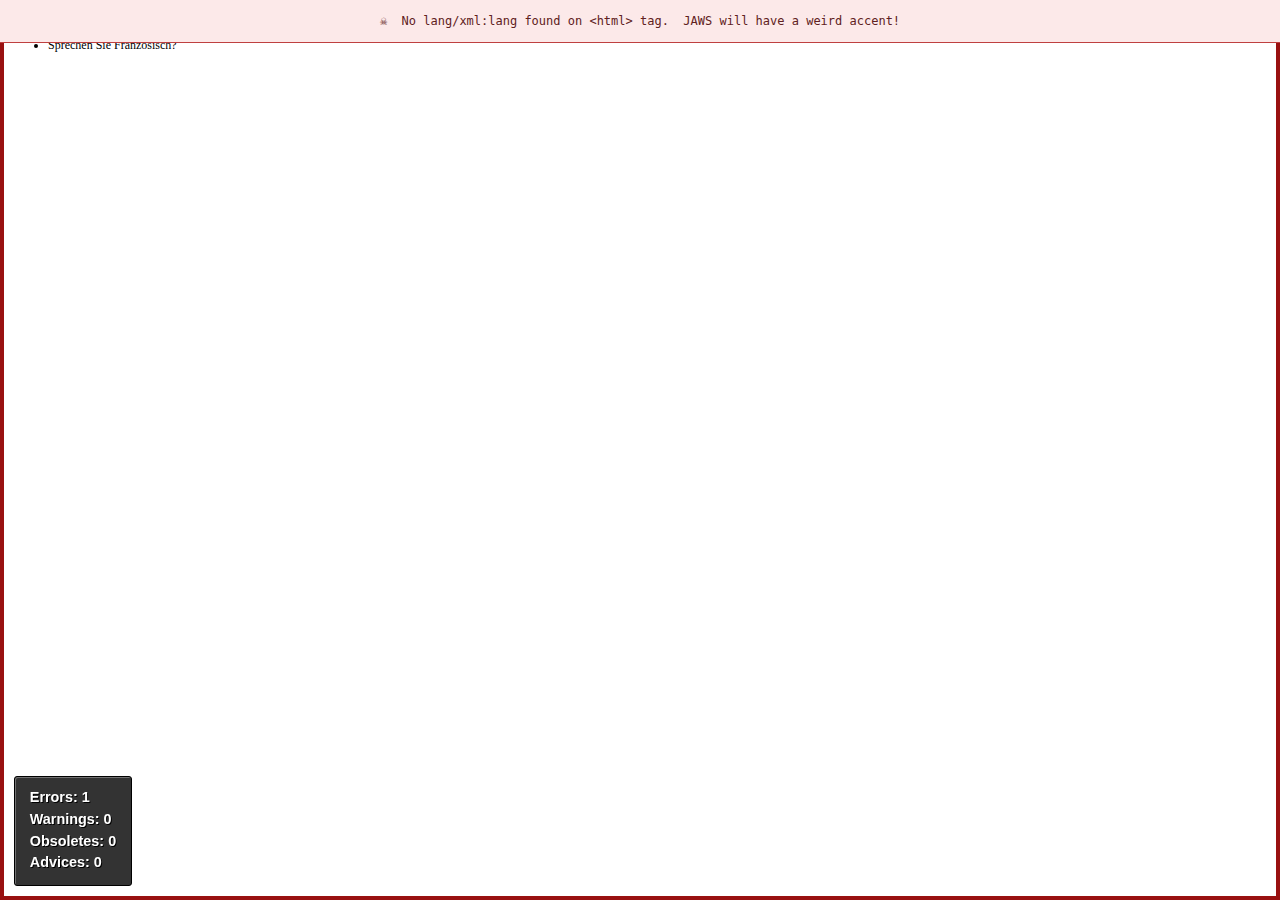
<file: static/no-lang.html>
<html>
  <head>
    <title>Je ne parle pas Français</title>
    <style>html{font-size:12px;}</style>
    <link rel="stylesheet" href="../css/a11y-en.css">
  </head>
  <body>
    <ul>
      <li>Speak French?</li>
      <li>Habla usted francés?</li>
      <li>Sprechen Sie Französisch?</li>
    </ul>
  </body>
</html>
</file>
<file: css/a11y-en.css>
﻿[class=""]::before,[id=""]::before,main:not(:first-of-type)::before,figcaption:not(:only-of-type)::before,figcaption:not(:last-child):not(:first-child)::before,[href^="mailto"]::before,[href^="tel"]::before,a[role="button"]::before,[target$="blank"]::before,[download]::before,[href$=".pdf"]::before,[href$=".doc"]::before,[href$=".png"]::before,[href$=".jpg"]::before,[href$=".gif"]::before,[href$=".mp3"]::before,[href$=".mp4"]::before,[href$=".mov"]::before,[href$=".ogg"]::before,[href$=".xls"]::before,[href$=".txt"]::before,[href$=".zip"]::before,[href$=".rar"]::before,[href$=".docx"]::before,[role="main"] ~ [role="main"]::before,[role="search"] ~ [role="search"]::before,[role="banner"] ~ [role="banner"]::before,[role="contentinfo"] ~ [role="contentinfo"]::before,[id*="search"]:not([role="search"])::before,[class*="search"]:not([role="search"])::before,[hidden]:not(:empty)::before,[aria-hidden="true"]:not(:empty)::before,time::before,[datetime]::before,th[scope]::before,table[role="presentation"]::before,area[class=""] ~ ::after,base[class=""] ~ ::after,br[class=""] ~ ::after,col[class=""] ~ ::after,command[class=""] ~ ::after,embed[class=""] ~ ::after,hr[class=""] ~ ::after,img[class=""] ~ ::after,input[class=""] ~ ::after,keygen[class=""] ~ ::after,link[class=""] ~ ::after,meta[class=""] ~ ::after,param[class=""] ~ ::after,source[class=""] ~ ::after,track[class=""] ~ ::after,wbr[class=""] ~ ::after,textarea[class=""] ~ ::after,select[class=""] ~ ::after,svg[class=""] ~ ::after,audio[class=""] ~ ::after,video[class=""] ~ ::after,iframe[class=""] ~ ::after,area[id=""] ~ ::after,base[id=""] ~ ::after,br[id=""] ~ ::after,col[id=""] ~ ::after,command[id=""] ~ ::after,embed[id=""] ~ ::after,hr[id=""] ~ ::after,img[id=""] ~ ::after,input[id=""] ~ ::after,keygen[id=""] ~ ::after,link[id=""] ~ ::after,meta[id=""] ~ ::after,param[id=""] ~ ::after,source[id=""] ~ ::after,track[id=""] ~ ::after,wbr[id=""] ~ ::after,textarea[id=""] ~ ::after,select[id=""] ~ ::after,svg[id=""] ~ ::after,audio[id=""] ~ ::after,video[id=""] ~ ::after,iframe[id=""] ~ ::after,input[id*="search"]:not([role="search"]) ~ ::after,input[class*="search"]:not([role="search"]) ~ ::after,[required] ~ ::after,[aria-required] ~ ::after,input[required] ~ ::after,input[aria-required] ~ ::after,select[required] ~ ::after,select[aria-required] ~ ::after,textarea[required] ~ ::after,textarea[aria-required] ~ ::after,area[hidden]:not(:empty) ~ ::after,area[aria-hidden="true"]:not(:empty) ~ ::after,base[hidden]:not(:empty) ~ ::after,base[aria-hidden="true"]:not(:empty) ~ ::after,br[hidden]:not(:empty) ~ ::after,br[aria-hidden="true"]:not(:empty) ~ ::after,col[hidden]:not(:empty) ~ ::after,col[aria-hidden="true"]:not(:empty) ~ ::after,command[hidden]:not(:empty) ~ ::after,command[aria-hidden="true"]:not(:empty) ~ ::after,embed[hidden]:not(:empty) ~ ::after,embed[aria-hidden="true"]:not(:empty) ~ ::after,hr[hidden]:not(:empty) ~ ::after,hr[aria-hidden="true"]:not(:empty) ~ ::after,img[hidden]:not(:empty) ~ ::after,img[aria-hidden="true"]:not(:empty) ~ ::after,input[hidden]:not(:empty) ~ ::after,input[aria-hidden="true"]:not(:empty) ~ ::after,keygen[hidden]:not(:empty) ~ ::after,keygen[aria-hidden="true"]:not(:empty) ~ ::after,link[hidden]:not(:empty) ~ ::after,link[aria-hidden="true"]:not(:empty) ~ ::after,meta[hidden]:not(:empty) ~ ::after,meta[aria-hidden="true"]:not(:empty) ~ ::after,param[hidden]:not(:empty) ~ ::after,param[aria-hidden="true"]:not(:empty) ~ ::after,source[hidden]:not(:empty) ~ ::after,source[aria-hidden="true"]:not(:empty) ~ ::after,track[hidden]:not(:empty) ~ ::after,track[aria-hidden="true"]:not(:empty) ~ ::after,wbr[hidden]:not(:empty) ~ ::after,wbr[aria-hidden="true"]:not(:empty) ~ ::after,textarea[hidden]:not(:empty) ~ ::after,textarea[aria-hidden="true"]:not(:empty) ~ ::after,select[hidden]:not(:empty) ~ ::after,select[aria-hidden="true"]:not(:empty) ~ ::after,svg[hidden]:not(:empty) ~ ::after,svg[aria-hidden="true"]:not(:empty) ~ ::after,audio[hidden]:not(:empty) ~ ::after,audio[aria-hidden="true"]:not(:empty) ~ ::after,video[hidden]:not(:empty) ~ ::after,video[aria-hidden="true"]:not(:empty) ~ ::after,iframe[hidden]:not(:empty) ~ ::after,iframe[aria-hidden="true"]:not(:empty) ~ ::after,[placeholder]:not([title]):not([aria-label]):not([aria-labelledby]) ~ ::after,video ~ ::after,audio ~ ::after,img[alt][title] ~ ::after,area[alt][title] ~ ::after,svg[aria-label][title] ~ ::after,applet::before,acronym::before,bgsound::before,dir::before,frame::before,frameset::before,hgroup::before,isindex::before,listing::before,nextid::before,noembed::before,plaintext::before,rb::before,strike::before,xmp::before,basefont::before,big::before,blink::before,center::before,font::before,marquee::before,multicol::before,nobr::before,spacer::before,tt::before,a[charset]::before,link[charset]::before,a[coords]::before,a[shape]::before,a[methods]::before,link[methods]::before,a[name]::before,option[name]::before,a[rev]::before,link[rev]::before,form[accept]::before,area[nohref]::before,head[profile]::before,html[version]::before,link[target]::before,meta[scheme]::before,param[type]::before,param[valuetype]::before,script[language]::before,script[event]::before,script[for]::before,table[datapagesize]::before,table[summary]::before,td[axis]::before,th[axis]::before,td[scope]::before,a[datasrc]::before,applet[datasrc]::before,button[datasrc]::before,div[datasrc]::before,frame[datasrc]::before,label[datasrc]::before,legend[datasrc]::before,marquee[datasrc]::before,option[datasrc]::before,span[datasrc]::before,table[datasrc]::before,a[datafld]::before,applet[datafld]::before,button[datafld]::before,div[datafld]::before,fieldset[datafld]::before,frame[datafld]::before,label[datafld]::before,legend[datafld]::before,marquee[datafld]::before,param[datafld]::before,span[datafld]::before,button[dataformatas]::before,div[dataformatas]::before,label[dataformatas]::before,legend[dataformatas]::before,marquee[dataformatas]::before,option[dataformatas]::before,span[dataformatas]::before,table[dataformatas]::before,body[alink]::before,body[bgcolor]::before,table[bgcolor]::before,td[bgcolor]::before,th[bgcolor]::before,tr[bgcolor]::before,body[link]::before,body[marginbottom]::before,body[marginheight]::before,body[marginleft]::before,body[marginright]::before,body[margintop]::before,body[marginwidth]::before,body[text]::before,body[vlink]::before,col[char]::before,tbody[char]::before,thead[char]::before,tfoot[char]::before,td[char]::before,th[char]::before,tr[char]::before,col[charoff]::before,tbody[charoff]::before,thead[charoff]::before,tfoot[charoff]::before,td[charoff]::before,th[charoff]::before,tr[charoff]::before,col[valign]::before,tbody[valign]::before,thead[valign]::before,tfoot[valign]::before,td[valign]::before,th[valign]::before,tr[valign]::before,col[width]::before,pre[width]::before,table[width]::before,td[width]::before,th[width]::before,dl[compact]::before,ol[compact]::before,ul[compact]::before,h1[align]::before,h2[align]::before,h3[align]::before,h4[align]::before,h5[align]::before,h6[align]::before,caption[align]::before,col[align]::before,div[align]::before,legend[align]::before,p[align]::before,table[align]::before,tbody[align]::before,thead[align]::before,tfoot[align]::before,td[align]::before,th[align]::before,tr[align]::before,li[type]::before,ul[type]::before,table[cellpadding]::before,table[cellspacing]::before,table[frame]::before,table[rules]::before,td[height]::before,th[height]::before,td[nowrap]::before,th[nowrap]::before,body[background]::before,table[background]::before,thead[background]::before,tbody[background]::before,tfoot[background]::before,tr[background]::before,td[background]::before,th[background]::before,embed[name] ~ ::after,img[name] ~ ::after,area[nohref] ~ ::after,input[ismap] ~ ::after,input[usemap] ~ ::after,iframe[longdesc] ~ ::after,img[longdesc] ~ ::after,img[lowsrc] ~ ::after,object[archive] ~ ::after,object[classid] ~ ::after,object[code] ~ ::after,object[codebase] ~ ::after,object[codetype] ~ ::after,object[declare] ~ ::after,object[standby] ~ ::after,iframe[datasrc] ~ ::after,img[datasrc] ~ ::after,input[datasrc] ~ ::after,object[datasrc] ~ ::after,select[datasrc] ~ ::after,textarea[datasrc] ~ ::after,iframe[datafld] ~ ::after,img[datafld] ~ ::after,input[datafld] ~ ::after,object[datafld] ~ ::after,select[datafld] ~ ::after,textarea[datafld] ~ ::after,input[dataformatas] ~ ::after,object[dataformatas] ~ ::after,select[dataformatas] ~ ::after,iframe[marginheight] ~ ::after,iframe[marginwidth] ~ ::after,br[clear] ~ ::after,hr[width] ~ ::after,embed[hspace] ~ ::after,iframe[hspace] ~ ::after,input[hspace] ~ ::after,img[hspace] ~ ::after,object[hspace] ~ ::after,embed[vspace] ~ ::after,iframe[vspace] ~ ::after,input[vspace] ~ ::after,img[vspace] ~ ::after,object[vspace] ~ ::after,hr[color] ~ ::after,hr[noshade] ~ ::after,hr[size] ~ ::after,iframe[align] ~ ::after,embed[align] ~ ::after,hr[align] ~ ::after,input[align] ~ ::after,img[align] ~ ::after,object[align] ~ ::after,iframe[allowtransparency] ~ ::after,iframe[frameborder] ~ ::after,iframe[scrolling] ~ ::after,img[border] ~ ::after,object[border] ~ ::after,ul>:not(li)::before,ol>:not(li)::before,:not(ul):not(ol)>li::before,dt+:not(dd)::before,:not(dt):not(dd)+dd::before,:not(dl)>dt::before,:not(dl)>dd::before,dl>:not(dd):not(dt)::before,:not(figure)>figcaption::before,figure:not([role="group"])::before,select>:not(optgroup):not(option)::before,:not(select):not(optgroup)>option::before,optgroup>:not(option)::before,:not(select)>optgroup::before,:not(fieldset)>legend::before,tr>:not(th):not(td)::before,table>:not(caption):not(colgroup):not(tr):not(tbody):not(tfoot):not(thead)::before,b div::before,i div::before,q div::before,em div::before,abbr div::before,cite div::before,code div::before,span div::before,small div::before,label div::before,strong div::before,aside>aside:first-child::before,article>aside:first-child::before,aside>article:first-child::before,aside>section:first-child::before,section>section:first-child::before,article>section:first-child::before,article>article:first-child::before,fieldset>:first-child:not(legend)::before,fieldset>legend:not(:first-child)::before,abbr:not([title])::before,abbr[title=""]::before,embed[type="image"][alt=""]::before,object[type="image"][alt=""]::before,body :not(title):not(wbr):not(track):not(source):not(param):not(meta):not(link):not(keygen):not(input):not(img):not(hr):not(embed):not(command):not(col):not(br):not(base):not(area):not(textarea):not(iframe):not([aria-hidden]):not([hidden]):empty::before,table:not([role="presentation"])>tr:only-child::before,table:not([role="presentation"])>tbody>tr:only-child::before,table:not([role="presentation"])>caption:not(:first-child)::before,table:not([role="presentation"])>:not(caption):first-child::before,table>tfoot ~ thead::before,table>tbody ~ tfoot::before,table>tbody ~ thead::before,table:not([role="presentation"])>caption+tbody::before,th:not([id]):not([scope])::before,[class*="toggle"]:not([aria-haspopup]):not([aria-expanded])::before,[id*="NaN"]::before,[id*="null"]::before,[class*="NaN"]::before,[class*="null"]::before,[id*="undefined"]::before,[class*="undefined"]::before,a[href^="javascript"]:not([role="button"])::before,a[href="#"]:not([role="button"])::before,img[alt=""] ~ ::after,area[alt=""] ~ ::after,input[type="image"][alt=""] ~ ::after,svg:not([role="presentation"]):not([role="img"]):not([aria-label]):not([aria-labelledby]) ~ ::after,video[autoplay] ~ ::after,audio[autoplay] ~ ::after,video:not([controls]) ~ ::after,audio:not([controls]) ~ ::after,area[class*="toggle"]:not([aria-expanded]):not([aria-haspopup]) ~ ::after,base[class*="toggle"]:not([aria-expanded]):not([aria-haspopup]) ~ ::after,br[class*="toggle"]:not([aria-expanded]):not([aria-haspopup]) ~ ::after,col[class*="toggle"]:not([aria-expanded]):not([aria-haspopup]) ~ ::after,command[class*="toggle"]:not([aria-expanded]):not([aria-haspopup]) ~ ::after,embed[class*="toggle"]:not([aria-expanded]):not([aria-haspopup]) ~ ::after,hr[class*="toggle"]:not([aria-expanded]):not([aria-haspopup]) ~ ::after,img[class*="toggle"]:not([aria-expanded]):not([aria-haspopup]) ~ ::after,input[class*="toggle"]:not([aria-expanded]):not([aria-haspopup]) ~ ::after,keygen[class*="toggle"]:not([aria-expanded]):not([aria-haspopup]) ~ ::after,link[class*="toggle"]:not([aria-expanded]):not([aria-haspopup]) ~ ::after,meta[class*="toggle"]:not([aria-expanded]):not([aria-haspopup]) ~ ::after,param[class*="toggle"]:not([aria-expanded]):not([aria-haspopup]) ~ ::after,source[class*="toggle"]:not([aria-expanded]):not([aria-haspopup]) ~ ::after,track[class*="toggle"]:not([aria-expanded]):not([aria-haspopup]) ~ ::after,wbr[class*="toggle"]:not([aria-expanded]):not([aria-haspopup]) ~ ::after,textarea[class*="toggle"]:not([aria-expanded]):not([aria-haspopup]) ~ ::after,select[class*="toggle"]:not([aria-expanded]):not([aria-haspopup]) ~ ::after,svg[class*="toggle"]:not([aria-expanded]):not([aria-haspopup]) ~ ::after,audio[class*="toggle"]:not([aria-expanded]):not([aria-haspopup]) ~ ::after,video[class*="toggle"]:not([aria-expanded]):not([aria-haspopup]) ~ ::after,iframe[class*="toggle"]:not([aria-expanded]):not([aria-haspopup]) ~ ::after,img[src*="1px.gif"]:not([role="presentation"]) ~ ::after,img[src*="1x1.gif"]:not([role="presentation"]) ~ ::after,img[src*="clear.gif"]:not([role="presentation"]) ~ ::after,img[src*="spacer.gif"]:not([role="presentation"]) ~ ::after,img[src*="dotclear.gif"]:not([role="presentation"]) ~ ::after,img[src*="transparent.gif"]:not([role="presentation"]) ~ ::after,img[src*="pixel-1x1-clear.gif"]:not([role="presentation"]) ~ ::after,area[id*="NaN"] ~ ::after,area[id*="null"] ~ ::after,area[class*="NaN"] ~ ::after,area[class*="null"] ~ ::after,area[id*="undefined"] ~ ::after,area[class*="undefined"] ~ ::after,base[id*="NaN"] ~ ::after,base[id*="null"] ~ ::after,base[class*="NaN"] ~ ::after,base[class*="null"] ~ ::after,base[id*="undefined"] ~ ::after,base[class*="undefined"] ~ ::after,br[id*="NaN"] ~ ::after,br[id*="null"] ~ ::after,br[class*="NaN"] ~ ::after,br[class*="null"] ~ ::after,br[id*="undefined"] ~ ::after,br[class*="undefined"] ~ ::after,col[id*="NaN"] ~ ::after,col[id*="null"] ~ ::after,col[class*="NaN"] ~ ::after,col[class*="null"] ~ ::after,col[id*="undefined"] ~ ::after,col[class*="undefined"] ~ ::after,command[id*="NaN"] ~ ::after,command[id*="null"] ~ ::after,command[class*="NaN"] ~ ::after,command[class*="null"] ~ ::after,command[id*="undefined"] ~ ::after,command[class*="undefined"] ~ ::after,embed[id*="NaN"] ~ ::after,embed[id*="null"] ~ ::after,embed[class*="NaN"] ~ ::after,embed[class*="null"] ~ ::after,embed[id*="undefined"] ~ ::after,embed[class*="undefined"] ~ ::after,hr[id*="NaN"] ~ ::after,hr[id*="null"] ~ ::after,hr[class*="NaN"] ~ ::after,hr[class*="null"] ~ ::after,hr[id*="undefined"] ~ ::after,hr[class*="undefined"] ~ ::after,img[id*="NaN"] ~ ::after,img[id*="null"] ~ ::after,img[class*="NaN"] ~ ::after,img[class*="null"] ~ ::after,img[id*="undefined"] ~ ::after,img[class*="undefined"] ~ ::after,input[id*="NaN"] ~ ::after,input[id*="null"] ~ ::after,input[class*="NaN"] ~ ::after,input[class*="null"] ~ ::after,input[id*="undefined"] ~ ::after,input[class*="undefined"] ~ ::after,keygen[id*="NaN"] ~ ::after,keygen[id*="null"] ~ ::after,keygen[class*="NaN"] ~ ::after,keygen[class*="null"] ~ ::after,keygen[id*="undefined"] ~ ::after,keygen[class*="undefined"] ~ ::after,link[id*="NaN"] ~ ::after,link[id*="null"] ~ ::after,link[class*="NaN"] ~ ::after,link[class*="null"] ~ ::after,link[id*="undefined"] ~ ::after,link[class*="undefined"] ~ ::after,meta[id*="NaN"] ~ ::after,meta[id*="null"] ~ ::after,meta[class*="NaN"] ~ ::after,meta[class*="null"] ~ ::after,meta[id*="undefined"] ~ ::after,meta[class*="undefined"] ~ ::after,param[id*="NaN"] ~ ::after,param[id*="null"] ~ ::after,param[class*="NaN"] ~ ::after,param[class*="null"] ~ ::after,param[id*="undefined"] ~ ::after,param[class*="undefined"] ~ ::after,source[id*="NaN"] ~ ::after,source[id*="null"] ~ ::after,source[class*="NaN"] ~ ::after,source[class*="null"] ~ ::after,source[id*="undefined"] ~ ::after,source[class*="undefined"] ~ ::after,track[id*="NaN"] ~ ::after,track[id*="null"] ~ ::after,track[class*="NaN"] ~ ::after,track[class*="null"] ~ ::after,track[id*="undefined"] ~ ::after,track[class*="undefined"] ~ ::after,wbr[id*="NaN"] ~ ::after,wbr[id*="null"] ~ ::after,wbr[class*="NaN"] ~ ::after,wbr[class*="null"] ~ ::after,wbr[id*="undefined"] ~ ::after,wbr[class*="undefined"] ~ ::after,textarea[id*="NaN"] ~ ::after,textarea[id*="null"] ~ ::after,textarea[class*="NaN"] ~ ::after,textarea[class*="null"] ~ ::after,textarea[id*="undefined"] ~ ::after,textarea[class*="undefined"] ~ ::after,select[id*="NaN"] ~ ::after,select[id*="null"] ~ ::after,select[class*="NaN"] ~ ::after,select[class*="null"] ~ ::after,select[id*="undefined"] ~ ::after,select[class*="undefined"] ~ ::after,svg[id*="NaN"] ~ ::after,svg[id*="null"] ~ ::after,svg[class*="NaN"] ~ ::after,svg[class*="null"] ~ ::after,svg[id*="undefined"] ~ ::after,svg[class*="undefined"] ~ ::after,audio[id*="NaN"] ~ ::after,audio[id*="null"] ~ ::after,audio[class*="NaN"] ~ ::after,audio[class*="null"] ~ ::after,audio[id*="undefined"] ~ ::after,audio[class*="undefined"] ~ ::after,video[id*="NaN"] ~ ::after,video[id*="null"] ~ ::after,video[class*="NaN"] ~ ::after,video[class*="null"] ~ ::after,video[id*="undefined"] ~ ::after,video[class*="undefined"] ~ ::after,iframe[id*="NaN"] ~ ::after,iframe[id*="null"] ~ ::after,iframe[class*="NaN"] ~ ::after,iframe[class*="null"] ~ ::after,iframe[id*="undefined"] ~ ::after,iframe[class*="undefined"] ~ ::after,[tabindex]:not([tabindex="-1"]):not([tabindex="0"])::before,a[name=""][id=""][href=""]::before,a[id=""][href=""]:not([name])::before,a[name=""][href=""]:not([id])::before,a[id=""]:not([href]):not([name])::before,a[name=""]:not([href]):not([id])::before,a[href=""]:not([id]):not([name])::before,a:not([href]):not([id]):not([name])::before,a[title=""]:empty::before,a[aria-label=""]:empty::before,a[aria-labelledby=""]:empty::before,a:not([aria-labelledby]):not([aria-label]):not([title]):empty::before,label:not([for])::before,label[for=""]::before,button:not([title]):not([aria-labelledby]):not([aria-label]):empty::before,button[title=""]::before,button[aria-label=""]::before,button[aria-labelledby=""]::before,button:not([formtarget]):not([formaction]):not([form]):not([type])::before,button[type="reset"][formmethod]::before,button[type="reset"][formaction]::before,button[type="reset"][formtarget]::before,button[type="reset"][formenctype]::before,button[type="reset"][formnovalidate]::before,button[type="button"][formmethod]::before,button[type="button"][formaction]::before,button[type="button"][formtarget]::before,button[type="button"][formenctype]::before,button[type="button"][formnovalidate]::before,button[class*="disabled"]:not([readonly]):not([disabled])::before,form:not([action])::before,html:not([lang])::before,html[lang=""]::before,table[role="presentation"] th::before,table[role="presentation"] thead::before,table[role="presentation"] tfoot::before,table[role="presentation"] caption::before,table[role="presentation"] [axis]::before,table[role="presentation"] [scope]::before,table[role="presentation"] [headers]::before,table[role="presentation"] [colgroup]::before,[width]:not(canvas):not(svg):not(embed):not(object):not(img)::before,[height]:not(canvas):not(svg):not(embed):not(object):not(img)::before,[onafterprint]::before,[onbeforeprint]::before,[onbeforeunload]::before,[onerror]::before,[onhaschange]::before,[onload]::before,[onmessage]::before,[onoffline]::before,[ononline]::before,[onpagehide]::before,[onpageshow]::before,[onpopstate]::before,[onredo]::before,[onresize]::before,[onstorage]::before,[onundo]::before,[onunload]::before,[onblur]::before,[onchage]::before,[oncontextmenu]::before,[onfocus]::before,[onformchange]::before,[onforminput]::before,[oninput]::before,[oninvalid]::before,[onreset]::before,[onselect]::before,[onsubmit]::before,[onkeydown]::before,[onkeypress]::before,[onkeyup]::before,[onclick]::before,[ondblclick]::before,[ondrag]::before,[ondragend]::before,[ondragenter]::before,[ondragleave]::before,[ondragover]::before,[ondragstart]::before,[ondrop]::before,[onmousedown]::before,[onmousemove]::before,[onmouseout]::before,[onmouseover]::before,[onmouseup]::before,[onmousewheel]::before,[onscroll]::before,[onabort]::before,[oncanplay]::before,[oncanplaythrough]::before,[ondurationchange]::before,[onemptied]::before,[onended]::before,[onloadeddata]::before,[onloadedmetadata]::before,[onloadstart]::before,[onpause]::before,[onplay]::before,[onplaying]::before,[onprogress]::before,[onratechange]::before,[onreadystatechange]::before,[onseeked]::before,[onseeking]::before,[onstalled]::before,[onsuspend]::before,[ontimeupdate]::before,[onvolumechange]::before,[onwaiting]::before,[id^="1"]::before,[id^="2"]::before,[id^="3"]::before,[id^="4"]::before,[id^="5"]::before,[id^="6"]::before,[id^="7"]::before,[id^="8"]::before,[id^="9"]::before,[id^="0"]::before,[id^="--"]::before,[id^="-1"]::before,[id^="-2"]::before,[id^="-3"]::before,[id^="-4"]::before,[id^="-5"]::before,[id^="-6"]::before,[id^="-7"]::before,[id^="-8"]::before,[id^="-9"]::before,[id^="-0"]::before,[class^="1"]::before,[class^="2"]::before,[class^="3"]::before,[class^="4"]::before,[class^="5"]::before,[class^="6"]::before,[class^="7"]::before,[class^="8"]::before,[class^="9"]::before,[class^="0"]::before,[class^="--"]::before,[class^="-1"]::before,[class^="-2"]::before,[class^="-3"]::before,[class^="-4"]::before,[class^="-5"]::before,[class^="-6"]::before,[class^="-7"]::before,[class^="-8"]::before,[class^="-9"]::before,[class^="-0"]::before,[style]::before,title:empty::before,area[tabindex]:not([tabindex="0"]):not([tabindex="-1"]) ~ ::after,base[tabindex]:not([tabindex="0"]):not([tabindex="-1"]) ~ ::after,br[tabindex]:not([tabindex="0"]):not([tabindex="-1"]) ~ ::after,col[tabindex]:not([tabindex="0"]):not([tabindex="-1"]) ~ ::after,command[tabindex]:not([tabindex="0"]):not([tabindex="-1"]) ~ ::after,embed[tabindex]:not([tabindex="0"]):not([tabindex="-1"]) ~ ::after,hr[tabindex]:not([tabindex="0"]):not([tabindex="-1"]) ~ ::after,img[tabindex]:not([tabindex="0"]):not([tabindex="-1"]) ~ ::after,input[tabindex]:not([tabindex="0"]):not([tabindex="-1"]) ~ ::after,keygen[tabindex]:not([tabindex="0"]):not([tabindex="-1"]) ~ ::after,link[tabindex]:not([tabindex="0"]):not([tabindex="-1"]) ~ ::after,meta[tabindex]:not([tabindex="0"]):not([tabindex="-1"]) ~ ::after,param[tabindex]:not([tabindex="0"]):not([tabindex="-1"]) ~ ::after,source[tabindex]:not([tabindex="0"]):not([tabindex="-1"]) ~ ::after,track[tabindex]:not([tabindex="0"]):not([tabindex="-1"]) ~ ::after,wbr[tabindex]:not([tabindex="0"]):not([tabindex="-1"]) ~ ::after,textarea[tabindex]:not([tabindex="0"]):not([tabindex="-1"]) ~ ::after,select[tabindex]:not([tabindex="0"]):not([tabindex="-1"]) ~ ::after,svg[tabindex]:not([tabindex="0"]):not([tabindex="-1"]) ~ ::after,audio[tabindex]:not([tabindex="0"]):not([tabindex="-1"]) ~ ::after,video[tabindex]:not([tabindex="0"]):not([tabindex="-1"]) ~ ::after,iframe[tabindex]:not([tabindex="0"]):not([tabindex="-1"]) ~ ::after,img:not([alt]) ~ ::after,area:not([alt]) ~ ::after,input[type="image"]:not([alt]) ~ ::after,img:not([src]):not([srcset]) ~ ::after,img[src=""] ~ ::after,img[src="#"] ~ ::after,img[srcset=""] ~ ::after,img[srcset="#"] ~ ::after,input[type="image"]:not([src]):not([srcset]) ~ ::after,input[type="image"][src=""] ~ ::after,input[type="image"][src="#"] ~ ::after,input[type="image"][srcset=""] ~ ::after,input[type="image"][srcset="#"] ~ ::after,input:not([type="button"]):not([type="submit"]):not([type="hidden"]):not([type="reset"]):not([type="image"]):not([id]):not([aria-label]):not([title]):not([aria-labelledby]) ~ ::after,textarea:not([id]):not([aria-label]):not([aria-labelledby]) ~ ::after,select:not([id]):not([aria-label]):not([aria-labelledby]) ~ ::after,input[type="reset"]:not([value]):not([title]):not([aria-label]):not([aria-labelledby]) ~ ::after,input[type="submit"]:not([value]):not([title]):not([aria-label]):not([aria-labelledby]) ~ ::after,input[type="button"]:not([value]):not([title]):not([aria-label]):not([aria-labelledby]) ~ ::after,input:not([type]) ~ ::after,input[type=""] ~ ::after,optgroup:not([label]) ~ ::after,iframe:not([title]) ~ ::after,iframe[title=""] ~ ::after,area[width]:not(img):not(object):not(embed):not(svg):not(canvas) ~ ::after,area[height]:not(img):not(object):not(embed):not(svg):not(canvas) ~ ::after,base[width]:not(img):not(object):not(embed):not(svg):not(canvas) ~ ::after,base[height]:not(img):not(object):not(embed):not(svg):not(canvas) ~ ::after,br[width]:not(img):not(object):not(embed):not(svg):not(canvas) ~ ::after,br[height]:not(img):not(object):not(embed):not(svg):not(canvas) ~ ::after,col[width]:not(img):not(object):not(embed):not(svg):not(canvas) ~ ::after,col[height]:not(img):not(object):not(embed):not(svg):not(canvas) ~ ::after,command[width]:not(img):not(object):not(embed):not(svg):not(canvas) ~ ::after,command[height]:not(img):not(object):not(embed):not(svg):not(canvas) ~ ::after,embed[width]:not(img):not(object):not(embed):not(svg):not(canvas) ~ ::after,embed[height]:not(img):not(object):not(embed):not(svg):not(canvas) ~ ::after,hr[width]:not(img):not(object):not(embed):not(svg):not(canvas) ~ ::after,hr[height]:not(img):not(object):not(embed):not(svg):not(canvas) ~ ::after,img[width]:not(img):not(object):not(embed):not(svg):not(canvas) ~ ::after,img[height]:not(img):not(object):not(embed):not(svg):not(canvas) ~ ::after,input[width]:not(img):not(object):not(embed):not(svg):not(canvas) ~ ::after,input[height]:not(img):not(object):not(embed):not(svg):not(canvas) ~ ::after,keygen[width]:not(img):not(object):not(embed):not(svg):not(canvas) ~ ::after,keygen[height]:not(img):not(object):not(embed):not(svg):not(canvas) ~ ::after,link[width]:not(img):not(object):not(embed):not(svg):not(canvas) ~ ::after,link[height]:not(img):not(object):not(embed):not(svg):not(canvas) ~ ::after,meta[width]:not(img):not(object):not(embed):not(svg):not(canvas) ~ ::after,meta[height]:not(img):not(object):not(embed):not(svg):not(canvas) ~ ::after,param[width]:not(img):not(object):not(embed):not(svg):not(canvas) ~ ::after,param[height]:not(img):not(object):not(embed):not(svg):not(canvas) ~ ::after,source[width]:not(img):not(object):not(embed):not(svg):not(canvas) ~ ::after,source[height]:not(img):not(object):not(embed):not(svg):not(canvas) ~ ::after,track[width]:not(img):not(object):not(embed):not(svg):not(canvas) ~ ::after,track[height]:not(img):not(object):not(embed):not(svg):not(canvas) ~ ::after,wbr[width]:not(img):not(object):not(embed):not(svg):not(canvas) ~ ::after,wbr[height]:not(img):not(object):not(embed):not(svg):not(canvas) ~ ::after,textarea[width]:not(img):not(object):not(embed):not(svg):not(canvas) ~ ::after,textarea[height]:not(img):not(object):not(embed):not(svg):not(canvas) ~ ::after,select[width]:not(img):not(object):not(embed):not(svg):not(canvas) ~ ::after,select[height]:not(img):not(object):not(embed):not(svg):not(canvas) ~ ::after,svg[width]:not(img):not(object):not(embed):not(svg):not(canvas) ~ ::after,svg[height]:not(img):not(object):not(embed):not(svg):not(canvas) ~ ::after,audio[width]:not(img):not(object):not(embed):not(svg):not(canvas) ~ ::after,audio[height]:not(img):not(object):not(embed):not(svg):not(canvas) ~ ::after,video[width]:not(img):not(object):not(embed):not(svg):not(canvas) ~ ::after,video[height]:not(img):not(object):not(embed):not(svg):not(canvas) ~ ::after,iframe[width]:not(img):not(object):not(embed):not(svg):not(canvas) ~ ::after,iframe[height]:not(img):not(object):not(embed):not(svg):not(canvas) ~ ::after,area[style] ~ ::after,base[style] ~ ::after,br[style] ~ ::after,col[style] ~ ::after,command[style] ~ ::after,embed[style] ~ ::after,hr[style] ~ ::after,img[style] ~ ::after,input[style] ~ ::after,keygen[style] ~ ::after,link[style] ~ ::after,meta[style] ~ ::after,param[style] ~ ::after,source[style] ~ ::after,track[style] ~ ::after,wbr[style] ~ ::after,textarea[style] ~ ::after,select[style] ~ ::after,svg[style] ~ ::after,audio[style] ~ ::after,video[style] ~ ::after,iframe[style] ~ ::after{border-style:solid                                                   !important;border-width:0 0 1px                                                 !important;border-radius:0                                                      !important;display:block                                                        !important;height:auto                                                          !important;width:100%                                                           !important;padding:1em 0;position:fixed                                                       !important;bottom:auto                                                          !important;left:0                                                               !important;right:0                                                              !important;top:0                                                                !important;pointer-events:none                                                  !important;opacity:0;font:400 normal 1rem/1.5 "Source Code Pro", "SourceCodePro-Medium", "Fira Mono", "Droid Sans Mono", "Ubuntu Mono", "Consolas", "Monaco", "Andale Mono", monospace                                                       !important;text-align:center                                                    !important;text-decoration:none                                                 !important;text-shadow:0 1px 0 rgba(255,255,255,0.2) !important;text-transform:none                                                  !important;white-space:pre;-webkit-transform:translateY(-100%) translateZ(0) !important;-ms-transform:translateY(-100%) translateZ(0) !important;transform:translateY(-100%) translateZ(0) !important;-webkit-transition:-webkit-transform .3s ease-in                     !important;transition:transform .3s ease-in                             !important}[class=""]:hover::before,[id=""]:hover::before,main:not(:first-of-type):hover::before,figcaption:not(:only-of-type):hover::before,figcaption:not(:last-child):not(:first-child):hover::before,[href^="mailto"]:hover::before,[href^="tel"]:hover::before,a[role="button"]:hover::before,[target$="blank"]:hover::before,[download]:hover::before,[href$=".pdf"]:hover::before,[href$=".doc"]:hover::before,[href$=".png"]:hover::before,[href$=".jpg"]:hover::before,[href$=".gif"]:hover::before,[href$=".mp3"]:hover::before,[href$=".mp4"]:hover::before,[href$=".mov"]:hover::before,[href$=".ogg"]:hover::before,[href$=".xls"]:hover::before,[href$=".txt"]:hover::before,[href$=".zip"]:hover::before,[href$=".rar"]:hover::before,[href$=".docx"]:hover::before,[role="main"] ~ [role="main"]:hover::before,[role="search"] ~ [role="search"]:hover::before,[role="banner"] ~ [role="banner"]:hover::before,[role="contentinfo"] ~ [role="contentinfo"]:hover::before,[id*="search"]:not([role="search"]):hover::before,[class*="search"]:not([role="search"]):hover::before,[hidden]:not(:empty):hover::before,[aria-hidden="true"]:not(:empty):hover::before,time:hover::before,[datetime]:hover::before,th[scope]:hover::before,table[role="presentation"]:hover::before,area[class=""]:hover ~ ::after,base[class=""]:hover ~ ::after,br[class=""]:hover ~ ::after,col[class=""]:hover ~ ::after,command[class=""]:hover ~ ::after,embed[class=""]:hover ~ ::after,hr[class=""]:hover ~ ::after,img[class=""]:hover ~ ::after,input[class=""]:hover ~ ::after,keygen[class=""]:hover ~ ::after,link[class=""]:hover ~ ::after,meta[class=""]:hover ~ ::after,param[class=""]:hover ~ ::after,source[class=""]:hover ~ ::after,track[class=""]:hover ~ ::after,wbr[class=""]:hover ~ ::after,textarea[class=""]:hover ~ ::after,select[class=""]:hover ~ ::after,svg[class=""]:hover ~ ::after,audio[class=""]:hover ~ ::after,video[class=""]:hover ~ ::after,iframe[class=""]:hover ~ ::after,area[id=""]:hover ~ ::after,base[id=""]:hover ~ ::after,br[id=""]:hover ~ ::after,col[id=""]:hover ~ ::after,command[id=""]:hover ~ ::after,embed[id=""]:hover ~ ::after,hr[id=""]:hover ~ ::after,img[id=""]:hover ~ ::after,input[id=""]:hover ~ ::after,keygen[id=""]:hover ~ ::after,link[id=""]:hover ~ ::after,meta[id=""]:hover ~ ::after,param[id=""]:hover ~ ::after,source[id=""]:hover ~ ::after,track[id=""]:hover ~ ::after,wbr[id=""]:hover ~ ::after,textarea[id=""]:hover ~ ::after,select[id=""]:hover ~ ::after,svg[id=""]:hover ~ ::after,audio[id=""]:hover ~ ::after,video[id=""]:hover ~ ::after,iframe[id=""]:hover ~ ::after,input[id*="search"]:hover:not([role="search"]) ~ ::after,input[class*="search"]:hover:not([role="search"]) ~ ::after,[required]:hover ~ ::after,[aria-required]:hover ~ ::after,input[required]:hover ~ ::after,input[aria-required]:hover ~ ::after,select[required]:hover ~ ::after,select[aria-required]:hover ~ ::after,textarea[required]:hover ~ ::after,textarea[aria-required]:hover ~ ::after,area[hidden]:hover:not(:empty) ~ ::after,area[aria-hidden="true"]:hover:not(:empty) ~ ::after,base[hidden]:hover:not(:empty) ~ ::after,base[aria-hidden="true"]:hover:not(:empty) ~ ::after,br[hidden]:hover:not(:empty) ~ ::after,br[aria-hidden="true"]:hover:not(:empty) ~ ::after,col[hidden]:hover:not(:empty) ~ ::after,col[aria-hidden="true"]:hover:not(:empty) ~ ::after,command[hidden]:hover:not(:empty) ~ ::after,command[aria-hidden="true"]:hover:not(:empty) ~ ::after,embed[hidden]:hover:not(:empty) ~ ::after,embed[aria-hidden="true"]:hover:not(:empty) ~ ::after,hr[hidden]:hover:not(:empty) ~ ::after,hr[aria-hidden="true"]:hover:not(:empty) ~ ::after,img[hidden]:hover:not(:empty) ~ ::after,img[aria-hidden="true"]:hover:not(:empty) ~ ::after,input[hidden]:hover:not(:empty) ~ ::after,input[aria-hidden="true"]:hover:not(:empty) ~ ::after,keygen[hidden]:hover:not(:empty) ~ ::after,keygen[aria-hidden="true"]:hover:not(:empty) ~ ::after,link[hidden]:hover:not(:empty) ~ ::after,link[aria-hidden="true"]:hover:not(:empty) ~ ::after,meta[hidden]:hover:not(:empty) ~ ::after,meta[aria-hidden="true"]:hover:not(:empty) ~ ::after,param[hidden]:hover:not(:empty) ~ ::after,param[aria-hidden="true"]:hover:not(:empty) ~ ::after,source[hidden]:hover:not(:empty) ~ ::after,source[aria-hidden="true"]:hover:not(:empty) ~ ::after,track[hidden]:hover:not(:empty) ~ ::after,track[aria-hidden="true"]:hover:not(:empty) ~ ::after,wbr[hidden]:hover:not(:empty) ~ ::after,wbr[aria-hidden="true"]:hover:not(:empty) ~ ::after,textarea[hidden]:hover:not(:empty) ~ ::after,textarea[aria-hidden="true"]:hover:not(:empty) ~ ::after,select[hidden]:hover:not(:empty) ~ ::after,select[aria-hidden="true"]:hover:not(:empty) ~ ::after,svg[hidden]:hover:not(:empty) ~ ::after,svg[aria-hidden="true"]:hover:not(:empty) ~ ::after,audio[hidden]:hover:not(:empty) ~ ::after,audio[aria-hidden="true"]:hover:not(:empty) ~ ::after,video[hidden]:hover:not(:empty) ~ ::after,video[aria-hidden="true"]:hover:not(:empty) ~ ::after,iframe[hidden]:hover:not(:empty) ~ ::after,iframe[aria-hidden="true"]:hover:not(:empty) ~ ::after,[placeholder]:hover:not([title]):not([aria-label]):not([aria-labelledby]) ~ ::after,video:hover ~ ::after,audio:hover ~ ::after,img[alt][title]:hover ~ ::after,area[alt][title]:hover ~ ::after,svg[aria-label][title]:hover ~ ::after,applet:hover::before,acronym:hover::before,bgsound:hover::before,dir:hover::before,frame:hover::before,frameset:hover::before,hgroup:hover::before,isindex:hover::before,listing:hover::before,nextid:hover::before,noembed:hover::before,plaintext:hover::before,rb:hover::before,strike:hover::before,xmp:hover::before,basefont:hover::before,big:hover::before,blink:hover::before,center:hover::before,font:hover::before,marquee:hover::before,multicol:hover::before,nobr:hover::before,spacer:hover::before,tt:hover::before,a[charset]:hover::before,link[charset]:hover::before,a[coords]:hover::before,a[shape]:hover::before,a[methods]:hover::before,link[methods]:hover::before,a[name]:hover::before,option[name]:hover::before,a[rev]:hover::before,link[rev]:hover::before,form[accept]:hover::before,area[nohref]:hover::before,head[profile]:hover::before,html[version]:hover::before,link[target]:hover::before,meta[scheme]:hover::before,param[type]:hover::before,param[valuetype]:hover::before,script[language]:hover::before,script[event]:hover::before,script[for]:hover::before,table[datapagesize]:hover::before,table[summary]:hover::before,td[axis]:hover::before,th[axis]:hover::before,td[scope]:hover::before,a[datasrc]:hover::before,applet[datasrc]:hover::before,button[datasrc]:hover::before,div[datasrc]:hover::before,frame[datasrc]:hover::before,label[datasrc]:hover::before,legend[datasrc]:hover::before,marquee[datasrc]:hover::before,option[datasrc]:hover::before,span[datasrc]:hover::before,table[datasrc]:hover::before,a[datafld]:hover::before,applet[datafld]:hover::before,button[datafld]:hover::before,div[datafld]:hover::before,fieldset[datafld]:hover::before,frame[datafld]:hover::before,label[datafld]:hover::before,legend[datafld]:hover::before,marquee[datafld]:hover::before,param[datafld]:hover::before,span[datafld]:hover::before,button[dataformatas]:hover::before,div[dataformatas]:hover::before,label[dataformatas]:hover::before,legend[dataformatas]:hover::before,marquee[dataformatas]:hover::before,option[dataformatas]:hover::before,span[dataformatas]:hover::before,table[dataformatas]:hover::before,body[alink]:hover::before,body[bgcolor]:hover::before,table[bgcolor]:hover::before,td[bgcolor]:hover::before,th[bgcolor]:hover::before,tr[bgcolor]:hover::before,body[link]:hover::before,body[marginbottom]:hover::before,body[marginheight]:hover::before,body[marginleft]:hover::before,body[marginright]:hover::before,body[margintop]:hover::before,body[marginwidth]:hover::before,body[text]:hover::before,body[vlink]:hover::before,col[char]:hover::before,tbody[char]:hover::before,thead[char]:hover::before,tfoot[char]:hover::before,td[char]:hover::before,th[char]:hover::before,tr[char]:hover::before,col[charoff]:hover::before,tbody[charoff]:hover::before,thead[charoff]:hover::before,tfoot[charoff]:hover::before,td[charoff]:hover::before,th[charoff]:hover::before,tr[charoff]:hover::before,col[valign]:hover::before,tbody[valign]:hover::before,thead[valign]:hover::before,tfoot[valign]:hover::before,td[valign]:hover::before,th[valign]:hover::before,tr[valign]:hover::before,col[width]:hover::before,pre[width]:hover::before,table[width]:hover::before,td[width]:hover::before,th[width]:hover::before,dl[compact]:hover::before,ol[compact]:hover::before,ul[compact]:hover::before,h1[align]:hover::before,h2[align]:hover::before,h3[align]:hover::before,h4[align]:hover::before,h5[align]:hover::before,h6[align]:hover::before,caption[align]:hover::before,col[align]:hover::before,div[align]:hover::before,legend[align]:hover::before,p[align]:hover::before,table[align]:hover::before,tbody[align]:hover::before,thead[align]:hover::before,tfoot[align]:hover::before,td[align]:hover::before,th[align]:hover::before,tr[align]:hover::before,li[type]:hover::before,ul[type]:hover::before,table[cellpadding]:hover::before,table[cellspacing]:hover::before,table[frame]:hover::before,table[rules]:hover::before,td[height]:hover::before,th[height]:hover::before,td[nowrap]:hover::before,th[nowrap]:hover::before,body[background]:hover::before,table[background]:hover::before,thead[background]:hover::before,tbody[background]:hover::before,tfoot[background]:hover::before,tr[background]:hover::before,td[background]:hover::before,th[background]:hover::before,embed[name]:hover ~ ::after,img[name]:hover ~ ::after,area[nohref]:hover ~ ::after,input[ismap]:hover ~ ::after,input[usemap]:hover ~ ::after,iframe[longdesc]:hover ~ ::after,img[longdesc]:hover ~ ::after,img[lowsrc]:hover ~ ::after,object[archive]:hover ~ ::after,object[classid]:hover ~ ::after,object[code]:hover ~ ::after,object[codebase]:hover ~ ::after,object[codetype]:hover ~ ::after,object[declare]:hover ~ ::after,object[standby]:hover ~ ::after,iframe[datasrc]:hover ~ ::after,img[datasrc]:hover ~ ::after,input[datasrc]:hover ~ ::after,object[datasrc]:hover ~ ::after,select[datasrc]:hover ~ ::after,textarea[datasrc]:hover ~ ::after,iframe[datafld]:hover ~ ::after,img[datafld]:hover ~ ::after,input[datafld]:hover ~ ::after,object[datafld]:hover ~ ::after,select[datafld]:hover ~ ::after,textarea[datafld]:hover ~ ::after,input[dataformatas]:hover ~ ::after,object[dataformatas]:hover ~ ::after,select[dataformatas]:hover ~ ::after,iframe[marginheight]:hover ~ ::after,iframe[marginwidth]:hover ~ ::after,br[clear]:hover ~ ::after,hr[width]:hover ~ ::after,embed[hspace]:hover ~ ::after,iframe[hspace]:hover ~ ::after,input[hspace]:hover ~ ::after,img[hspace]:hover ~ ::after,object[hspace]:hover ~ ::after,embed[vspace]:hover ~ ::after,iframe[vspace]:hover ~ ::after,input[vspace]:hover ~ ::after,img[vspace]:hover ~ ::after,object[vspace]:hover ~ ::after,hr[color]:hover ~ ::after,hr[noshade]:hover ~ ::after,hr[size]:hover ~ ::after,iframe[align]:hover ~ ::after,embed[align]:hover ~ ::after,hr[align]:hover ~ ::after,input[align]:hover ~ ::after,img[align]:hover ~ ::after,object[align]:hover ~ ::after,iframe[allowtransparency]:hover ~ ::after,iframe[frameborder]:hover ~ ::after,iframe[scrolling]:hover ~ ::after,img[border]:hover ~ ::after,object[border]:hover ~ ::after,ul>:not(li):hover::before,ol>:not(li):hover::before,:not(ul):not(ol)>li:hover::before,dt+:not(dd):hover::before,:not(dt):not(dd)+dd:hover::before,:not(dl)>dt:hover::before,:not(dl)>dd:hover::before,dl>:not(dd):not(dt):hover::before,:not(figure)>figcaption:hover::before,figure:not([role="group"]):hover::before,select>:not(optgroup):not(option):hover::before,:not(select):not(optgroup)>option:hover::before,optgroup>:not(option):hover::before,:not(select)>optgroup:hover::before,:not(fieldset)>legend:hover::before,tr>:not(th):not(td):hover::before,table>:not(caption):not(colgroup):not(tr):not(tbody):not(tfoot):not(thead):hover::before,b div:hover::before,i div:hover::before,q div:hover::before,em div:hover::before,abbr div:hover::before,cite div:hover::before,code div:hover::before,span div:hover::before,small div:hover::before,label div:hover::before,strong div:hover::before,aside>aside:first-child:hover::before,article>aside:first-child:hover::before,aside>article:first-child:hover::before,aside>section:first-child:hover::before,section>section:first-child:hover::before,article>section:first-child:hover::before,article>article:first-child:hover::before,fieldset>:first-child:not(legend):hover::before,fieldset>legend:not(:first-child):hover::before,abbr:not([title]):hover::before,abbr[title=""]:hover::before,embed[type="image"][alt=""]:hover::before,object[type="image"][alt=""]:hover::before,body :not(title):not(wbr):not(track):not(source):not(param):not(meta):not(link):not(keygen):not(input):not(img):not(hr):not(embed):not(command):not(col):not(br):not(base):not(area):not(textarea):not(iframe):not([aria-hidden]):not([hidden]):empty:hover::before,table:not([role="presentation"])>tr:only-child:hover::before,table:not([role="presentation"])>tbody>tr:only-child:hover::before,table:not([role="presentation"])>caption:not(:first-child):hover::before,table:not([role="presentation"])>:not(caption):first-child:hover::before,table>tfoot ~ thead:hover::before,table>tbody ~ tfoot:hover::before,table>tbody ~ thead:hover::before,table:not([role="presentation"])>caption+tbody:hover::before,th:not([id]):not([scope]):hover::before,[class*="toggle"]:not([aria-haspopup]):not([aria-expanded]):hover::before,[id*="NaN"]:hover::before,[id*="null"]:hover::before,[class*="NaN"]:hover::before,[class*="null"]:hover::before,[id*="undefined"]:hover::before,[class*="undefined"]:hover::before,a[href^="javascript"]:not([role="button"]):hover::before,a[href="#"]:not([role="button"]):hover::before,img[alt=""]:hover ~ ::after,area[alt=""]:hover ~ ::after,input[type="image"][alt=""]:hover ~ ::after,svg:hover:not([role="presentation"]):not([role="img"]):not([aria-label]):not([aria-labelledby]) ~ ::after,video[autoplay]:hover ~ ::after,audio[autoplay]:hover ~ ::after,video:hover:not([controls]) ~ ::after,audio:hover:not([controls]) ~ ::after,area[class*="toggle"]:hover:not([aria-expanded]):not([aria-haspopup]) ~ ::after,base[class*="toggle"]:hover:not([aria-expanded]):not([aria-haspopup]) ~ ::after,br[class*="toggle"]:hover:not([aria-expanded]):not([aria-haspopup]) ~ ::after,col[class*="toggle"]:hover:not([aria-expanded]):not([aria-haspopup]) ~ ::after,command[class*="toggle"]:hover:not([aria-expanded]):not([aria-haspopup]) ~ ::after,embed[class*="toggle"]:hover:not([aria-expanded]):not([aria-haspopup]) ~ ::after,hr[class*="toggle"]:hover:not([aria-expanded]):not([aria-haspopup]) ~ ::after,img[class*="toggle"]:hover:not([aria-expanded]):not([aria-haspopup]) ~ ::after,input[class*="toggle"]:hover:not([aria-expanded]):not([aria-haspopup]) ~ ::after,keygen[class*="toggle"]:hover:not([aria-expanded]):not([aria-haspopup]) ~ ::after,link[class*="toggle"]:hover:not([aria-expanded]):not([aria-haspopup]) ~ ::after,meta[class*="toggle"]:hover:not([aria-expanded]):not([aria-haspopup]) ~ ::after,param[class*="toggle"]:hover:not([aria-expanded]):not([aria-haspopup]) ~ ::after,source[class*="toggle"]:hover:not([aria-expanded]):not([aria-haspopup]) ~ ::after,track[class*="toggle"]:hover:not([aria-expanded]):not([aria-haspopup]) ~ ::after,wbr[class*="toggle"]:hover:not([aria-expanded]):not([aria-haspopup]) ~ ::after,textarea[class*="toggle"]:hover:not([aria-expanded]):not([aria-haspopup]) ~ ::after,select[class*="toggle"]:hover:not([aria-expanded]):not([aria-haspopup]) ~ ::after,svg[class*="toggle"]:hover:not([aria-expanded]):not([aria-haspopup]) ~ ::after,audio[class*="toggle"]:hover:not([aria-expanded]):not([aria-haspopup]) ~ ::after,video[class*="toggle"]:hover:not([aria-expanded]):not([aria-haspopup]) ~ ::after,iframe[class*="toggle"]:hover:not([aria-expanded]):not([aria-haspopup]) ~ ::after,img[src*="1px.gif"]:hover:not([role="presentation"]) ~ ::after,img[src*="1x1.gif"]:hover:not([role="presentation"]) ~ ::after,img[src*="clear.gif"]:hover:not([role="presentation"]) ~ ::after,img[src*="spacer.gif"]:hover:not([role="presentation"]) ~ ::after,img[src*="dotclear.gif"]:hover:not([role="presentation"]) ~ ::after,img[src*="transparent.gif"]:hover:not([role="presentation"]) ~ ::after,img[src*="pixel-1x1-clear.gif"]:hover:not([role="presentation"]) ~ ::after,area[id*="NaN"]:hover ~ ::after,area[id*="null"]:hover ~ ::after,area[class*="NaN"]:hover ~ ::after,area[class*="null"]:hover ~ ::after,area[id*="undefined"]:hover ~ ::after,area[class*="undefined"]:hover ~ ::after,base[id*="NaN"]:hover ~ ::after,base[id*="null"]:hover ~ ::after,base[class*="NaN"]:hover ~ ::after,base[class*="null"]:hover ~ ::after,base[id*="undefined"]:hover ~ ::after,base[class*="undefined"]:hover ~ ::after,br[id*="NaN"]:hover ~ ::after,br[id*="null"]:hover ~ ::after,br[class*="NaN"]:hover ~ ::after,br[class*="null"]:hover ~ ::after,br[id*="undefined"]:hover ~ ::after,br[class*="undefined"]:hover ~ ::after,col[id*="NaN"]:hover ~ ::after,col[id*="null"]:hover ~ ::after,col[class*="NaN"]:hover ~ ::after,col[class*="null"]:hover ~ ::after,col[id*="undefined"]:hover ~ ::after,col[class*="undefined"]:hover ~ ::after,command[id*="NaN"]:hover ~ ::after,command[id*="null"]:hover ~ ::after,command[class*="NaN"]:hover ~ ::after,command[class*="null"]:hover ~ ::after,command[id*="undefined"]:hover ~ ::after,command[class*="undefined"]:hover ~ ::after,embed[id*="NaN"]:hover ~ ::after,embed[id*="null"]:hover ~ ::after,embed[class*="NaN"]:hover ~ ::after,embed[class*="null"]:hover ~ ::after,embed[id*="undefined"]:hover ~ ::after,embed[class*="undefined"]:hover ~ ::after,hr[id*="NaN"]:hover ~ ::after,hr[id*="null"]:hover ~ ::after,hr[class*="NaN"]:hover ~ ::after,hr[class*="null"]:hover ~ ::after,hr[id*="undefined"]:hover ~ ::after,hr[class*="undefined"]:hover ~ ::after,img[id*="NaN"]:hover ~ ::after,img[id*="null"]:hover ~ ::after,img[class*="NaN"]:hover ~ ::after,img[class*="null"]:hover ~ ::after,img[id*="undefined"]:hover ~ ::after,img[class*="undefined"]:hover ~ ::after,input[id*="NaN"]:hover ~ ::after,input[id*="null"]:hover ~ ::after,input[class*="NaN"]:hover ~ ::after,input[class*="null"]:hover ~ ::after,input[id*="undefined"]:hover ~ ::after,input[class*="undefined"]:hover ~ ::after,keygen[id*="NaN"]:hover ~ ::after,keygen[id*="null"]:hover ~ ::after,keygen[class*="NaN"]:hover ~ ::after,keygen[class*="null"]:hover ~ ::after,keygen[id*="undefined"]:hover ~ ::after,keygen[class*="undefined"]:hover ~ ::after,link[id*="NaN"]:hover ~ ::after,link[id*="null"]:hover ~ ::after,link[class*="NaN"]:hover ~ ::after,link[class*="null"]:hover ~ ::after,link[id*="undefined"]:hover ~ ::after,link[class*="undefined"]:hover ~ ::after,meta[id*="NaN"]:hover ~ ::after,meta[id*="null"]:hover ~ ::after,meta[class*="NaN"]:hover ~ ::after,meta[class*="null"]:hover ~ ::after,meta[id*="undefined"]:hover ~ ::after,meta[class*="undefined"]:hover ~ ::after,param[id*="NaN"]:hover ~ ::after,param[id*="null"]:hover ~ ::after,param[class*="NaN"]:hover ~ ::after,param[class*="null"]:hover ~ ::after,param[id*="undefined"]:hover ~ ::after,param[class*="undefined"]:hover ~ ::after,source[id*="NaN"]:hover ~ ::after,source[id*="null"]:hover ~ ::after,source[class*="NaN"]:hover ~ ::after,source[class*="null"]:hover ~ ::after,source[id*="undefined"]:hover ~ ::after,source[class*="undefined"]:hover ~ ::after,track[id*="NaN"]:hover ~ ::after,track[id*="null"]:hover ~ ::after,track[class*="NaN"]:hover ~ ::after,track[class*="null"]:hover ~ ::after,track[id*="undefined"]:hover ~ ::after,track[class*="undefined"]:hover ~ ::after,wbr[id*="NaN"]:hover ~ ::after,wbr[id*="null"]:hover ~ ::after,wbr[class*="NaN"]:hover ~ ::after,wbr[class*="null"]:hover ~ ::after,wbr[id*="undefined"]:hover ~ ::after,wbr[class*="undefined"]:hover ~ ::after,textarea[id*="NaN"]:hover ~ ::after,textarea[id*="null"]:hover ~ ::after,textarea[class*="NaN"]:hover ~ ::after,textarea[class*="null"]:hover ~ ::after,textarea[id*="undefined"]:hover ~ ::after,textarea[class*="undefined"]:hover ~ ::after,select[id*="NaN"]:hover ~ ::after,select[id*="null"]:hover ~ ::after,select[class*="NaN"]:hover ~ ::after,select[class*="null"]:hover ~ ::after,select[id*="undefined"]:hover ~ ::after,select[class*="undefined"]:hover ~ ::after,svg[id*="NaN"]:hover ~ ::after,svg[id*="null"]:hover ~ ::after,svg[class*="NaN"]:hover ~ ::after,svg[class*="null"]:hover ~ ::after,svg[id*="undefined"]:hover ~ ::after,svg[class*="undefined"]:hover ~ ::after,audio[id*="NaN"]:hover ~ ::after,audio[id*="null"]:hover ~ ::after,audio[class*="NaN"]:hover ~ ::after,audio[class*="null"]:hover ~ ::after,audio[id*="undefined"]:hover ~ ::after,audio[class*="undefined"]:hover ~ ::after,video[id*="NaN"]:hover ~ ::after,video[id*="null"]:hover ~ ::after,video[class*="NaN"]:hover ~ ::after,video[class*="null"]:hover ~ ::after,video[id*="undefined"]:hover ~ ::after,video[class*="undefined"]:hover ~ ::after,iframe[id*="NaN"]:hover ~ ::after,iframe[id*="null"]:hover ~ ::after,iframe[class*="NaN"]:hover ~ ::after,iframe[class*="null"]:hover ~ ::after,iframe[id*="undefined"]:hover ~ ::after,iframe[class*="undefined"]:hover ~ ::after,[tabindex]:not([tabindex="-1"]):not([tabindex="0"]):hover::before,a[name=""][id=""][href=""]:hover::before,a[id=""][href=""]:not([name]):hover::before,a[name=""][href=""]:not([id]):hover::before,a[id=""]:not([href]):not([name]):hover::before,a[name=""]:not([href]):not([id]):hover::before,a[href=""]:not([id]):not([name]):hover::before,a:not([href]):not([id]):not([name]):hover::before,a[title=""]:empty:hover::before,a[aria-label=""]:empty:hover::before,a[aria-labelledby=""]:empty:hover::before,a:not([aria-labelledby]):not([aria-label]):not([title]):empty:hover::before,label:not([for]):hover::before,label[for=""]:hover::before,button:not([title]):not([aria-labelledby]):not([aria-label]):empty:hover::before,button[title=""]:hover::before,button[aria-label=""]:hover::before,button[aria-labelledby=""]:hover::before,button:not([formtarget]):not([formaction]):not([form]):not([type]):hover::before,button[type="reset"][formmethod]:hover::before,button[type="reset"][formaction]:hover::before,button[type="reset"][formtarget]:hover::before,button[type="reset"][formenctype]:hover::before,button[type="reset"][formnovalidate]:hover::before,button[type="button"][formmethod]:hover::before,button[type="button"][formaction]:hover::before,button[type="button"][formtarget]:hover::before,button[type="button"][formenctype]:hover::before,button[type="button"][formnovalidate]:hover::before,button[class*="disabled"]:not([readonly]):not([disabled]):hover::before,form:not([action]):hover::before,html:not([lang]):hover::before,html[lang=""]:hover::before,table[role="presentation"] th:hover::before,table[role="presentation"] thead:hover::before,table[role="presentation"] tfoot:hover::before,table[role="presentation"] caption:hover::before,table[role="presentation"] [axis]:hover::before,table[role="presentation"] [scope]:hover::before,table[role="presentation"] [headers]:hover::before,table[role="presentation"] [colgroup]:hover::before,[width]:not(canvas):not(svg):not(embed):not(object):not(img):hover::before,[height]:not(canvas):not(svg):not(embed):not(object):not(img):hover::before,[onafterprint]:hover::before,[onbeforeprint]:hover::before,[onbeforeunload]:hover::before,[onerror]:hover::before,[onhaschange]:hover::before,[onload]:hover::before,[onmessage]:hover::before,[onoffline]:hover::before,[ononline]:hover::before,[onpagehide]:hover::before,[onpageshow]:hover::before,[onpopstate]:hover::before,[onredo]:hover::before,[onresize]:hover::before,[onstorage]:hover::before,[onundo]:hover::before,[onunload]:hover::before,[onblur]:hover::before,[onchage]:hover::before,[oncontextmenu]:hover::before,[onfocus]:hover::before,[onformchange]:hover::before,[onforminput]:hover::before,[oninput]:hover::before,[oninvalid]:hover::before,[onreset]:hover::before,[onselect]:hover::before,[onsubmit]:hover::before,[onkeydown]:hover::before,[onkeypress]:hover::before,[onkeyup]:hover::before,[onclick]:hover::before,[ondblclick]:hover::before,[ondrag]:hover::before,[ondragend]:hover::before,[ondragenter]:hover::before,[ondragleave]:hover::before,[ondragover]:hover::before,[ondragstart]:hover::before,[ondrop]:hover::before,[onmousedown]:hover::before,[onmousemove]:hover::before,[onmouseout]:hover::before,[onmouseover]:hover::before,[onmouseup]:hover::before,[onmousewheel]:hover::before,[onscroll]:hover::before,[onabort]:hover::before,[oncanplay]:hover::before,[oncanplaythrough]:hover::before,[ondurationchange]:hover::before,[onemptied]:hover::before,[onended]:hover::before,[onloadeddata]:hover::before,[onloadedmetadata]:hover::before,[onloadstart]:hover::before,[onpause]:hover::before,[onplay]:hover::before,[onplaying]:hover::before,[onprogress]:hover::before,[onratechange]:hover::before,[onreadystatechange]:hover::before,[onseeked]:hover::before,[onseeking]:hover::before,[onstalled]:hover::before,[onsuspend]:hover::before,[ontimeupdate]:hover::before,[onvolumechange]:hover::before,[onwaiting]:hover::before,[id^="1"]:hover::before,[id^="2"]:hover::before,[id^="3"]:hover::before,[id^="4"]:hover::before,[id^="5"]:hover::before,[id^="6"]:hover::before,[id^="7"]:hover::before,[id^="8"]:hover::before,[id^="9"]:hover::before,[id^="0"]:hover::before,[id^="--"]:hover::before,[id^="-1"]:hover::before,[id^="-2"]:hover::before,[id^="-3"]:hover::before,[id^="-4"]:hover::before,[id^="-5"]:hover::before,[id^="-6"]:hover::before,[id^="-7"]:hover::before,[id^="-8"]:hover::before,[id^="-9"]:hover::before,[id^="-0"]:hover::before,[class^="1"]:hover::before,[class^="2"]:hover::before,[class^="3"]:hover::before,[class^="4"]:hover::before,[class^="5"]:hover::before,[class^="6"]:hover::before,[class^="7"]:hover::before,[class^="8"]:hover::before,[class^="9"]:hover::before,[class^="0"]:hover::before,[class^="--"]:hover::before,[class^="-1"]:hover::before,[class^="-2"]:hover::before,[class^="-3"]:hover::before,[class^="-4"]:hover::before,[class^="-5"]:hover::before,[class^="-6"]:hover::before,[class^="-7"]:hover::before,[class^="-8"]:hover::before,[class^="-9"]:hover::before,[class^="-0"]:hover::before,[style]:hover::before,title:empty:hover::before,area[tabindex]:hover:not([tabindex="0"]):not([tabindex="-1"]) ~ ::after,base[tabindex]:hover:not([tabindex="0"]):not([tabindex="-1"]) ~ ::after,br[tabindex]:hover:not([tabindex="0"]):not([tabindex="-1"]) ~ ::after,col[tabindex]:hover:not([tabindex="0"]):not([tabindex="-1"]) ~ ::after,command[tabindex]:hover:not([tabindex="0"]):not([tabindex="-1"]) ~ ::after,embed[tabindex]:hover:not([tabindex="0"]):not([tabindex="-1"]) ~ ::after,hr[tabindex]:hover:not([tabindex="0"]):not([tabindex="-1"]) ~ ::after,img[tabindex]:hover:not([tabindex="0"]):not([tabindex="-1"]) ~ ::after,input[tabindex]:hover:not([tabindex="0"]):not([tabindex="-1"]) ~ ::after,keygen[tabindex]:hover:not([tabindex="0"]):not([tabindex="-1"]) ~ ::after,link[tabindex]:hover:not([tabindex="0"]):not([tabindex="-1"]) ~ ::after,meta[tabindex]:hover:not([tabindex="0"]):not([tabindex="-1"]) ~ ::after,param[tabindex]:hover:not([tabindex="0"]):not([tabindex="-1"]) ~ ::after,source[tabindex]:hover:not([tabindex="0"]):not([tabindex="-1"]) ~ ::after,track[tabindex]:hover:not([tabindex="0"]):not([tabindex="-1"]) ~ ::after,wbr[tabindex]:hover:not([tabindex="0"]):not([tabindex="-1"]) ~ ::after,textarea[tabindex]:hover:not([tabindex="0"]):not([tabindex="-1"]) ~ ::after,select[tabindex]:hover:not([tabindex="0"]):not([tabindex="-1"]) ~ ::after,svg[tabindex]:hover:not([tabindex="0"]):not([tabindex="-1"]) ~ ::after,audio[tabindex]:hover:not([tabindex="0"]):not([tabindex="-1"]) ~ ::after,video[tabindex]:hover:not([tabindex="0"]):not([tabindex="-1"]) ~ ::after,iframe[tabindex]:hover:not([tabindex="0"]):not([tabindex="-1"]) ~ ::after,img:hover:not([alt]) ~ ::after,area:hover:not([alt]) ~ ::after,input[type="image"]:hover:not([alt]) ~ ::after,img:hover:not([src]):not([srcset]) ~ ::after,img[src=""]:hover ~ ::after,img[src="#"]:hover ~ ::after,img[srcset=""]:hover ~ ::after,img[srcset="#"]:hover ~ ::after,input[type="image"]:hover:not([src]):not([srcset]) ~ ::after,input[type="image"][src=""]:hover ~ ::after,input[type="image"][src="#"]:hover ~ ::after,input[type="image"][srcset=""]:hover ~ ::after,input[type="image"][srcset="#"]:hover ~ ::after,input:hover:not([type="button"]):not([type="submit"]):not([type="hidden"]):not([type="reset"]):not([type="image"]):not([id]):not([aria-label]):not([title]):not([aria-labelledby]) ~ ::after,textarea:hover:not([id]):not([aria-label]):not([aria-labelledby]) ~ ::after,select:hover:not([id]):not([aria-label]):not([aria-labelledby]) ~ ::after,input[type="reset"]:hover:not([value]):not([title]):not([aria-label]):not([aria-labelledby]) ~ ::after,input[type="submit"]:hover:not([value]):not([title]):not([aria-label]):not([aria-labelledby]) ~ ::after,input[type="button"]:hover:not([value]):not([title]):not([aria-label]):not([aria-labelledby]) ~ ::after,input:hover:not([type]) ~ ::after,input[type=""]:hover ~ ::after,optgroup:hover:not([label]) ~ ::after,iframe:hover:not([title]) ~ ::after,iframe[title=""]:hover ~ ::after,area[width]:hover:not(img):not(object):not(embed):not(svg):not(canvas) ~ ::after,area[height]:hover:not(img):not(object):not(embed):not(svg):not(canvas) ~ ::after,base[width]:hover:not(img):not(object):not(embed):not(svg):not(canvas) ~ ::after,base[height]:hover:not(img):not(object):not(embed):not(svg):not(canvas) ~ ::after,br[width]:hover:not(img):not(object):not(embed):not(svg):not(canvas) ~ ::after,br[height]:hover:not(img):not(object):not(embed):not(svg):not(canvas) ~ ::after,col[width]:hover:not(img):not(object):not(embed):not(svg):not(canvas) ~ ::after,col[height]:hover:not(img):not(object):not(embed):not(svg):not(canvas) ~ ::after,command[width]:hover:not(img):not(object):not(embed):not(svg):not(canvas) ~ ::after,command[height]:hover:not(img):not(object):not(embed):not(svg):not(canvas) ~ ::after,embed[width]:hover:not(img):not(object):not(embed):not(svg):not(canvas) ~ ::after,embed[height]:hover:not(img):not(object):not(embed):not(svg):not(canvas) ~ ::after,hr[width]:hover:not(img):not(object):not(embed):not(svg):not(canvas) ~ ::after,hr[height]:hover:not(img):not(object):not(embed):not(svg):not(canvas) ~ ::after,img[width]:hover:not(img):not(object):not(embed):not(svg):not(canvas) ~ ::after,img[height]:hover:not(img):not(object):not(embed):not(svg):not(canvas) ~ ::after,input[width]:hover:not(img):not(object):not(embed):not(svg):not(canvas) ~ ::after,input[height]:hover:not(img):not(object):not(embed):not(svg):not(canvas) ~ ::after,keygen[width]:hover:not(img):not(object):not(embed):not(svg):not(canvas) ~ ::after,keygen[height]:hover:not(img):not(object):not(embed):not(svg):not(canvas) ~ ::after,link[width]:hover:not(img):not(object):not(embed):not(svg):not(canvas) ~ ::after,link[height]:hover:not(img):not(object):not(embed):not(svg):not(canvas) ~ ::after,meta[width]:hover:not(img):not(object):not(embed):not(svg):not(canvas) ~ ::after,meta[height]:hover:not(img):not(object):not(embed):not(svg):not(canvas) ~ ::after,param[width]:hover:not(img):not(object):not(embed):not(svg):not(canvas) ~ ::after,param[height]:hover:not(img):not(object):not(embed):not(svg):not(canvas) ~ ::after,source[width]:hover:not(img):not(object):not(embed):not(svg):not(canvas) ~ ::after,source[height]:hover:not(img):not(object):not(embed):not(svg):not(canvas) ~ ::after,track[width]:hover:not(img):not(object):not(embed):not(svg):not(canvas) ~ ::after,track[height]:hover:not(img):not(object):not(embed):not(svg):not(canvas) ~ ::after,wbr[width]:hover:not(img):not(object):not(embed):not(svg):not(canvas) ~ ::after,wbr[height]:hover:not(img):not(object):not(embed):not(svg):not(canvas) ~ ::after,textarea[width]:hover:not(img):not(object):not(embed):not(svg):not(canvas) ~ ::after,textarea[height]:hover:not(img):not(object):not(embed):not(svg):not(canvas) ~ ::after,select[width]:hover:not(img):not(object):not(embed):not(svg):not(canvas) ~ ::after,select[height]:hover:not(img):not(object):not(embed):not(svg):not(canvas) ~ ::after,svg[width]:hover:not(img):not(object):not(embed):not(svg):not(canvas) ~ ::after,svg[height]:hover:not(img):not(object):not(embed):not(svg):not(canvas) ~ ::after,audio[width]:hover:not(img):not(object):not(embed):not(svg):not(canvas) ~ ::after,audio[height]:hover:not(img):not(object):not(embed):not(svg):not(canvas) ~ ::after,video[width]:hover:not(img):not(object):not(embed):not(svg):not(canvas) ~ ::after,video[height]:hover:not(img):not(object):not(embed):not(svg):not(canvas) ~ ::after,iframe[width]:hover:not(img):not(object):not(embed):not(svg):not(canvas) ~ ::after,iframe[height]:hover:not(img):not(object):not(embed):not(svg):not(canvas) ~ ::after,area[style]:hover ~ ::after,base[style]:hover ~ ::after,br[style]:hover ~ ::after,col[style]:hover ~ ::after,command[style]:hover ~ ::after,embed[style]:hover ~ ::after,hr[style]:hover ~ ::after,img[style]:hover ~ ::after,input[style]:hover ~ ::after,keygen[style]:hover ~ ::after,link[style]:hover ~ ::after,meta[style]:hover ~ ::after,param[style]:hover ~ ::after,source[style]:hover ~ ::after,track[style]:hover ~ ::after,wbr[style]:hover ~ ::after,textarea[style]:hover ~ ::after,select[style]:hover ~ ::after,svg[style]:hover ~ ::after,audio[style]:hover ~ ::after,video[style]:hover ~ ::after,iframe[style]:hover ~ ::after{opacity:1;-webkit-transform:translateY(0) translateZ(0) !important;-ms-transform:translateY(0) translateZ(0) !important;transform:translateY(0) translateZ(0) !important;-webkit-transition:-webkit-transform .3s ease-out                    !important;transition:transform .3s ease-in                             !important}[class=""],[id=""],main:not(:first-of-type),figcaption:not(:only-of-type),figcaption:not(:first-child):not(:last-child),[href^="mailto"],[href^="tel"],a[role="button"],[target$="blank"],[download],[href$=".pdf"],[href$=".doc"],[href$=".png"],[href$=".jpg"],[href$=".gif"],[href$=".mp3"],[href$=".mp4"],[href$=".mov"],[href$=".ogg"],[href$=".xls"],[href$=".txt"],[href$=".zip"],[href$=".rar"],[href$=".docx"],[role="main"] ~ [role="main"],[role="search"] ~ [role="search"],[role="banner"] ~ [role="banner"],[role="contentinfo"] ~ [role="contentinfo"],[id*="search"]:not([role="search"]),[class*="search"]:not([role="search"]),[hidden]:not(:empty),[aria-hidden="true"]:not(:empty),time,[datetime],th[scope],table[role="presentation"]{counter-increment:advice;outline:4px solid #6b8e23 !important;outline-offset:-4px}[class=""]::before,[id=""]::before,main:not(:first-of-type)::before,figcaption:not(:only-of-type)::before,figcaption:not(:last-child):not(:first-child)::before,[href^="mailto"]::before,[href^="tel"]::before,a[role="button"]::before,[target$="blank"]::before,[download]::before,[href$=".pdf"]::before,[href$=".doc"]::before,[href$=".png"]::before,[href$=".jpg"]::before,[href$=".gif"]::before,[href$=".mp3"]::before,[href$=".mp4"]::before,[href$=".mov"]::before,[href$=".ogg"]::before,[href$=".xls"]::before,[href$=".txt"]::before,[href$=".zip"]::before,[href$=".rar"]::before,[href$=".docx"]::before,[role="main"] ~ [role="main"]::before,[role="search"] ~ [role="search"]::before,[role="banner"] ~ [role="banner"]::before,[role="contentinfo"] ~ [role="contentinfo"]::before,[id*="search"]:not([role="search"])::before,[class*="search"]:not([role="search"])::before,[hidden]:not(:empty)::before,[aria-hidden="true"]:not(:empty)::before,time::before,[datetime]::before,th[scope]::before,table[role="presentation"]::before{background:#f6fce9 !important;border-color:#96bf40 !important;color:#4b6020 !important;z-index:2147483644 !important}area[class=""],base[class=""],br[class=""],col[class=""],command[class=""],embed[class=""],hr[class=""],img[class=""],input[class=""],keygen[class=""],link[class=""],meta[class=""],param[class=""],source[class=""],track[class=""],wbr[class=""],textarea[class=""],select[class=""],svg[class=""],audio[class=""],video[class=""],iframe[class=""],area[id=""],base[id=""],br[id=""],col[id=""],command[id=""],embed[id=""],hr[id=""],img[id=""],input[id=""],keygen[id=""],link[id=""],meta[id=""],param[id=""],source[id=""],track[id=""],wbr[id=""],textarea[id=""],select[id=""],svg[id=""],audio[id=""],video[id=""],iframe[id=""],input[id*="search"]:not([role="search"]),input[class*="search"]:not([role="search"]),[required],[aria-required],input[required],input[aria-required],select[required],select[aria-required],textarea[required],textarea[aria-required],area[hidden]:not(:empty),area[aria-hidden="true"]:not(:empty),base[hidden]:not(:empty),base[aria-hidden="true"]:not(:empty),br[hidden]:not(:empty),br[aria-hidden="true"]:not(:empty),col[hidden]:not(:empty),col[aria-hidden="true"]:not(:empty),command[hidden]:not(:empty),command[aria-hidden="true"]:not(:empty),embed[hidden]:not(:empty),embed[aria-hidden="true"]:not(:empty),hr[hidden]:not(:empty),hr[aria-hidden="true"]:not(:empty),img[hidden]:not(:empty),img[aria-hidden="true"]:not(:empty),input[hidden]:not(:empty),input[aria-hidden="true"]:not(:empty),keygen[hidden]:not(:empty),keygen[aria-hidden="true"]:not(:empty),link[hidden]:not(:empty),link[aria-hidden="true"]:not(:empty),meta[hidden]:not(:empty),meta[aria-hidden="true"]:not(:empty),param[hidden]:not(:empty),param[aria-hidden="true"]:not(:empty),source[hidden]:not(:empty),source[aria-hidden="true"]:not(:empty),track[hidden]:not(:empty),track[aria-hidden="true"]:not(:empty),wbr[hidden]:not(:empty),wbr[aria-hidden="true"]:not(:empty),textarea[hidden]:not(:empty),textarea[aria-hidden="true"]:not(:empty),select[hidden]:not(:empty),select[aria-hidden="true"]:not(:empty),svg[hidden]:not(:empty),svg[aria-hidden="true"]:not(:empty),audio[hidden]:not(:empty),audio[aria-hidden="true"]:not(:empty),video[hidden]:not(:empty),video[aria-hidden="true"]:not(:empty),iframe[hidden]:not(:empty),iframe[aria-hidden="true"]:not(:empty),[placeholder]:not([title]):not([aria-label]):not([aria-labelledby]),video,audio,img[alt][title],area[alt][title],svg[aria-label][title]{background-color:rgba(107,142,35,0.25) !important;counter-increment:advice;outline:4px solid #6b8e23 !important;outline-offset:-4px}area[class=""] ~ ::after,base[class=""] ~ ::after,br[class=""] ~ ::after,col[class=""] ~ ::after,command[class=""] ~ ::after,embed[class=""] ~ ::after,hr[class=""] ~ ::after,img[class=""] ~ ::after,input[class=""] ~ ::after,keygen[class=""] ~ ::after,link[class=""] ~ ::after,meta[class=""] ~ ::after,param[class=""] ~ ::after,source[class=""] ~ ::after,track[class=""] ~ ::after,wbr[class=""] ~ ::after,textarea[class=""] ~ ::after,select[class=""] ~ ::after,svg[class=""] ~ ::after,audio[class=""] ~ ::after,video[class=""] ~ ::after,iframe[class=""] ~ ::after,area[id=""] ~ ::after,base[id=""] ~ ::after,br[id=""] ~ ::after,col[id=""] ~ ::after,command[id=""] ~ ::after,embed[id=""] ~ ::after,hr[id=""] ~ ::after,img[id=""] ~ ::after,input[id=""] ~ ::after,keygen[id=""] ~ ::after,link[id=""] ~ ::after,meta[id=""] ~ ::after,param[id=""] ~ ::after,source[id=""] ~ ::after,track[id=""] ~ ::after,wbr[id=""] ~ ::after,textarea[id=""] ~ ::after,select[id=""] ~ ::after,svg[id=""] ~ ::after,audio[id=""] ~ ::after,video[id=""] ~ ::after,iframe[id=""] ~ ::after,input[id*="search"]:not([role="search"]) ~ ::after,input[class*="search"]:not([role="search"]) ~ ::after,[required] ~ ::after,[aria-required] ~ ::after,input[required] ~ ::after,input[aria-required] ~ ::after,select[required] ~ ::after,select[aria-required] ~ ::after,textarea[required] ~ ::after,textarea[aria-required] ~ ::after,area[hidden]:not(:empty) ~ ::after,area[aria-hidden="true"]:not(:empty) ~ ::after,base[hidden]:not(:empty) ~ ::after,base[aria-hidden="true"]:not(:empty) ~ ::after,br[hidden]:not(:empty) ~ ::after,br[aria-hidden="true"]:not(:empty) ~ ::after,col[hidden]:not(:empty) ~ ::after,col[aria-hidden="true"]:not(:empty) ~ ::after,command[hidden]:not(:empty) ~ ::after,command[aria-hidden="true"]:not(:empty) ~ ::after,embed[hidden]:not(:empty) ~ ::after,embed[aria-hidden="true"]:not(:empty) ~ ::after,hr[hidden]:not(:empty) ~ ::after,hr[aria-hidden="true"]:not(:empty) ~ ::after,img[hidden]:not(:empty) ~ ::after,img[aria-hidden="true"]:not(:empty) ~ ::after,input[hidden]:not(:empty) ~ ::after,input[aria-hidden="true"]:not(:empty) ~ ::after,keygen[hidden]:not(:empty) ~ ::after,keygen[aria-hidden="true"]:not(:empty) ~ ::after,link[hidden]:not(:empty) ~ ::after,link[aria-hidden="true"]:not(:empty) ~ ::after,meta[hidden]:not(:empty) ~ ::after,meta[aria-hidden="true"]:not(:empty) ~ ::after,param[hidden]:not(:empty) ~ ::after,param[aria-hidden="true"]:not(:empty) ~ ::after,source[hidden]:not(:empty) ~ ::after,source[aria-hidden="true"]:not(:empty) ~ ::after,track[hidden]:not(:empty) ~ ::after,track[aria-hidden="true"]:not(:empty) ~ ::after,wbr[hidden]:not(:empty) ~ ::after,wbr[aria-hidden="true"]:not(:empty) ~ ::after,textarea[hidden]:not(:empty) ~ ::after,textarea[aria-hidden="true"]:not(:empty) ~ ::after,select[hidden]:not(:empty) ~ ::after,select[aria-hidden="true"]:not(:empty) ~ ::after,svg[hidden]:not(:empty) ~ ::after,svg[aria-hidden="true"]:not(:empty) ~ ::after,audio[hidden]:not(:empty) ~ ::after,audio[aria-hidden="true"]:not(:empty) ~ ::after,video[hidden]:not(:empty) ~ ::after,video[aria-hidden="true"]:not(:empty) ~ ::after,iframe[hidden]:not(:empty) ~ ::after,iframe[aria-hidden="true"]:not(:empty) ~ ::after,[placeholder]:not([title]):not([aria-label]):not([aria-labelledby]) ~ ::after,video ~ ::after,audio ~ ::after,img[alt][title] ~ ::after,area[alt][title] ~ ::after,svg[aria-label][title] ~ ::after{background:#f6fce9 !important;border-color:#96bf40 !important;color:#4b6020 !important;z-index:2147483644 !important}applet,acronym,bgsound,dir,frame,frameset,hgroup,isindex,listing,nextid,noembed,plaintext,rb,strike,xmp,basefont,big,blink,center,font,marquee,multicol,nobr,spacer,tt,a[charset],link[charset],a[coords],a[shape],a[methods],link[methods],a[name],option[name],a[rev],link[rev],form[accept],area[nohref],head[profile],html[version],link[target],meta[scheme],param[type],param[valuetype],script[language],script[event],script[for],table[datapagesize],table[summary],td[axis],th[axis],td[scope],a[datasrc],applet[datasrc],button[datasrc],div[datasrc],frame[datasrc],label[datasrc],legend[datasrc],marquee[datasrc],option[datasrc],span[datasrc],table[datasrc],a[datafld],applet[datafld],button[datafld],div[datafld],fieldset[datafld],frame[datafld],label[datafld],legend[datafld],marquee[datafld],param[datafld],span[datafld],button[dataformatas],div[dataformatas],label[dataformatas],legend[dataformatas],marquee[dataformatas],option[dataformatas],span[dataformatas],table[dataformatas],body[alink],body[bgcolor],table[bgcolor],td[bgcolor],th[bgcolor],tr[bgcolor],body[link],body[marginbottom],body[marginheight],body[marginleft],body[marginright],body[margintop],body[marginwidth],body[text],body[vlink],col[char],tbody[char],thead[char],tfoot[char],td[char],th[char],tr[char],col[charoff],tbody[charoff],thead[charoff],tfoot[charoff],td[charoff],th[charoff],tr[charoff],col[valign],tbody[valign],thead[valign],tfoot[valign],td[valign],th[valign],tr[valign],col[width],pre[width],table[width],td[width],th[width],dl[compact],ol[compact],ul[compact],h1[align],h2[align],h3[align],h4[align],h5[align],h6[align],caption[align],col[align],div[align],legend[align],p[align],table[align],tbody[align],thead[align],tfoot[align],td[align],th[align],tr[align],li[type],ul[type],table[cellpadding],table[cellspacing],table[frame],table[rules],td[height],th[height],td[nowrap],th[nowrap],body[background],table[background],thead[background],tbody[background],tfoot[background],tr[background],td[background],th[background]{counter-increment:obsolete;outline:4px solid #4169e1 !important;outline-offset:-4px}applet::before,acronym::before,bgsound::before,dir::before,frame::before,frameset::before,hgroup::before,isindex::before,listing::before,nextid::before,noembed::before,plaintext::before,rb::before,strike::before,xmp::before,basefont::before,big::before,blink::before,center::before,font::before,marquee::before,multicol::before,nobr::before,spacer::before,tt::before,a[charset]::before,link[charset]::before,a[coords]::before,a[shape]::before,a[methods]::before,link[methods]::before,a[name]::before,option[name]::before,a[rev]::before,link[rev]::before,form[accept]::before,area[nohref]::before,head[profile]::before,html[version]::before,link[target]::before,meta[scheme]::before,param[type]::before,param[valuetype]::before,script[language]::before,script[event]::before,script[for]::before,table[datapagesize]::before,table[summary]::before,td[axis]::before,th[axis]::before,td[scope]::before,a[datasrc]::before,applet[datasrc]::before,button[datasrc]::before,div[datasrc]::before,frame[datasrc]::before,label[datasrc]::before,legend[datasrc]::before,marquee[datasrc]::before,option[datasrc]::before,span[datasrc]::before,table[datasrc]::before,a[datafld]::before,applet[datafld]::before,button[datafld]::before,div[datafld]::before,fieldset[datafld]::before,frame[datafld]::before,label[datafld]::before,legend[datafld]::before,marquee[datafld]::before,param[datafld]::before,span[datafld]::before,button[dataformatas]::before,div[dataformatas]::before,label[dataformatas]::before,legend[dataformatas]::before,marquee[dataformatas]::before,option[dataformatas]::before,span[dataformatas]::before,table[dataformatas]::before,body[alink]::before,body[bgcolor]::before,table[bgcolor]::before,td[bgcolor]::before,th[bgcolor]::before,tr[bgcolor]::before,body[link]::before,body[marginbottom]::before,body[marginheight]::before,body[marginleft]::before,body[marginright]::before,body[margintop]::before,body[marginwidth]::before,body[text]::before,body[vlink]::before,col[char]::before,tbody[char]::before,thead[char]::before,tfoot[char]::before,td[char]::before,th[char]::before,tr[char]::before,col[charoff]::before,tbody[charoff]::before,thead[charoff]::before,tfoot[charoff]::before,td[charoff]::before,th[charoff]::before,tr[charoff]::before,col[valign]::before,tbody[valign]::before,thead[valign]::before,tfoot[valign]::before,td[valign]::before,th[valign]::before,tr[valign]::before,col[width]::before,pre[width]::before,table[width]::before,td[width]::before,th[width]::before,dl[compact]::before,ol[compact]::before,ul[compact]::before,h1[align]::before,h2[align]::before,h3[align]::before,h4[align]::before,h5[align]::before,h6[align]::before,caption[align]::before,col[align]::before,div[align]::before,legend[align]::before,p[align]::before,table[align]::before,tbody[align]::before,thead[align]::before,tfoot[align]::before,td[align]::before,th[align]::before,tr[align]::before,li[type]::before,ul[type]::before,table[cellpadding]::before,table[cellspacing]::before,table[frame]::before,table[rules]::before,td[height]::before,th[height]::before,td[nowrap]::before,th[nowrap]::before,body[background]::before,table[background]::before,thead[background]::before,tbody[background]::before,tfoot[background]::before,tr[background]::before,td[background]::before,th[background]::before{background:#e9edfc !important;border-color:#4060bf !important;color:#203060 !important;z-index:2147483645 !important}embed[name],img[name],area[nohref],input[ismap],input[usemap],iframe[longdesc],img[longdesc],img[lowsrc],object[archive],object[classid],object[code],object[codebase],object[codetype],object[declare],object[standby],iframe[datasrc],img[datasrc],input[datasrc],object[datasrc],select[datasrc],textarea[datasrc],iframe[datafld],img[datafld],input[datafld],object[datafld],select[datafld],textarea[datafld],input[dataformatas],object[dataformatas],select[dataformatas],iframe[marginheight],iframe[marginwidth],br[clear],hr[width],embed[hspace],iframe[hspace],input[hspace],img[hspace],object[hspace],embed[vspace],iframe[vspace],input[vspace],img[vspace],object[vspace],hr[color],hr[noshade],hr[size],iframe[align],embed[align],hr[align],input[align],img[align],object[align],iframe[allowtransparency],iframe[frameborder],iframe[scrolling],img[border],object[border]{background-color:rgba(65,105,225,0.25) !important;counter-increment:obsolete;outline:4px solid #4169e1 !important;outline-offset:-4px}embed[name] ~ ::after,img[name] ~ ::after,area[nohref] ~ ::after,input[ismap] ~ ::after,input[usemap] ~ ::after,iframe[longdesc] ~ ::after,img[longdesc] ~ ::after,img[lowsrc] ~ ::after,object[archive] ~ ::after,object[classid] ~ ::after,object[code] ~ ::after,object[codebase] ~ ::after,object[codetype] ~ ::after,object[declare] ~ ::after,object[standby] ~ ::after,iframe[datasrc] ~ ::after,img[datasrc] ~ ::after,input[datasrc] ~ ::after,object[datasrc] ~ ::after,select[datasrc] ~ ::after,textarea[datasrc] ~ ::after,iframe[datafld] ~ ::after,img[datafld] ~ ::after,input[datafld] ~ ::after,object[datafld] ~ ::after,select[datafld] ~ ::after,textarea[datafld] ~ ::after,input[dataformatas] ~ ::after,object[dataformatas] ~ ::after,select[dataformatas] ~ ::after,iframe[marginheight] ~ ::after,iframe[marginwidth] ~ ::after,br[clear] ~ ::after,hr[width] ~ ::after,embed[hspace] ~ ::after,iframe[hspace] ~ ::after,input[hspace] ~ ::after,img[hspace] ~ ::after,object[hspace] ~ ::after,embed[vspace] ~ ::after,iframe[vspace] ~ ::after,input[vspace] ~ ::after,img[vspace] ~ ::after,object[vspace] ~ ::after,hr[color] ~ ::after,hr[noshade] ~ ::after,hr[size] ~ ::after,iframe[align] ~ ::after,embed[align] ~ ::after,hr[align] ~ ::after,input[align] ~ ::after,img[align] ~ ::after,object[align] ~ ::after,iframe[allowtransparency] ~ ::after,iframe[frameborder] ~ ::after,iframe[scrolling] ~ ::after,img[border] ~ ::after,object[border] ~ ::after{background:#e9edfc !important;border-color:#4060bf !important;color:#203060 !important;z-index:2147483645 !important}ul>:not(li),ol>:not(li),:not(ul):not(ol)>li,dt+:not(dd),:not(dt):not(dd)+dd,:not(dl)>dt,:not(dl)>dd,dl>:not(dt):not(dd),:not(figure)>figcaption,figure:not([role="group"]),select>:not(option):not(optgroup),:not(select):not(optgroup)>option,optgroup>:not(option),:not(select)>optgroup,:not(fieldset)>legend,tr>:not(td):not(th),table>*:not(thead):not(tfoot):not(tbody):not(tr):not(colgroup):not(caption),b div,i div,q div,em div,abbr div,cite div,code div,span div,small div,label div,strong div,aside>aside:first-child,article>aside:first-child,aside>article:first-child,aside>section:first-child,section>section:first-child,article>section:first-child,article>article:first-child,fieldset>*:not(legend):first-child,fieldset>legend:not(:first-child),abbr:not([title]),abbr[title=""],embed[type="image"][alt=""],object[type="image"][alt=""],body *:empty:not([hidden]):not([aria-hidden]):not(iframe):not(textarea):not(area):not(base):not(br):not(col):not(command):not(embed):not(hr):not(img):not(input):not(keygen):not(link):not(meta):not(param):not(source):not(track):not(wbr):not(title),table:not([role="presentation"])>tr:only-child,table:not([role="presentation"])>tbody>tr:only-child,table:not([role="presentation"])>caption:not(:first-child),table:not([role="presentation"])>*:first-child:not(caption),table>tfoot ~ thead,table>tbody ~ tfoot,table>tbody ~ thead,table:not([role="presentation"])>caption+tbody,table:not([role="presentation"])>tbody:first-child,th:not([scope]):not([id]),[class*="toggle"]:not([aria-expanded]):not([aria-haspopup]),[id*="NaN"],[id*="null"],[class*="NaN"],[class*="null"],[id*="undefined"],[class*="undefined"],a[href^="javascript"]:not([role="button"]),a[href="#"]:not([role="button"]){counter-increment:warning;outline:4px solid Gold !important;outline-offset:-4px}ul>:not(li)::before,ol>:not(li)::before,:not(ul):not(ol)>li::before,dt+:not(dd)::before,:not(dt):not(dd)+dd::before,:not(dl)>dt::before,:not(dl)>dd::before,dl>:not(dd):not(dt)::before,:not(figure)>figcaption::before,figure:not([role="group"])::before,select>:not(optgroup):not(option)::before,:not(select):not(optgroup)>option::before,optgroup>:not(option)::before,:not(select)>optgroup::before,:not(fieldset)>legend::before,tr>:not(th):not(td)::before,table>:not(caption):not(colgroup):not(tr):not(tbody):not(tfoot):not(thead)::before,b div::before,i div::before,q div::before,em div::before,abbr div::before,cite div::before,code div::before,span div::before,small div::before,label div::before,strong div::before,aside>aside:first-child::before,article>aside:first-child::before,aside>article:first-child::before,aside>section:first-child::before,section>section:first-child::before,article>section:first-child::before,article>article:first-child::before,fieldset>:first-child:not(legend)::before,fieldset>legend:not(:first-child)::before,abbr:not([title])::before,abbr[title=""]::before,embed[type="image"][alt=""]::before,object[type="image"][alt=""]::before,body :not(title):not(wbr):not(track):not(source):not(param):not(meta):not(link):not(keygen):not(input):not(img):not(hr):not(embed):not(command):not(col):not(br):not(base):not(area):not(textarea):not(iframe):not([aria-hidden]):not([hidden]):empty::before,table:not([role="presentation"])>tr:only-child::before,table:not([role="presentation"])>tbody>tr:only-child::before,table:not([role="presentation"])>caption:not(:first-child)::before,table:not([role="presentation"])>:not(caption):first-child::before,table>tfoot ~ thead::before,table>tbody ~ tfoot::before,table>tbody ~ thead::before,table:not([role="presentation"])>caption+tbody::before,th:not([id]):not([scope])::before,[class*="toggle"]:not([aria-haspopup]):not([aria-expanded])::before,[id*="NaN"]::before,[id*="null"]::before,[class*="NaN"]::before,[class*="null"]::before,[id*="undefined"]::before,[class*="undefined"]::before,a[href^="javascript"]:not([role="button"])::before,a[href="#"]:not([role="button"])::before{background:#fcf9e9 !important;border-color:#bfab40 !important;color:#605620 !important;z-index:2147483646 !important}img[alt=""],area[alt=""],input[type="image"][alt=""],svg:not([role="presentation"]):not([role="img"]):not([aria-label]):not([aria-labelledby]),video[autoplay],audio[autoplay],video:not([controls]),audio:not([controls]),area[class*="toggle"]:not([aria-expanded]):not([aria-haspopup]),base[class*="toggle"]:not([aria-expanded]):not([aria-haspopup]),br[class*="toggle"]:not([aria-expanded]):not([aria-haspopup]),col[class*="toggle"]:not([aria-expanded]):not([aria-haspopup]),command[class*="toggle"]:not([aria-expanded]):not([aria-haspopup]),embed[class*="toggle"]:not([aria-expanded]):not([aria-haspopup]),hr[class*="toggle"]:not([aria-expanded]):not([aria-haspopup]),img[class*="toggle"]:not([aria-expanded]):not([aria-haspopup]),input[class*="toggle"]:not([aria-expanded]):not([aria-haspopup]),keygen[class*="toggle"]:not([aria-expanded]):not([aria-haspopup]),link[class*="toggle"]:not([aria-expanded]):not([aria-haspopup]),meta[class*="toggle"]:not([aria-expanded]):not([aria-haspopup]),param[class*="toggle"]:not([aria-expanded]):not([aria-haspopup]),source[class*="toggle"]:not([aria-expanded]):not([aria-haspopup]),track[class*="toggle"]:not([aria-expanded]):not([aria-haspopup]),wbr[class*="toggle"]:not([aria-expanded]):not([aria-haspopup]),textarea[class*="toggle"]:not([aria-expanded]):not([aria-haspopup]),select[class*="toggle"]:not([aria-expanded]):not([aria-haspopup]),svg[class*="toggle"]:not([aria-expanded]):not([aria-haspopup]),audio[class*="toggle"]:not([aria-expanded]):not([aria-haspopup]),video[class*="toggle"]:not([aria-expanded]):not([aria-haspopup]),iframe[class*="toggle"]:not([aria-expanded]):not([aria-haspopup]),img[src*="1px.gif"]:not([role="presentation"]),img[src*="1x1.gif"]:not([role="presentation"]),img[src*="clear.gif"]:not([role="presentation"]),img[src*="spacer.gif"]:not([role="presentation"]),img[src*="dotclear.gif"]:not([role="presentation"]),img[src*="transparent.gif"]:not([role="presentation"]),img[src*="pixel-1x1-clear.gif"]:not([role="presentation"]),area[id*="NaN"],area[id*="null"],area[class*="NaN"],area[class*="null"],area[id*="undefined"],area[class*="undefined"],base[id*="NaN"],base[id*="null"],base[class*="NaN"],base[class*="null"],base[id*="undefined"],base[class*="undefined"],br[id*="NaN"],br[id*="null"],br[class*="NaN"],br[class*="null"],br[id*="undefined"],br[class*="undefined"],col[id*="NaN"],col[id*="null"],col[class*="NaN"],col[class*="null"],col[id*="undefined"],col[class*="undefined"],command[id*="NaN"],command[id*="null"],command[class*="NaN"],command[class*="null"],command[id*="undefined"],command[class*="undefined"],embed[id*="NaN"],embed[id*="null"],embed[class*="NaN"],embed[class*="null"],embed[id*="undefined"],embed[class*="undefined"],hr[id*="NaN"],hr[id*="null"],hr[class*="NaN"],hr[class*="null"],hr[id*="undefined"],hr[class*="undefined"],img[id*="NaN"],img[id*="null"],img[class*="NaN"],img[class*="null"],img[id*="undefined"],img[class*="undefined"],input[id*="NaN"],input[id*="null"],input[class*="NaN"],input[class*="null"],input[id*="undefined"],input[class*="undefined"],keygen[id*="NaN"],keygen[id*="null"],keygen[class*="NaN"],keygen[class*="null"],keygen[id*="undefined"],keygen[class*="undefined"],link[id*="NaN"],link[id*="null"],link[class*="NaN"],link[class*="null"],link[id*="undefined"],link[class*="undefined"],meta[id*="NaN"],meta[id*="null"],meta[class*="NaN"],meta[class*="null"],meta[id*="undefined"],meta[class*="undefined"],param[id*="NaN"],param[id*="null"],param[class*="NaN"],param[class*="null"],param[id*="undefined"],param[class*="undefined"],source[id*="NaN"],source[id*="null"],source[class*="NaN"],source[class*="null"],source[id*="undefined"],source[class*="undefined"],track[id*="NaN"],track[id*="null"],track[class*="NaN"],track[class*="null"],track[id*="undefined"],track[class*="undefined"],wbr[id*="NaN"],wbr[id*="null"],wbr[class*="NaN"],wbr[class*="null"],wbr[id*="undefined"],wbr[class*="undefined"],textarea[id*="NaN"],textarea[id*="null"],textarea[class*="NaN"],textarea[class*="null"],textarea[id*="undefined"],textarea[class*="undefined"],select[id*="NaN"],select[id*="null"],select[class*="NaN"],select[class*="null"],select[id*="undefined"],select[class*="undefined"],svg[id*="NaN"],svg[id*="null"],svg[class*="NaN"],svg[class*="null"],svg[id*="undefined"],svg[class*="undefined"],audio[id*="NaN"],audio[id*="null"],audio[class*="NaN"],audio[class*="null"],audio[id*="undefined"],audio[class*="undefined"],video[id*="NaN"],video[id*="null"],video[class*="NaN"],video[class*="null"],video[id*="undefined"],video[class*="undefined"],iframe[id*="NaN"],iframe[id*="null"],iframe[class*="NaN"],iframe[class*="null"],iframe[id*="undefined"],iframe[class*="undefined"]{background-color:rgba(255,215,0,0.25) !important;counter-increment:warning;outline:4px solid Gold !important;outline-offset:-4px}img[alt=""] ~ ::after,area[alt=""] ~ ::after,input[type="image"][alt=""] ~ ::after,svg:not([role="presentation"]):not([role="img"]):not([aria-label]):not([aria-labelledby]) ~ ::after,video[autoplay] ~ ::after,audio[autoplay] ~ ::after,video:not([controls]) ~ ::after,audio:not([controls]) ~ ::after,area[class*="toggle"]:not([aria-expanded]):not([aria-haspopup]) ~ ::after,base[class*="toggle"]:not([aria-expanded]):not([aria-haspopup]) ~ ::after,br[class*="toggle"]:not([aria-expanded]):not([aria-haspopup]) ~ ::after,col[class*="toggle"]:not([aria-expanded]):not([aria-haspopup]) ~ ::after,command[class*="toggle"]:not([aria-expanded]):not([aria-haspopup]) ~ ::after,embed[class*="toggle"]:not([aria-expanded]):not([aria-haspopup]) ~ ::after,hr[class*="toggle"]:not([aria-expanded]):not([aria-haspopup]) ~ ::after,img[class*="toggle"]:not([aria-expanded]):not([aria-haspopup]) ~ ::after,input[class*="toggle"]:not([aria-expanded]):not([aria-haspopup]) ~ ::after,keygen[class*="toggle"]:not([aria-expanded]):not([aria-haspopup]) ~ ::after,link[class*="toggle"]:not([aria-expanded]):not([aria-haspopup]) ~ ::after,meta[class*="toggle"]:not([aria-expanded]):not([aria-haspopup]) ~ ::after,param[class*="toggle"]:not([aria-expanded]):not([aria-haspopup]) ~ ::after,source[class*="toggle"]:not([aria-expanded]):not([aria-haspopup]) ~ ::after,track[class*="toggle"]:not([aria-expanded]):not([aria-haspopup]) ~ ::after,wbr[class*="toggle"]:not([aria-expanded]):not([aria-haspopup]) ~ ::after,textarea[class*="toggle"]:not([aria-expanded]):not([aria-haspopup]) ~ ::after,select[class*="toggle"]:not([aria-expanded]):not([aria-haspopup]) ~ ::after,svg[class*="toggle"]:not([aria-expanded]):not([aria-haspopup]) ~ ::after,audio[class*="toggle"]:not([aria-expanded]):not([aria-haspopup]) ~ ::after,video[class*="toggle"]:not([aria-expanded]):not([aria-haspopup]) ~ ::after,iframe[class*="toggle"]:not([aria-expanded]):not([aria-haspopup]) ~ ::after,img[src*="1px.gif"]:not([role="presentation"]) ~ ::after,img[src*="1x1.gif"]:not([role="presentation"]) ~ ::after,img[src*="clear.gif"]:not([role="presentation"]) ~ ::after,img[src*="spacer.gif"]:not([role="presentation"]) ~ ::after,img[src*="dotclear.gif"]:not([role="presentation"]) ~ ::after,img[src*="transparent.gif"]:not([role="presentation"]) ~ ::after,img[src*="pixel-1x1-clear.gif"]:not([role="presentation"]) ~ ::after,area[id*="NaN"] ~ ::after,area[id*="null"] ~ ::after,area[class*="NaN"] ~ ::after,area[class*="null"] ~ ::after,area[id*="undefined"] ~ ::after,area[class*="undefined"] ~ ::after,base[id*="NaN"] ~ ::after,base[id*="null"] ~ ::after,base[class*="NaN"] ~ ::after,base[class*="null"] ~ ::after,base[id*="undefined"] ~ ::after,base[class*="undefined"] ~ ::after,br[id*="NaN"] ~ ::after,br[id*="null"] ~ ::after,br[class*="NaN"] ~ ::after,br[class*="null"] ~ ::after,br[id*="undefined"] ~ ::after,br[class*="undefined"] ~ ::after,col[id*="NaN"] ~ ::after,col[id*="null"] ~ ::after,col[class*="NaN"] ~ ::after,col[class*="null"] ~ ::after,col[id*="undefined"] ~ ::after,col[class*="undefined"] ~ ::after,command[id*="NaN"] ~ ::after,command[id*="null"] ~ ::after,command[class*="NaN"] ~ ::after,command[class*="null"] ~ ::after,command[id*="undefined"] ~ ::after,command[class*="undefined"] ~ ::after,embed[id*="NaN"] ~ ::after,embed[id*="null"] ~ ::after,embed[class*="NaN"] ~ ::after,embed[class*="null"] ~ ::after,embed[id*="undefined"] ~ ::after,embed[class*="undefined"] ~ ::after,hr[id*="NaN"] ~ ::after,hr[id*="null"] ~ ::after,hr[class*="NaN"] ~ ::after,hr[class*="null"] ~ ::after,hr[id*="undefined"] ~ ::after,hr[class*="undefined"] ~ ::after,img[id*="NaN"] ~ ::after,img[id*="null"] ~ ::after,img[class*="NaN"] ~ ::after,img[class*="null"] ~ ::after,img[id*="undefined"] ~ ::after,img[class*="undefined"] ~ ::after,input[id*="NaN"] ~ ::after,input[id*="null"] ~ ::after,input[class*="NaN"] ~ ::after,input[class*="null"] ~ ::after,input[id*="undefined"] ~ ::after,input[class*="undefined"] ~ ::after,keygen[id*="NaN"] ~ ::after,keygen[id*="null"] ~ ::after,keygen[class*="NaN"] ~ ::after,keygen[class*="null"] ~ ::after,keygen[id*="undefined"] ~ ::after,keygen[class*="undefined"] ~ ::after,link[id*="NaN"] ~ ::after,link[id*="null"] ~ ::after,link[class*="NaN"] ~ ::after,link[class*="null"] ~ ::after,link[id*="undefined"] ~ ::after,link[class*="undefined"] ~ ::after,meta[id*="NaN"] ~ ::after,meta[id*="null"] ~ ::after,meta[class*="NaN"] ~ ::after,meta[class*="null"] ~ ::after,meta[id*="undefined"] ~ ::after,meta[class*="undefined"] ~ ::after,param[id*="NaN"] ~ ::after,param[id*="null"] ~ ::after,param[class*="NaN"] ~ ::after,param[class*="null"] ~ ::after,param[id*="undefined"] ~ ::after,param[class*="undefined"] ~ ::after,source[id*="NaN"] ~ ::after,source[id*="null"] ~ ::after,source[class*="NaN"] ~ ::after,source[class*="null"] ~ ::after,source[id*="undefined"] ~ ::after,source[class*="undefined"] ~ ::after,track[id*="NaN"] ~ ::after,track[id*="null"] ~ ::after,track[class*="NaN"] ~ ::after,track[class*="null"] ~ ::after,track[id*="undefined"] ~ ::after,track[class*="undefined"] ~ ::after,wbr[id*="NaN"] ~ ::after,wbr[id*="null"] ~ ::after,wbr[class*="NaN"] ~ ::after,wbr[class*="null"] ~ ::after,wbr[id*="undefined"] ~ ::after,wbr[class*="undefined"] ~ ::after,textarea[id*="NaN"] ~ ::after,textarea[id*="null"] ~ ::after,textarea[class*="NaN"] ~ ::after,textarea[class*="null"] ~ ::after,textarea[id*="undefined"] ~ ::after,textarea[class*="undefined"] ~ ::after,select[id*="NaN"] ~ ::after,select[id*="null"] ~ ::after,select[class*="NaN"] ~ ::after,select[class*="null"] ~ ::after,select[id*="undefined"] ~ ::after,select[class*="undefined"] ~ ::after,svg[id*="NaN"] ~ ::after,svg[id*="null"] ~ ::after,svg[class*="NaN"] ~ ::after,svg[class*="null"] ~ ::after,svg[id*="undefined"] ~ ::after,svg[class*="undefined"] ~ ::after,audio[id*="NaN"] ~ ::after,audio[id*="null"] ~ ::after,audio[class*="NaN"] ~ ::after,audio[class*="null"] ~ ::after,audio[id*="undefined"] ~ ::after,audio[class*="undefined"] ~ ::after,video[id*="NaN"] ~ ::after,video[id*="null"] ~ ::after,video[class*="NaN"] ~ ::after,video[class*="null"] ~ ::after,video[id*="undefined"] ~ ::after,video[class*="undefined"] ~ ::after,iframe[id*="NaN"] ~ ::after,iframe[id*="null"] ~ ::after,iframe[class*="NaN"] ~ ::after,iframe[class*="null"] ~ ::after,iframe[id*="undefined"] ~ ::after,iframe[class*="undefined"] ~ ::after{background:#fcf9e9 !important;border-color:#bfab40 !important;color:#605620 !important;z-index:2147483646 !important}[tabindex]:not([tabindex="0"]):not([tabindex="-1"]),a[name=""][id=""][href=""],a[id=""][href=""]:not([name]),a[name=""][href=""]:not([id]),a[id=""]:not([name]):not([href]),a[name=""]:not([id]):not([href]),a[href=""]:not([name]):not([id]),a:not([name]):not([id]):not([href]),a[title=""]:empty,a[aria-label=""]:empty,a[aria-labelledby=""]:empty,a:empty:not([title]):not([aria-label]):not([aria-labelledby]),label:not([for]),label[for=""],button:empty:not([aria-label]):not([aria-labelledby]):not([title]),button[title=""],button[aria-label=""],button[aria-labelledby=""],button:not([type]):not([form]):not([formaction]):not([formtarget]),button[type="reset"][formmethod],button[type="reset"][formaction],button[type="reset"][formtarget],button[type="reset"][formenctype],button[type="reset"][formnovalidate],button[type="button"][formmethod],button[type="button"][formaction],button[type="button"][formtarget],button[type="button"][formenctype],button[type="button"][formnovalidate],button[class*="disabled"]:not([disabled]):not([readonly]),form:not([action]),html:not([lang]),html[lang=""],table[role="presentation"] th,table[role="presentation"] thead,table[role="presentation"] tfoot,table[role="presentation"] caption,table[role="presentation"] [axis],table[role="presentation"] [scope],table[role="presentation"] [headers],table[role="presentation"] [colgroup],[width]:not(img):not(object):not(embed):not(svg):not(canvas),[height]:not(img):not(object):not(embed):not(svg):not(canvas),[onafterprint],[onbeforeprint],[onbeforeunload],[onerror],[onhaschange],[onload],[onmessage],[onoffline],[ononline],[onpagehide],[onpageshow],[onpopstate],[onredo],[onresize],[onstorage],[onundo],[onunload],[onblur],[onchage],[oncontextmenu],[onfocus],[onformchange],[onforminput],[oninput],[oninvalid],[onreset],[onselect],[onsubmit],[onkeydown],[onkeypress],[onkeyup],[onclick],[ondblclick],[ondrag],[ondragend],[ondragenter],[ondragleave],[ondragover],[ondragstart],[ondrop],[onmousedown],[onmousemove],[onmouseout],[onmouseover],[onmouseup],[onmousewheel],[onscroll],[onabort],[oncanplay],[oncanplaythrough],[ondurationchange],[onemptied],[onended],[onloadeddata],[onloadedmetadata],[onloadstart],[onpause],[onplay],[onplaying],[onprogress],[onratechange],[onreadystatechange],[onseeked],[onseeking],[onstalled],[onsuspend],[ontimeupdate],[onvolumechange],[onwaiting],[id^="1"],[id^="2"],[id^="3"],[id^="4"],[id^="5"],[id^="6"],[id^="7"],[id^="8"],[id^="9"],[id^="0"],[id^="--"],[id^="-1"],[id^="-2"],[id^="-3"],[id^="-4"],[id^="-5"],[id^="-6"],[id^="-7"],[id^="-8"],[id^="-9"],[id^="-0"],[class^="1"],[class^="2"],[class^="3"],[class^="4"],[class^="5"],[class^="6"],[class^="7"],[class^="8"],[class^="9"],[class^="0"],[class^="--"],[class^="-1"],[class^="-2"],[class^="-3"],[class^="-4"],[class^="-5"],[class^="-6"],[class^="-7"],[class^="-8"],[class^="-9"],[class^="-0"],[style],title:empty{counter-increment:error;outline:4px solid #911 !important;outline-offset:-4px}[tabindex]:not([tabindex="-1"]):not([tabindex="0"])::before,a[name=""][id=""][href=""]::before,a[id=""][href=""]:not([name])::before,a[name=""][href=""]:not([id])::before,a[id=""]:not([href]):not([name])::before,a[name=""]:not([href]):not([id])::before,a[href=""]:not([id]):not([name])::before,a:not([href]):not([id]):not([name])::before,a[title=""]:empty::before,a[aria-label=""]:empty::before,a[aria-labelledby=""]:empty::before,a:not([aria-labelledby]):not([aria-label]):not([title]):empty::before,label:not([for])::before,label[for=""]::before,button:not([title]):not([aria-labelledby]):not([aria-label]):empty::before,button[title=""]::before,button[aria-label=""]::before,button[aria-labelledby=""]::before,button:not([formtarget]):not([formaction]):not([form]):not([type])::before,button[type="reset"][formmethod]::before,button[type="reset"][formaction]::before,button[type="reset"][formtarget]::before,button[type="reset"][formenctype]::before,button[type="reset"][formnovalidate]::before,button[type="button"][formmethod]::before,button[type="button"][formaction]::before,button[type="button"][formtarget]::before,button[type="button"][formenctype]::before,button[type="button"][formnovalidate]::before,button[class*="disabled"]:not([readonly]):not([disabled])::before,form:not([action])::before,html:not([lang])::before,html[lang=""]::before,table[role="presentation"] th::before,table[role="presentation"] thead::before,table[role="presentation"] tfoot::before,table[role="presentation"] caption::before,table[role="presentation"] [axis]::before,table[role="presentation"] [scope]::before,table[role="presentation"] [headers]::before,table[role="presentation"] [colgroup]::before,[width]:not(canvas):not(svg):not(embed):not(object):not(img)::before,[height]:not(canvas):not(svg):not(embed):not(object):not(img)::before,[onafterprint]::before,[onbeforeprint]::before,[onbeforeunload]::before,[onerror]::before,[onhaschange]::before,[onload]::before,[onmessage]::before,[onoffline]::before,[ononline]::before,[onpagehide]::before,[onpageshow]::before,[onpopstate]::before,[onredo]::before,[onresize]::before,[onstorage]::before,[onundo]::before,[onunload]::before,[onblur]::before,[onchage]::before,[oncontextmenu]::before,[onfocus]::before,[onformchange]::before,[onforminput]::before,[oninput]::before,[oninvalid]::before,[onreset]::before,[onselect]::before,[onsubmit]::before,[onkeydown]::before,[onkeypress]::before,[onkeyup]::before,[onclick]::before,[ondblclick]::before,[ondrag]::before,[ondragend]::before,[ondragenter]::before,[ondragleave]::before,[ondragover]::before,[ondragstart]::before,[ondrop]::before,[onmousedown]::before,[onmousemove]::before,[onmouseout]::before,[onmouseover]::before,[onmouseup]::before,[onmousewheel]::before,[onscroll]::before,[onabort]::before,[oncanplay]::before,[oncanplaythrough]::before,[ondurationchange]::before,[onemptied]::before,[onended]::before,[onloadeddata]::before,[onloadedmetadata]::before,[onloadstart]::before,[onpause]::before,[onplay]::before,[onplaying]::before,[onprogress]::before,[onratechange]::before,[onreadystatechange]::before,[onseeked]::before,[onseeking]::before,[onstalled]::before,[onsuspend]::before,[ontimeupdate]::before,[onvolumechange]::before,[onwaiting]::before,[id^="1"]::before,[id^="2"]::before,[id^="3"]::before,[id^="4"]::before,[id^="5"]::before,[id^="6"]::before,[id^="7"]::before,[id^="8"]::before,[id^="9"]::before,[id^="0"]::before,[id^="--"]::before,[id^="-1"]::before,[id^="-2"]::before,[id^="-3"]::before,[id^="-4"]::before,[id^="-5"]::before,[id^="-6"]::before,[id^="-7"]::before,[id^="-8"]::before,[id^="-9"]::before,[id^="-0"]::before,[class^="1"]::before,[class^="2"]::before,[class^="3"]::before,[class^="4"]::before,[class^="5"]::before,[class^="6"]::before,[class^="7"]::before,[class^="8"]::before,[class^="9"]::before,[class^="0"]::before,[class^="--"]::before,[class^="-1"]::before,[class^="-2"]::before,[class^="-3"]::before,[class^="-4"]::before,[class^="-5"]::before,[class^="-6"]::before,[class^="-7"]::before,[class^="-8"]::before,[class^="-9"]::before,[class^="-0"]::before,[style]::before,title:empty::before{background:#fce9e9 !important;border-color:#bf4040 !important;color:#602020 !important;z-index:2147483647 !important}area[tabindex]:not([tabindex="0"]):not([tabindex="-1"]),base[tabindex]:not([tabindex="0"]):not([tabindex="-1"]),br[tabindex]:not([tabindex="0"]):not([tabindex="-1"]),col[tabindex]:not([tabindex="0"]):not([tabindex="-1"]),command[tabindex]:not([tabindex="0"]):not([tabindex="-1"]),embed[tabindex]:not([tabindex="0"]):not([tabindex="-1"]),hr[tabindex]:not([tabindex="0"]):not([tabindex="-1"]),img[tabindex]:not([tabindex="0"]):not([tabindex="-1"]),input[tabindex]:not([tabindex="0"]):not([tabindex="-1"]),keygen[tabindex]:not([tabindex="0"]):not([tabindex="-1"]),link[tabindex]:not([tabindex="0"]):not([tabindex="-1"]),meta[tabindex]:not([tabindex="0"]):not([tabindex="-1"]),param[tabindex]:not([tabindex="0"]):not([tabindex="-1"]),source[tabindex]:not([tabindex="0"]):not([tabindex="-1"]),track[tabindex]:not([tabindex="0"]):not([tabindex="-1"]),wbr[tabindex]:not([tabindex="0"]):not([tabindex="-1"]),textarea[tabindex]:not([tabindex="0"]):not([tabindex="-1"]),select[tabindex]:not([tabindex="0"]):not([tabindex="-1"]),svg[tabindex]:not([tabindex="0"]):not([tabindex="-1"]),audio[tabindex]:not([tabindex="0"]):not([tabindex="-1"]),video[tabindex]:not([tabindex="0"]):not([tabindex="-1"]),iframe[tabindex]:not([tabindex="0"]):not([tabindex="-1"]),img:not([alt]),area:not([alt]),input[type="image"]:not([alt]),img:not([src]):not([srcset]),img[src=""],img[src="#"],img[srcset=""],img[srcset="#"],input[type="image"]:not([src]):not([srcset]),input[type="image"][src=""],input[type="image"][src="#"],input[type="image"][srcset=""],input[type="image"][srcset="#"],input:not([type="button"]):not([type="submit"]):not([type="hidden"]):not([type="reset"]):not([type="image"]):not([id]):not([aria-label]):not([title]):not([aria-labelledby]),textarea:not([id]):not([aria-label]):not([aria-labelledby]),select:not([id]):not([aria-label]):not([aria-labelledby]),input[type="reset"]:not([value]):not([title]):not([aria-label]):not([aria-labelledby]),input[type="submit"]:not([value]):not([title]):not([aria-label]):not([aria-labelledby]),input[type="button"]:not([value]):not([title]):not([aria-label]):not([aria-labelledby]),input:not([type]),input[type=""],optgroup:not([label]),iframe:not([title]),iframe[title=""],area[width]:not(img):not(object):not(embed):not(svg):not(canvas),area[height]:not(img):not(object):not(embed):not(svg):not(canvas),base[width]:not(img):not(object):not(embed):not(svg):not(canvas),base[height]:not(img):not(object):not(embed):not(svg):not(canvas),br[width]:not(img):not(object):not(embed):not(svg):not(canvas),br[height]:not(img):not(object):not(embed):not(svg):not(canvas),col[width]:not(img):not(object):not(embed):not(svg):not(canvas),col[height]:not(img):not(object):not(embed):not(svg):not(canvas),command[width]:not(img):not(object):not(embed):not(svg):not(canvas),command[height]:not(img):not(object):not(embed):not(svg):not(canvas),embed[width]:not(img):not(object):not(embed):not(svg):not(canvas),embed[height]:not(img):not(object):not(embed):not(svg):not(canvas),hr[width]:not(img):not(object):not(embed):not(svg):not(canvas),hr[height]:not(img):not(object):not(embed):not(svg):not(canvas),img[width]:not(img):not(object):not(embed):not(svg):not(canvas),img[height]:not(img):not(object):not(embed):not(svg):not(canvas),input[width]:not(img):not(object):not(embed):not(svg):not(canvas),input[height]:not(img):not(object):not(embed):not(svg):not(canvas),keygen[width]:not(img):not(object):not(embed):not(svg):not(canvas),keygen[height]:not(img):not(object):not(embed):not(svg):not(canvas),link[width]:not(img):not(object):not(embed):not(svg):not(canvas),link[height]:not(img):not(object):not(embed):not(svg):not(canvas),meta[width]:not(img):not(object):not(embed):not(svg):not(canvas),meta[height]:not(img):not(object):not(embed):not(svg):not(canvas),param[width]:not(img):not(object):not(embed):not(svg):not(canvas),param[height]:not(img):not(object):not(embed):not(svg):not(canvas),source[width]:not(img):not(object):not(embed):not(svg):not(canvas),source[height]:not(img):not(object):not(embed):not(svg):not(canvas),track[width]:not(img):not(object):not(embed):not(svg):not(canvas),track[height]:not(img):not(object):not(embed):not(svg):not(canvas),wbr[width]:not(img):not(object):not(embed):not(svg):not(canvas),wbr[height]:not(img):not(object):not(embed):not(svg):not(canvas),textarea[width]:not(img):not(object):not(embed):not(svg):not(canvas),textarea[height]:not(img):not(object):not(embed):not(svg):not(canvas),select[width]:not(img):not(object):not(embed):not(svg):not(canvas),select[height]:not(img):not(object):not(embed):not(svg):not(canvas),svg[width]:not(img):not(object):not(embed):not(svg):not(canvas),svg[height]:not(img):not(object):not(embed):not(svg):not(canvas),audio[width]:not(img):not(object):not(embed):not(svg):not(canvas),audio[height]:not(img):not(object):not(embed):not(svg):not(canvas),video[width]:not(img):not(object):not(embed):not(svg):not(canvas),video[height]:not(img):not(object):not(embed):not(svg):not(canvas),iframe[width]:not(img):not(object):not(embed):not(svg):not(canvas),iframe[height]:not(img):not(object):not(embed):not(svg):not(canvas),area[style],base[style],br[style],col[style],command[style],embed[style],hr[style],img[style],input[style],keygen[style],link[style],meta[style],param[style],source[style],track[style],wbr[style],textarea[style],select[style],svg[style],audio[style],video[style],iframe[style]{background-color:rgba(153,17,17,0.25) !important;counter-increment:error;outline:4px solid #911 !important;outline-offset:-4px}area[tabindex]:not([tabindex="0"]):not([tabindex="-1"]) ~ ::after,base[tabindex]:not([tabindex="0"]):not([tabindex="-1"]) ~ ::after,br[tabindex]:not([tabindex="0"]):not([tabindex="-1"]) ~ ::after,col[tabindex]:not([tabindex="0"]):not([tabindex="-1"]) ~ ::after,command[tabindex]:not([tabindex="0"]):not([tabindex="-1"]) ~ ::after,embed[tabindex]:not([tabindex="0"]):not([tabindex="-1"]) ~ ::after,hr[tabindex]:not([tabindex="0"]):not([tabindex="-1"]) ~ ::after,img[tabindex]:not([tabindex="0"]):not([tabindex="-1"]) ~ ::after,input[tabindex]:not([tabindex="0"]):not([tabindex="-1"]) ~ ::after,keygen[tabindex]:not([tabindex="0"]):not([tabindex="-1"]) ~ ::after,link[tabindex]:not([tabindex="0"]):not([tabindex="-1"]) ~ ::after,meta[tabindex]:not([tabindex="0"]):not([tabindex="-1"]) ~ ::after,param[tabindex]:not([tabindex="0"]):not([tabindex="-1"]) ~ ::after,source[tabindex]:not([tabindex="0"]):not([tabindex="-1"]) ~ ::after,track[tabindex]:not([tabindex="0"]):not([tabindex="-1"]) ~ ::after,wbr[tabindex]:not([tabindex="0"]):not([tabindex="-1"]) ~ ::after,textarea[tabindex]:not([tabindex="0"]):not([tabindex="-1"]) ~ ::after,select[tabindex]:not([tabindex="0"]):not([tabindex="-1"]) ~ ::after,svg[tabindex]:not([tabindex="0"]):not([tabindex="-1"]) ~ ::after,audio[tabindex]:not([tabindex="0"]):not([tabindex="-1"]) ~ ::after,video[tabindex]:not([tabindex="0"]):not([tabindex="-1"]) ~ ::after,iframe[tabindex]:not([tabindex="0"]):not([tabindex="-1"]) ~ ::after,img:not([alt]) ~ ::after,area:not([alt]) ~ ::after,input[type="image"]:not([alt]) ~ ::after,img:not([src]):not([srcset]) ~ ::after,img[src=""] ~ ::after,img[src="#"] ~ ::after,img[srcset=""] ~ ::after,img[srcset="#"] ~ ::after,input[type="image"]:not([src]):not([srcset]) ~ ::after,input[type="image"][src=""] ~ ::after,input[type="image"][src="#"] ~ ::after,input[type="image"][srcset=""] ~ ::after,input[type="image"][srcset="#"] ~ ::after,input:not([type="button"]):not([type="submit"]):not([type="hidden"]):not([type="reset"]):not([type="image"]):not([id]):not([aria-label]):not([title]):not([aria-labelledby]) ~ ::after,textarea:not([id]):not([aria-label]):not([aria-labelledby]) ~ ::after,select:not([id]):not([aria-label]):not([aria-labelledby]) ~ ::after,input[type="reset"]:not([value]):not([title]):not([aria-label]):not([aria-labelledby]) ~ ::after,input[type="submit"]:not([value]):not([title]):not([aria-label]):not([aria-labelledby]) ~ ::after,input[type="button"]:not([value]):not([title]):not([aria-label]):not([aria-labelledby]) ~ ::after,input:not([type]) ~ ::after,input[type=""] ~ ::after,optgroup:not([label]) ~ ::after,iframe:not([title]) ~ ::after,iframe[title=""] ~ ::after,area[width]:not(img):not(object):not(embed):not(svg):not(canvas) ~ ::after,area[height]:not(img):not(object):not(embed):not(svg):not(canvas) ~ ::after,base[width]:not(img):not(object):not(embed):not(svg):not(canvas) ~ ::after,base[height]:not(img):not(object):not(embed):not(svg):not(canvas) ~ ::after,br[width]:not(img):not(object):not(embed):not(svg):not(canvas) ~ ::after,br[height]:not(img):not(object):not(embed):not(svg):not(canvas) ~ ::after,col[width]:not(img):not(object):not(embed):not(svg):not(canvas) ~ ::after,col[height]:not(img):not(object):not(embed):not(svg):not(canvas) ~ ::after,command[width]:not(img):not(object):not(embed):not(svg):not(canvas) ~ ::after,command[height]:not(img):not(object):not(embed):not(svg):not(canvas) ~ ::after,embed[width]:not(img):not(object):not(embed):not(svg):not(canvas) ~ ::after,embed[height]:not(img):not(object):not(embed):not(svg):not(canvas) ~ ::after,hr[width]:not(img):not(object):not(embed):not(svg):not(canvas) ~ ::after,hr[height]:not(img):not(object):not(embed):not(svg):not(canvas) ~ ::after,img[width]:not(img):not(object):not(embed):not(svg):not(canvas) ~ ::after,img[height]:not(img):not(object):not(embed):not(svg):not(canvas) ~ ::after,input[width]:not(img):not(object):not(embed):not(svg):not(canvas) ~ ::after,input[height]:not(img):not(object):not(embed):not(svg):not(canvas) ~ ::after,keygen[width]:not(img):not(object):not(embed):not(svg):not(canvas) ~ ::after,keygen[height]:not(img):not(object):not(embed):not(svg):not(canvas) ~ ::after,link[width]:not(img):not(object):not(embed):not(svg):not(canvas) ~ ::after,link[height]:not(img):not(object):not(embed):not(svg):not(canvas) ~ ::after,meta[width]:not(img):not(object):not(embed):not(svg):not(canvas) ~ ::after,meta[height]:not(img):not(object):not(embed):not(svg):not(canvas) ~ ::after,param[width]:not(img):not(object):not(embed):not(svg):not(canvas) ~ ::after,param[height]:not(img):not(object):not(embed):not(svg):not(canvas) ~ ::after,source[width]:not(img):not(object):not(embed):not(svg):not(canvas) ~ ::after,source[height]:not(img):not(object):not(embed):not(svg):not(canvas) ~ ::after,track[width]:not(img):not(object):not(embed):not(svg):not(canvas) ~ ::after,track[height]:not(img):not(object):not(embed):not(svg):not(canvas) ~ ::after,wbr[width]:not(img):not(object):not(embed):not(svg):not(canvas) ~ ::after,wbr[height]:not(img):not(object):not(embed):not(svg):not(canvas) ~ ::after,textarea[width]:not(img):not(object):not(embed):not(svg):not(canvas) ~ ::after,textarea[height]:not(img):not(object):not(embed):not(svg):not(canvas) ~ ::after,select[width]:not(img):not(object):not(embed):not(svg):not(canvas) ~ ::after,select[height]:not(img):not(object):not(embed):not(svg):not(canvas) ~ ::after,svg[width]:not(img):not(object):not(embed):not(svg):not(canvas) ~ ::after,svg[height]:not(img):not(object):not(embed):not(svg):not(canvas) ~ ::after,audio[width]:not(img):not(object):not(embed):not(svg):not(canvas) ~ ::after,audio[height]:not(img):not(object):not(embed):not(svg):not(canvas) ~ ::after,video[width]:not(img):not(object):not(embed):not(svg):not(canvas) ~ ::after,video[height]:not(img):not(object):not(embed):not(svg):not(canvas) ~ ::after,iframe[width]:not(img):not(object):not(embed):not(svg):not(canvas) ~ ::after,iframe[height]:not(img):not(object):not(embed):not(svg):not(canvas) ~ ::after,area[style] ~ ::after,base[style] ~ ::after,br[style] ~ ::after,col[style] ~ ::after,command[style] ~ ::after,embed[style] ~ ::after,hr[style] ~ ::after,img[style] ~ ::after,input[style] ~ ::after,keygen[style] ~ ::after,link[style] ~ ::after,meta[style] ~ ::after,param[style] ~ ::after,source[style] ~ ::after,track[style] ~ ::after,wbr[style] ~ ::after,textarea[style] ~ ::after,select[style] ~ ::after,svg[style] ~ ::after,audio[style] ~ ::after,video[style] ~ ::after,iframe[style] ~ ::after{background:#fce9e9 !important;border-color:#bf4040 !important;color:#602020 !important;z-index:2147483647 !important}form button:not([type]):not([form]):not([formaction]):not([formtarget]),form button:hover:not([type]):not([form]):not([formaction]):not([formtarget]){counter-increment:none !important;outline:none !important;outline-offset:0 !important}form button:not([formtarget]):not([formaction]):not([form]):not([type])::before,form button:not([type]):not([form]):not([formaction]):not([formtarget]) ~ ::after,form button:not([formtarget]):not([formaction]):not([form]):not([type]):hover::before,form button:hover:not([type]):not([form]):not([formaction]):not([formtarget]) ~ ::after{content:"" !important}html{counter-reset:error warning obsolete advice}html::after{content:"Errors" ": " counter(error) "\a" "Warnings" ": " counter(warning) "\a" "Obsoletes" ": " counter(obsolete) "\a" "Advices" ": " counter(advice);background:rgba(0,0,0,0.8);border:1px solid black;border-radius:3px;box-shadow:inset 1px 1px 0 rgba(255,255,255,0.3);position:fixed;bottom:1em;left:1em;right:auto;top:auto;padding:.75em 1em;color:white;font:700 1.2rem/1.5 "Arial", "Nimbus Sans L", sans-serif;text-shadow:1px 1px black;white-space:pre;z-index:2147483647}head{display:block}head *{display:none}[class=""]::before{content:"♥  Empty [class] attribute." !important}area[class=""]::before,area[class=""] ~ ::after,base[class=""]::before,base[class=""] ~ ::after,br[class=""]::before,br[class=""] ~ ::after,col[class=""]::before,col[class=""] ~ ::after,command[class=""]::before,command[class=""] ~ ::after,embed[class=""]::before,embed[class=""] ~ ::after,hr[class=""]::before,hr[class=""] ~ ::after,img[class=""]::before,img[class=""] ~ ::after,input[class=""]::before,input[class=""] ~ ::after,keygen[class=""]::before,keygen[class=""] ~ ::after,link[class=""]::before,link[class=""] ~ ::after,meta[class=""]::before,meta[class=""] ~ ::after,param[class=""]::before,param[class=""] ~ ::after,source[class=""]::before,source[class=""] ~ ::after,track[class=""]::before,track[class=""] ~ ::after,wbr[class=""]::before,wbr[class=""] ~ ::after,textarea[class=""]::before,textarea[class=""] ~ ::after,select[class=""]::before,select[class=""] ~ ::after,svg[class=""]::before,svg[class=""] ~ ::after,audio[class=""]::before,audio[class=""] ~ ::after,video[class=""]::before,video[class=""] ~ ::after,iframe[class=""]::before,iframe[class=""] ~ ::after{content:"♥  Empty [class] attribute." !important}[id=""]::before{content:"♥  Empty [id] attribute." !important}area[id=""]::before,area[id=""] ~ ::after,base[id=""]::before,base[id=""] ~ ::after,br[id=""]::before,br[id=""] ~ ::after,col[id=""]::before,col[id=""] ~ ::after,command[id=""]::before,command[id=""] ~ ::after,embed[id=""]::before,embed[id=""] ~ ::after,hr[id=""]::before,hr[id=""] ~ ::after,img[id=""]::before,img[id=""] ~ ::after,input[id=""]::before,input[id=""] ~ ::after,keygen[id=""]::before,keygen[id=""] ~ ::after,link[id=""]::before,link[id=""] ~ ::after,meta[id=""]::before,meta[id=""] ~ ::after,param[id=""]::before,param[id=""] ~ ::after,source[id=""]::before,source[id=""] ~ ::after,track[id=""]::before,track[id=""] ~ ::after,wbr[id=""]::before,wbr[id=""] ~ ::after,textarea[id=""]::before,textarea[id=""] ~ ::after,select[id=""]::before,select[id=""] ~ ::after,svg[id=""]::before,svg[id=""] ~ ::after,audio[id=""]::before,audio[id=""] ~ ::after,video[id=""]::before,video[id=""] ~ ::after,iframe[id=""]::before,iframe[id=""] ~ ::after{content:"♥  Empty [id] attribute." !important}main:not(:first-of-type)::before{content:"♥  The <main> tag is exclusively restricted to the main content area, thus should be unique :)." !important}figcaption:not(:only-of-type)::before{content:"♥  The <figcaption> tag describes a <figure> content, thus should be unique in these <figure>.  Oups!" !important}figcaption:not(:first-child):not(:last-child)::before{content:"♥  The <figcaption> tag is supposed to be <figure>'s first or last child.  You learn something every day!" !important}[href^="mailto"]::before{content:"♥  This email is valid, isn’t it?" !important}[href^="tel"]::before{content:"♥  Will I call a real phone number?" !important}a[role="button"]::before{content:"♥  This link is disguised as a button. A real <button> would be better :)" !important}[target$="blank"]::before{content:"♥  User should be warned whenever a link is being opened in a new tab.  Is that OK?" !important}[download]::before,[href$=".pdf"]::before,[href$=".doc"]::before,[href$=".png"]::before,[href$=".jpg"]::before,[href$=".gif"]::before,[href$=".mp3"]::before,[href$=".mp4"]::before,[href$=".mov"]::before,[href$=".ogg"]::before,[href$=".xls"]::before,[href$=".txt"]::before,[href$=".zip"]::before,[href$=".rar"]::before,[href$=".docx"]::before{content:"♥  Format and size from a downloadable file should be displayed, and accessible." !important}[role="main"] ~ [role="main"]::before,[role="search"] ~ [role="search"]::before,[role="banner"] ~ [role="banner"]::before,[role="contentinfo"] ~ [role="contentinfo"]::before{content:"♥  ARIA role " attr(role) " should be unique, but this one is the second!" !important}[id*="search"]:not([role="search"])::before,[class*="search"]:not([role="search"])::before{content:"♥  Gotcha! This component seems to be the search.  Where is the ARIA role?" !important}input[id*="search"]:not([role="search"])::before,input[id*="search"]:not([role="search"]) ~ ::after,input[class*="search"]:not([role="search"])::before,input[class*="search"]:not([role="search"]) ~ ::after{content:"♥  Gotcha! This component seems to be the search.  Where is the ARIA role?" !important}[required]::before,[required] ~ ::after,[aria-required]::before,[aria-required] ~ ::after{content:"♥  The fact that a field is required should be explicitly pointed out, and not only with colors." !important}input[required]::before,input[required] ~ ::after,input[aria-required]::before,input[aria-required] ~ ::after,select[required]::before,select[required] ~ ::after,select[aria-required]::before,select[aria-required] ~ ::after,textarea[required]::before,textarea[required] ~ ::after,textarea[aria-required]::before,textarea[aria-required] ~ ::after{content:"♥  The fact that a field is required should be explicitly pointed out, and not only with colors." !important}[hidden]:not(:empty)::before,[aria-hidden="true"]:not(:empty)::before{content:"♥  Are you plain sure this element should be hidden to accessibility helpers?" !important}area[hidden]:not(:empty)::before,area[hidden]:not(:empty) ~ ::after,area[aria-hidden="true"]:not(:empty)::before,area[aria-hidden="true"]:not(:empty) ~ ::after,base[hidden]:not(:empty)::before,base[hidden]:not(:empty) ~ ::after,base[aria-hidden="true"]:not(:empty)::before,base[aria-hidden="true"]:not(:empty) ~ ::after,br[hidden]:not(:empty)::before,br[hidden]:not(:empty) ~ ::after,br[aria-hidden="true"]:not(:empty)::before,br[aria-hidden="true"]:not(:empty) ~ ::after,col[hidden]:not(:empty)::before,col[hidden]:not(:empty) ~ ::after,col[aria-hidden="true"]:not(:empty)::before,col[aria-hidden="true"]:not(:empty) ~ ::after,command[hidden]:not(:empty)::before,command[hidden]:not(:empty) ~ ::after,command[aria-hidden="true"]:not(:empty)::before,command[aria-hidden="true"]:not(:empty) ~ ::after,embed[hidden]:not(:empty)::before,embed[hidden]:not(:empty) ~ ::after,embed[aria-hidden="true"]:not(:empty)::before,embed[aria-hidden="true"]:not(:empty) ~ ::after,hr[hidden]:not(:empty)::before,hr[hidden]:not(:empty) ~ ::after,hr[aria-hidden="true"]:not(:empty)::before,hr[aria-hidden="true"]:not(:empty) ~ ::after,img[hidden]:not(:empty)::before,img[hidden]:not(:empty) ~ ::after,img[aria-hidden="true"]:not(:empty)::before,img[aria-hidden="true"]:not(:empty) ~ ::after,input[hidden]:not(:empty)::before,input[hidden]:not(:empty) ~ ::after,input[aria-hidden="true"]:not(:empty)::before,input[aria-hidden="true"]:not(:empty) ~ ::after,keygen[hidden]:not(:empty)::before,keygen[hidden]:not(:empty) ~ ::after,keygen[aria-hidden="true"]:not(:empty)::before,keygen[aria-hidden="true"]:not(:empty) ~ ::after,link[hidden]:not(:empty)::before,link[hidden]:not(:empty) ~ ::after,link[aria-hidden="true"]:not(:empty)::before,link[aria-hidden="true"]:not(:empty) ~ ::after,meta[hidden]:not(:empty)::before,meta[hidden]:not(:empty) ~ ::after,meta[aria-hidden="true"]:not(:empty)::before,meta[aria-hidden="true"]:not(:empty) ~ ::after,param[hidden]:not(:empty)::before,param[hidden]:not(:empty) ~ ::after,param[aria-hidden="true"]:not(:empty)::before,param[aria-hidden="true"]:not(:empty) ~ ::after,source[hidden]:not(:empty)::before,source[hidden]:not(:empty) ~ ::after,source[aria-hidden="true"]:not(:empty)::before,source[aria-hidden="true"]:not(:empty) ~ ::after,track[hidden]:not(:empty)::before,track[hidden]:not(:empty) ~ ::after,track[aria-hidden="true"]:not(:empty)::before,track[aria-hidden="true"]:not(:empty) ~ ::after,wbr[hidden]:not(:empty)::before,wbr[hidden]:not(:empty) ~ ::after,wbr[aria-hidden="true"]:not(:empty)::before,wbr[aria-hidden="true"]:not(:empty) ~ ::after,textarea[hidden]:not(:empty)::before,textarea[hidden]:not(:empty) ~ ::after,textarea[aria-hidden="true"]:not(:empty)::before,textarea[aria-hidden="true"]:not(:empty) ~ ::after,select[hidden]:not(:empty)::before,select[hidden]:not(:empty) ~ ::after,select[aria-hidden="true"]:not(:empty)::before,select[aria-hidden="true"]:not(:empty) ~ ::after,svg[hidden]:not(:empty)::before,svg[hidden]:not(:empty) ~ ::after,svg[aria-hidden="true"]:not(:empty)::before,svg[aria-hidden="true"]:not(:empty) ~ ::after,audio[hidden]:not(:empty)::before,audio[hidden]:not(:empty) ~ ::after,audio[aria-hidden="true"]:not(:empty)::before,audio[aria-hidden="true"]:not(:empty) ~ ::after,video[hidden]:not(:empty)::before,video[hidden]:not(:empty) ~ ::after,video[aria-hidden="true"]:not(:empty)::before,video[aria-hidden="true"]:not(:empty) ~ ::after,iframe[hidden]:not(:empty)::before,iframe[hidden]:not(:empty) ~ ::after,iframe[aria-hidden="true"]:not(:empty)::before,iframe[aria-hidden="true"]:not(:empty) ~ ::after{content:"♥  Are you plain sure this element should be hidden to accessibility helpers?" !important}[placeholder]:not([title]):not([aria-label]):not([aria-labelledby])::before,[placeholder]:not([title]):not([aria-label]):not([aria-labelledby]) ~ ::after{content:"♥  Are you aware that a placeholder can't replace a <label>?" !important}video::before,video ~ ::after,audio::before,audio ~ ::after{content:"♥  Time-based medias should have an alternate version, like a transcript or subtitles (<track>), and have their duration displayed." !important}img[alt][title]::before,img[alt][title] ~ ::after,area[alt][title]::before,area[alt][title] ~ ::after,svg[aria-label][title]::before,svg[aria-label][title] ~ ::after{content:"♥  [title] attribute, if present, should be identical to the given alternative.  Your move!" !important}time::before,[datetime]::before{content:"♥  Is this is a valid date format?" !important}th[scope]::before{content:"♥  This head cell applies to a " attr(scope) ", doesn't it?  That's what its [scope] says." !important}table[role="presentation"]::before{content:"♥  A presentional table should not contain a summary nor a caption.  And it should be understandable once linearized." !important}applet::before,acronym::before,bgsound::before,dir::before,frame::before,frameset::before,hgroup::before,isindex::before,listing::before,nextid::before,noembed::before,plaintext::before,rb::before,strike::before,xmp::before,basefont::before,big::before,blink::before,center::before,font::before,marquee::before,multicol::before,nobr::before,spacer::before,tt::before{content:"✝  Obsolete element. This is kinda old school :D" !important}a[charset]::before,link[charset]::before,a[coords]::before,a[shape]::before,a[methods]::before,link[methods]::before,a[name]::before,option[name]::before,a[rev]::before,link[rev]::before,form[accept]::before,area[nohref]::before,head[profile]::before,html[version]::before,link[target]::before,meta[scheme]::before,param[type]::before,param[valuetype]::before,script[language]::before,script[event]::before,script[for]::before,table[datapagesize]::before,table[summary]::before,td[axis]::before,th[axis]::before,td[scope]::before,a[datasrc]::before,applet[datasrc]::before,button[datasrc]::before,div[datasrc]::before,frame[datasrc]::before,label[datasrc]::before,legend[datasrc]::before,marquee[datasrc]::before,option[datasrc]::before,span[datasrc]::before,table[datasrc]::before,a[datafld]::before,applet[datafld]::before,button[datafld]::before,div[datafld]::before,fieldset[datafld]::before,frame[datafld]::before,label[datafld]::before,legend[datafld]::before,marquee[datafld]::before,param[datafld]::before,span[datafld]::before,button[dataformatas]::before,div[dataformatas]::before,label[dataformatas]::before,legend[dataformatas]::before,marquee[dataformatas]::before,option[dataformatas]::before,span[dataformatas]::before,table[dataformatas]::before,body[alink]::before,body[bgcolor]::before,table[bgcolor]::before,td[bgcolor]::before,th[bgcolor]::before,tr[bgcolor]::before,body[link]::before,body[marginbottom]::before,body[marginheight]::before,body[marginleft]::before,body[marginright]::before,body[margintop]::before,body[marginwidth]::before,body[text]::before,body[vlink]::before,col[char]::before,tbody[char]::before,thead[char]::before,tfoot[char]::before,td[char]::before,th[char]::before,tr[char]::before,col[charoff]::before,tbody[charoff]::before,thead[charoff]::before,tfoot[charoff]::before,td[charoff]::before,th[charoff]::before,tr[charoff]::before,col[valign]::before,tbody[valign]::before,thead[valign]::before,tfoot[valign]::before,td[valign]::before,th[valign]::before,tr[valign]::before,col[width]::before,pre[width]::before,table[width]::before,td[width]::before,th[width]::before,dl[compact]::before,ol[compact]::before,ul[compact]::before,h1[align]::before,h2[align]::before,h3[align]::before,h4[align]::before,h5[align]::before,h6[align]::before,caption[align]::before,col[align]::before,div[align]::before,legend[align]::before,p[align]::before,table[align]::before,tbody[align]::before,thead[align]::before,tfoot[align]::before,td[align]::before,th[align]::before,tr[align]::before,li[type]::before,ul[type]::before,table[cellpadding]::before,table[cellspacing]::before,table[frame]::before,table[rules]::before,td[height]::before,th[height]::before,td[nowrap]::before,th[nowrap]::before,body[background]::before,table[background]::before,thead[background]::before,tbody[background]::before,tfoot[background]::before,tr[background]::before,td[background]::before,th[background]::before{content:"✝  Obsolete attribute. This is kinda old school :D" !important}embed[name]::before,embed[name] ~ ::after,img[name]::before,img[name] ~ ::after,area[nohref]::before,area[nohref] ~ ::after,input[ismap]::before,input[ismap] ~ ::after,input[usemap]::before,input[usemap] ~ ::after,iframe[longdesc]::before,iframe[longdesc] ~ ::after,img[longdesc]::before,img[longdesc] ~ ::after,img[lowsrc]::before,img[lowsrc] ~ ::after,object[archive]::before,object[archive] ~ ::after,object[classid]::before,object[classid] ~ ::after,object[code]::before,object[code] ~ ::after,object[codebase]::before,object[codebase] ~ ::after,object[codetype]::before,object[codetype] ~ ::after,object[declare]::before,object[declare] ~ ::after,object[standby]::before,object[standby] ~ ::after,iframe[datasrc]::before,iframe[datasrc] ~ ::after,img[datasrc]::before,img[datasrc] ~ ::after,input[datasrc]::before,input[datasrc] ~ ::after,object[datasrc]::before,object[datasrc] ~ ::after,select[datasrc]::before,select[datasrc] ~ ::after,textarea[datasrc]::before,textarea[datasrc] ~ ::after,iframe[datafld]::before,iframe[datafld] ~ ::after,img[datafld]::before,img[datafld] ~ ::after,input[datafld]::before,input[datafld] ~ ::after,object[datafld]::before,object[datafld] ~ ::after,select[datafld]::before,select[datafld] ~ ::after,textarea[datafld]::before,textarea[datafld] ~ ::after,input[dataformatas]::before,input[dataformatas] ~ ::after,object[dataformatas]::before,object[dataformatas] ~ ::after,select[dataformatas]::before,select[dataformatas] ~ ::after,iframe[marginheight]::before,iframe[marginheight] ~ ::after,iframe[marginwidth]::before,iframe[marginwidth] ~ ::after,br[clear]::before,br[clear] ~ ::after,hr[width]::before,hr[width] ~ ::after,embed[hspace]::before,embed[hspace] ~ ::after,iframe[hspace]::before,iframe[hspace] ~ ::after,input[hspace]::before,input[hspace] ~ ::after,img[hspace]::before,img[hspace] ~ ::after,object[hspace]::before,object[hspace] ~ ::after,embed[vspace]::before,embed[vspace] ~ ::after,iframe[vspace]::before,iframe[vspace] ~ ::after,input[vspace]::before,input[vspace] ~ ::after,img[vspace]::before,img[vspace] ~ ::after,object[vspace]::before,object[vspace] ~ ::after,hr[color]::before,hr[color] ~ ::after,hr[noshade]::before,hr[noshade] ~ ::after,hr[size]::before,hr[size] ~ ::after,iframe[align]::before,iframe[align] ~ ::after,embed[align]::before,embed[align] ~ ::after,hr[align]::before,hr[align] ~ ::after,input[align]::before,input[align] ~ ::after,img[align]::before,img[align] ~ ::after,object[align]::before,object[align] ~ ::after,iframe[allowtransparency]::before,iframe[allowtransparency] ~ ::after,iframe[frameborder]::before,iframe[frameborder] ~ ::after,iframe[scrolling]::before,iframe[scrolling] ~ ::after,img[border]::before,img[border] ~ ::after,object[border]::before,object[border] ~ ::after{content:"✝  Obsolete attribute. This is kinda old school :D" !important}ul>:not(li)::before,ol>:not(li)::before,:not(ul):not(ol)>li::before{content:"☢  <li> must be a direct child of <ul> or <ol>." !important}dt+:not(dd)::before,:not(dt):not(dd)+dd::before{content:"☢  Definition must follow definition title. Pretty easy, isn't it?" !important}:not(dl)>dt::before,:not(dl)>dd::before,dl>:not(dt):not(dd)::before{content:"☢  <dl> contains one or more groups of <dt> and <dd>.  Any other use of those tags is forbidden." !important}:not(figure)>figcaption::before{content:"☢  Poor <figcaption> is totally lost without its parent <figure>." !important}figure:not([role="group"])::before{content:"☢  <figure> needs [role='group'] to improve its accessibility." !important}select>:not(option):not(optgroup)::before,:not(select):not(optgroup)>option::before,optgroup>:not(option)::before,:not(select)>optgroup::before,:not(fieldset)>legend::before,tr>:not(td):not(th)::before,table>*:not(thead):not(tfoot):not(tbody):not(tr):not(colgroup):not(caption)::before{content:"☢  Invalid nesting.  Please be aware this may offend the viewer." !important}b div::before,i div::before,q div::before,em div::before,abbr div::before,cite div::before,code div::before,span div::before,small div::before,label div::before,strong div::before{content:"☢  Do not put <div> inside inline element. That's dirty." !important}aside>aside:first-child::before,article>aside:first-child::before,aside>article:first-child::before,aside>section:first-child::before,section>section:first-child::before,article>section:first-child::before,article>article:first-child::before{content:"☢  Sectioning tags are not arbitrary wrappers. Use <div> here." !important}fieldset>*:not(legend):first-child::before,fieldset>legend:not(:first-child)::before{content:"☢  Invalid nesting.  A fieldset should contain a <legend> before anything else." !important}abbr:not([title])::before,abbr[title=""]::before{content:"☢  Empty [title] atribute. What does this abbreviation mean?" !important}img[alt=""]::before,img[alt=""] ~ ::after,area[alt=""]::before,area[alt=""] ~ ::after,input[type="image"][alt=""]::before,input[type="image"][alt=""] ~ ::after{content:"☢  Empty [alt] attribute.  This is only okay for decorative images. Is it a decorative image?" !important}embed[type="image"][alt=""]::before,object[type="image"][alt=""]::before{content:"☢  Empty [alt] attribute.  This is only okay for decorative images. Is it a decorative image?" !important}svg:not([role="presentation"]):not([role="img"]):not([aria-label]):not([aria-labelledby])::before,svg:not([role="presentation"]):not([role="img"]):not([aria-label]):not([aria-labelledby]) ~ ::after{content:"☢  No [role]/[aria-label]/[aria-labelledby] attribute for this SVG.  If it's not decorative, it's only okay if a <desc> tag is included. Is this ok?" !important}video[autoplay]::before,video[autoplay] ~ ::after,audio[autoplay]::before,audio[autoplay] ~ ::after{content:"☢  This time-based media plays automatically. Is there a way to stop it?" !important}video:not([controls])::before,video:not([controls]) ~ ::after,audio:not([controls])::before,audio:not([controls]) ~ ::after{content:"☢  This time-based media doesn't use native controls.  Did you add satisfying controls on your own?" !important}body *:empty:not([hidden]):not([aria-hidden]):not(iframe):not(textarea):not(area):not(base):not(br):not(col):not(command):not(embed):not(hr):not(img):not(input):not(keygen):not(link):not(meta):not(param):not(source):not(track):not(wbr):not(title)::before{content:"☢  Empty element. Oh my." !important}body *:blank:not([hidden]):not([aria-hidden]):not(iframe):not(textarea):not(area):not(base):not(br):not(col):not(command):not(embed):not(hr):not(img):not(input):not(keygen):not(link):not(meta):not(param):not(source):not(track):not(wbr):not(title){counter-increment:warning;outline:4px solid Gold !important;outline-offset:-4px}body *:blank:not([hidden]):not([aria-hidden]):not(iframe):not(textarea):not(area):not(base):not(br):not(col):not(command):not(embed):not(hr):not(img):not(input):not(keygen):not(link):not(meta):not(param):not(source):not(track):not(wbr):not(title)::before{border-style:solid                                                   !important;border-width:0 0 1px                                                 !important;border-radius:0                                                      !important;display:block                                                        !important;height:auto                                                          !important;width:100%                                                           !important;padding:1em 0;position:fixed                                                       !important;bottom:auto                                                          !important;left:0                                                               !important;right:0                                                              !important;top:0                                                                !important;pointer-events:none                                                  !important;opacity:0;font:400 normal 1rem/1.5 "Source Code Pro", "SourceCodePro-Medium", "Fira Mono", "Droid Sans Mono", "Ubuntu Mono", "Consolas", "Monaco", "Andale Mono", monospace                                                       !important;text-align:center                                                    !important;text-decoration:none                                                 !important;text-shadow:0 1px 0 rgba(255,255,255,0.2) !important;text-transform:none                                                  !important;white-space:pre;-webkit-transform:translateY(-100%) translateZ(0) !important;-ms-transform:translateY(-100%) translateZ(0) !important;transform:translateY(-100%) translateZ(0) !important;-webkit-transition:-webkit-transform .3s ease-in                     !important;transition:transform .3s ease-in                             !important;background:#fcf9e9 !important;border-color:#bfab40 !important;color:#605620 !important;z-index:2147483646 !important}body *:blank:not([hidden]):not([aria-hidden]):not(iframe):not(textarea):not(area):not(base):not(br):not(col):not(command):not(embed):not(hr):not(img):not(input):not(keygen):not(link):not(meta):not(param):not(source):not(track):not(wbr):not(title):hover::before{opacity:1;-webkit-transform:translateY(0) translateZ(0) !important;-ms-transform:translateY(0) translateZ(0) !important;transform:translateY(0) translateZ(0) !important;-webkit-transition:-webkit-transform .3s ease-out                    !important;transition:transform .3s ease-in                             !important}body *:blank:not([hidden]):not([aria-hidden]):not(iframe):not(textarea):not(area):not(base):not(br):not(col):not(command):not(embed):not(hr):not(img):not(input):not(keygen):not(link):not(meta):not(param):not(source):not(track):not(wbr):not(title)::before{content:"☢  Empty element. Oh my." !important}body *:-moz-only-whitespace:not([hidden]):not([aria-hidden]):not(iframe):not(textarea):not(area):not(base):not(br):not(col):not(command):not(embed):not(hr):not(img):not(input):not(keygen):not(link):not(meta):not(param):not(source):not(track):not(wbr):not(title){counter-increment:warning;outline:4px solid Gold !important;outline-offset:-4px}body *:-moz-only-whitespace:not([hidden]):not([aria-hidden]):not(iframe):not(textarea):not(area):not(base):not(br):not(col):not(command):not(embed):not(hr):not(img):not(input):not(keygen):not(link):not(meta):not(param):not(source):not(track):not(wbr):not(title)::before{border-style:solid                                                   !important;border-width:0 0 1px                                                 !important;border-radius:0                                                      !important;display:block                                                        !important;height:auto                                                          !important;width:100%                                                           !important;padding:1em 0;position:fixed                                                       !important;bottom:auto                                                          !important;left:0                                                               !important;right:0                                                              !important;top:0                                                                !important;pointer-events:none                                                  !important;opacity:0;font:400 normal 1rem/1.5 "Source Code Pro", "SourceCodePro-Medium", "Fira Mono", "Droid Sans Mono", "Ubuntu Mono", "Consolas", "Monaco", "Andale Mono", monospace                                                       !important;text-align:center                                                    !important;text-decoration:none                                                 !important;text-shadow:0 1px 0 rgba(255,255,255,0.2) !important;text-transform:none                                                  !important;white-space:pre;-webkit-transform:translateY(-100%) translateZ(0) !important;-ms-transform:translateY(-100%) translateZ(0) !important;transform:translateY(-100%) translateZ(0) !important;-webkit-transition:-webkit-transform .3s ease-in                     !important;transition:transform .3s ease-in                             !important;background:#fcf9e9 !important;border-color:#bfab40 !important;color:#605620 !important;z-index:2147483646 !important}body *:-moz-only-whitespace:not([hidden]):not([aria-hidden]):not(iframe):not(textarea):not(area):not(base):not(br):not(col):not(command):not(embed):not(hr):not(img):not(input):not(keygen):not(link):not(meta):not(param):not(source):not(track):not(wbr):not(title):hover::before{opacity:1;-webkit-transform:translateY(0) translateZ(0) !important;-ms-transform:translateY(0) translateZ(0) !important;transform:translateY(0) translateZ(0) !important;-webkit-transition:-webkit-transform .3s ease-out                    !important;transition:transform .3s ease-in                             !important}body *:-moz-only-whitespace:not([hidden]):not([aria-hidden]):not(iframe):not(textarea):not(area):not(base):not(br):not(col):not(command):not(embed):not(hr):not(img):not(input):not(keygen):not(link):not(meta):not(param):not(source):not(track):not(wbr):not(title)::before{content:"☢  Empty element. Oh my." !important}table:not([role="presentation"])>tr:only-child::before,table:not([role="presentation"])>tbody>tr:only-child::before{content:"☢  A single row ? Is this really tabular data?" !important}table:not([role="presentation"])>caption:not(:first-child)::before,table:not([role="presentation"])>*:first-child:not(caption)::before{content:"☢  A data table should have a <caption> - and it must be the first direct child." !important}table>tfoot ~ thead::before,table>tbody ~ tfoot::before,table>tbody ~ thead::before{content:"☢  Here is the right order for those tags: <thead>, <tfoot> then <tbody>." !important}table:not([role="presentation"])>caption+tbody::before,table:not([role="presentation"])>tbody:first-child::before{content:"☢  Either you're missing a <thead> (even <tfoot>, maybe) in this data table,  or you should add a [role=\"presentation\"], if this a layout table." !important}th:not([scope]):not([id])::before{content:"☢  Does this head cell apply to a full line/row, or not?  If so, think of [scope]. If not, use an [id] with [headers]." !important}[class*="toggle"]:not([aria-expanded]):not([aria-haspopup])::before{content:"☢  If it is toggleable, you should supply an [aria-expanded] or [aria-haspopup] attribute. Thanks!" !important}area[class*="toggle"]:not([aria-expanded]):not([aria-haspopup])::before,area[class*="toggle"]:not([aria-expanded]):not([aria-haspopup]) ~ ::after,base[class*="toggle"]:not([aria-expanded]):not([aria-haspopup])::before,base[class*="toggle"]:not([aria-expanded]):not([aria-haspopup]) ~ ::after,br[class*="toggle"]:not([aria-expanded]):not([aria-haspopup])::before,br[class*="toggle"]:not([aria-expanded]):not([aria-haspopup]) ~ ::after,col[class*="toggle"]:not([aria-expanded]):not([aria-haspopup])::before,col[class*="toggle"]:not([aria-expanded]):not([aria-haspopup]) ~ ::after,command[class*="toggle"]:not([aria-expanded]):not([aria-haspopup])::before,command[class*="toggle"]:not([aria-expanded]):not([aria-haspopup]) ~ ::after,embed[class*="toggle"]:not([aria-expanded]):not([aria-haspopup])::before,embed[class*="toggle"]:not([aria-expanded]):not([aria-haspopup]) ~ ::after,hr[class*="toggle"]:not([aria-expanded]):not([aria-haspopup])::before,hr[class*="toggle"]:not([aria-expanded]):not([aria-haspopup]) ~ ::after,img[class*="toggle"]:not([aria-expanded]):not([aria-haspopup])::before,img[class*="toggle"]:not([aria-expanded]):not([aria-haspopup]) ~ ::after,input[class*="toggle"]:not([aria-expanded]):not([aria-haspopup])::before,input[class*="toggle"]:not([aria-expanded]):not([aria-haspopup]) ~ ::after,keygen[class*="toggle"]:not([aria-expanded]):not([aria-haspopup])::before,keygen[class*="toggle"]:not([aria-expanded]):not([aria-haspopup]) ~ ::after,link[class*="toggle"]:not([aria-expanded]):not([aria-haspopup])::before,link[class*="toggle"]:not([aria-expanded]):not([aria-haspopup]) ~ ::after,meta[class*="toggle"]:not([aria-expanded]):not([aria-haspopup])::before,meta[class*="toggle"]:not([aria-expanded]):not([aria-haspopup]) ~ ::after,param[class*="toggle"]:not([aria-expanded]):not([aria-haspopup])::before,param[class*="toggle"]:not([aria-expanded]):not([aria-haspopup]) ~ ::after,source[class*="toggle"]:not([aria-expanded]):not([aria-haspopup])::before,source[class*="toggle"]:not([aria-expanded]):not([aria-haspopup]) ~ ::after,track[class*="toggle"]:not([aria-expanded]):not([aria-haspopup])::before,track[class*="toggle"]:not([aria-expanded]):not([aria-haspopup]) ~ ::after,wbr[class*="toggle"]:not([aria-expanded]):not([aria-haspopup])::before,wbr[class*="toggle"]:not([aria-expanded]):not([aria-haspopup]) ~ ::after,textarea[class*="toggle"]:not([aria-expanded]):not([aria-haspopup])::before,textarea[class*="toggle"]:not([aria-expanded]):not([aria-haspopup]) ~ ::after,select[class*="toggle"]:not([aria-expanded]):not([aria-haspopup])::before,select[class*="toggle"]:not([aria-expanded]):not([aria-haspopup]) ~ ::after,svg[class*="toggle"]:not([aria-expanded]):not([aria-haspopup])::before,svg[class*="toggle"]:not([aria-expanded]):not([aria-haspopup]) ~ ::after,audio[class*="toggle"]:not([aria-expanded]):not([aria-haspopup])::before,audio[class*="toggle"]:not([aria-expanded]):not([aria-haspopup]) ~ ::after,video[class*="toggle"]:not([aria-expanded]):not([aria-haspopup])::before,video[class*="toggle"]:not([aria-expanded]):not([aria-haspopup]) ~ ::after,iframe[class*="toggle"]:not([aria-expanded]):not([aria-haspopup])::before,iframe[class*="toggle"]:not([aria-expanded]):not([aria-haspopup]) ~ ::after{content:"☢  If it is toggleable, you should supply an [aria-expanded] or [aria-haspopup] attribute. Thanks!" !important}img[src*="1px.gif"]:not([role="presentation"])::before,img[src*="1px.gif"]:not([role="presentation"]) ~ ::after,img[src*="1x1.gif"]:not([role="presentation"])::before,img[src*="1x1.gif"]:not([role="presentation"]) ~ ::after,img[src*="clear.gif"]:not([role="presentation"])::before,img[src*="clear.gif"]:not([role="presentation"]) ~ ::after,img[src*="spacer.gif"]:not([role="presentation"])::before,img[src*="spacer.gif"]:not([role="presentation"]) ~ ::after,img[src*="dotclear.gif"]:not([role="presentation"])::before,img[src*="dotclear.gif"]:not([role="presentation"]) ~ ::after,img[src*="transparent.gif"]:not([role="presentation"])::before,img[src*="transparent.gif"]:not([role="presentation"]) ~ ::after,img[src*="pixel-1x1-clear.gif"]:not([role="presentation"])::before,img[src*="pixel-1x1-clear.gif"]:not([role="presentation"]) ~ ::after{content:"☢  You're using \"spacer.gif\". How old is your website?" !important}[id*="NaN"]::before,[id*="null"]::before,[class*="NaN"]::before,[class*="null"]::before,[id*="undefined"]::before,[class*="undefined"]::before{content:"☢  Don't you try to dynamically compute an [id] or a [class]?  Because I see null or undefined, here." !important}area[id*="NaN"]::before,area[id*="NaN"] ~ ::after,area[id*="null"]::before,area[id*="null"] ~ ::after,area[class*="NaN"]::before,area[class*="NaN"] ~ ::after,area[class*="null"]::before,area[class*="null"] ~ ::after,area[id*="undefined"]::before,area[id*="undefined"] ~ ::after,area[class*="undefined"]::before,area[class*="undefined"] ~ ::after,base[id*="NaN"]::before,base[id*="NaN"] ~ ::after,base[id*="null"]::before,base[id*="null"] ~ ::after,base[class*="NaN"]::before,base[class*="NaN"] ~ ::after,base[class*="null"]::before,base[class*="null"] ~ ::after,base[id*="undefined"]::before,base[id*="undefined"] ~ ::after,base[class*="undefined"]::before,base[class*="undefined"] ~ ::after,br[id*="NaN"]::before,br[id*="NaN"] ~ ::after,br[id*="null"]::before,br[id*="null"] ~ ::after,br[class*="NaN"]::before,br[class*="NaN"] ~ ::after,br[class*="null"]::before,br[class*="null"] ~ ::after,br[id*="undefined"]::before,br[id*="undefined"] ~ ::after,br[class*="undefined"]::before,br[class*="undefined"] ~ ::after,col[id*="NaN"]::before,col[id*="NaN"] ~ ::after,col[id*="null"]::before,col[id*="null"] ~ ::after,col[class*="NaN"]::before,col[class*="NaN"] ~ ::after,col[class*="null"]::before,col[class*="null"] ~ ::after,col[id*="undefined"]::before,col[id*="undefined"] ~ ::after,col[class*="undefined"]::before,col[class*="undefined"] ~ ::after,command[id*="NaN"]::before,command[id*="NaN"] ~ ::after,command[id*="null"]::before,command[id*="null"] ~ ::after,command[class*="NaN"]::before,command[class*="NaN"] ~ ::after,command[class*="null"]::before,command[class*="null"] ~ ::after,command[id*="undefined"]::before,command[id*="undefined"] ~ ::after,command[class*="undefined"]::before,command[class*="undefined"] ~ ::after,embed[id*="NaN"]::before,embed[id*="NaN"] ~ ::after,embed[id*="null"]::before,embed[id*="null"] ~ ::after,embed[class*="NaN"]::before,embed[class*="NaN"] ~ ::after,embed[class*="null"]::before,embed[class*="null"] ~ ::after,embed[id*="undefined"]::before,embed[id*="undefined"] ~ ::after,embed[class*="undefined"]::before,embed[class*="undefined"] ~ ::after,hr[id*="NaN"]::before,hr[id*="NaN"] ~ ::after,hr[id*="null"]::before,hr[id*="null"] ~ ::after,hr[class*="NaN"]::before,hr[class*="NaN"] ~ ::after,hr[class*="null"]::before,hr[class*="null"] ~ ::after,hr[id*="undefined"]::before,hr[id*="undefined"] ~ ::after,hr[class*="undefined"]::before,hr[class*="undefined"] ~ ::after,img[id*="NaN"]::before,img[id*="NaN"] ~ ::after,img[id*="null"]::before,img[id*="null"] ~ ::after,img[class*="NaN"]::before,img[class*="NaN"] ~ ::after,img[class*="null"]::before,img[class*="null"] ~ ::after,img[id*="undefined"]::before,img[id*="undefined"] ~ ::after,img[class*="undefined"]::before,img[class*="undefined"] ~ ::after,input[id*="NaN"]::before,input[id*="NaN"] ~ ::after,input[id*="null"]::before,input[id*="null"] ~ ::after,input[class*="NaN"]::before,input[class*="NaN"] ~ ::after,input[class*="null"]::before,input[class*="null"] ~ ::after,input[id*="undefined"]::before,input[id*="undefined"] ~ ::after,input[class*="undefined"]::before,input[class*="undefined"] ~ ::after,keygen[id*="NaN"]::before,keygen[id*="NaN"] ~ ::after,keygen[id*="null"]::before,keygen[id*="null"] ~ ::after,keygen[class*="NaN"]::before,keygen[class*="NaN"] ~ ::after,keygen[class*="null"]::before,keygen[class*="null"] ~ ::after,keygen[id*="undefined"]::before,keygen[id*="undefined"] ~ ::after,keygen[class*="undefined"]::before,keygen[class*="undefined"] ~ ::after,link[id*="NaN"]::before,link[id*="NaN"] ~ ::after,link[id*="null"]::before,link[id*="null"] ~ ::after,link[class*="NaN"]::before,link[class*="NaN"] ~ ::after,link[class*="null"]::before,link[class*="null"] ~ ::after,link[id*="undefined"]::before,link[id*="undefined"] ~ ::after,link[class*="undefined"]::before,link[class*="undefined"] ~ ::after,meta[id*="NaN"]::before,meta[id*="NaN"] ~ ::after,meta[id*="null"]::before,meta[id*="null"] ~ ::after,meta[class*="NaN"]::before,meta[class*="NaN"] ~ ::after,meta[class*="null"]::before,meta[class*="null"] ~ ::after,meta[id*="undefined"]::before,meta[id*="undefined"] ~ ::after,meta[class*="undefined"]::before,meta[class*="undefined"] ~ ::after,param[id*="NaN"]::before,param[id*="NaN"] ~ ::after,param[id*="null"]::before,param[id*="null"] ~ ::after,param[class*="NaN"]::before,param[class*="NaN"] ~ ::after,param[class*="null"]::before,param[class*="null"] ~ ::after,param[id*="undefined"]::before,param[id*="undefined"] ~ ::after,param[class*="undefined"]::before,param[class*="undefined"] ~ ::after,source[id*="NaN"]::before,source[id*="NaN"] ~ ::after,source[id*="null"]::before,source[id*="null"] ~ ::after,source[class*="NaN"]::before,source[class*="NaN"] ~ ::after,source[class*="null"]::before,source[class*="null"] ~ ::after,source[id*="undefined"]::before,source[id*="undefined"] ~ ::after,source[class*="undefined"]::before,source[class*="undefined"] ~ ::after,track[id*="NaN"]::before,track[id*="NaN"] ~ ::after,track[id*="null"]::before,track[id*="null"] ~ ::after,track[class*="NaN"]::before,track[class*="NaN"] ~ ::after,track[class*="null"]::before,track[class*="null"] ~ ::after,track[id*="undefined"]::before,track[id*="undefined"] ~ ::after,track[class*="undefined"]::before,track[class*="undefined"] ~ ::after,wbr[id*="NaN"]::before,wbr[id*="NaN"] ~ ::after,wbr[id*="null"]::before,wbr[id*="null"] ~ ::after,wbr[class*="NaN"]::before,wbr[class*="NaN"] ~ ::after,wbr[class*="null"]::before,wbr[class*="null"] ~ ::after,wbr[id*="undefined"]::before,wbr[id*="undefined"] ~ ::after,wbr[class*="undefined"]::before,wbr[class*="undefined"] ~ ::after,textarea[id*="NaN"]::before,textarea[id*="NaN"] ~ ::after,textarea[id*="null"]::before,textarea[id*="null"] ~ ::after,textarea[class*="NaN"]::before,textarea[class*="NaN"] ~ ::after,textarea[class*="null"]::before,textarea[class*="null"] ~ ::after,textarea[id*="undefined"]::before,textarea[id*="undefined"] ~ ::after,textarea[class*="undefined"]::before,textarea[class*="undefined"] ~ ::after,select[id*="NaN"]::before,select[id*="NaN"] ~ ::after,select[id*="null"]::before,select[id*="null"] ~ ::after,select[class*="NaN"]::before,select[class*="NaN"] ~ ::after,select[class*="null"]::before,select[class*="null"] ~ ::after,select[id*="undefined"]::before,select[id*="undefined"] ~ ::after,select[class*="undefined"]::before,select[class*="undefined"] ~ ::after,svg[id*="NaN"]::before,svg[id*="NaN"] ~ ::after,svg[id*="null"]::before,svg[id*="null"] ~ ::after,svg[class*="NaN"]::before,svg[class*="NaN"] ~ ::after,svg[class*="null"]::before,svg[class*="null"] ~ ::after,svg[id*="undefined"]::before,svg[id*="undefined"] ~ ::after,svg[class*="undefined"]::before,svg[class*="undefined"] ~ ::after,audio[id*="NaN"]::before,audio[id*="NaN"] ~ ::after,audio[id*="null"]::before,audio[id*="null"] ~ ::after,audio[class*="NaN"]::before,audio[class*="NaN"] ~ ::after,audio[class*="null"]::before,audio[class*="null"] ~ ::after,audio[id*="undefined"]::before,audio[id*="undefined"] ~ ::after,audio[class*="undefined"]::before,audio[class*="undefined"] ~ ::after,video[id*="NaN"]::before,video[id*="NaN"] ~ ::after,video[id*="null"]::before,video[id*="null"] ~ ::after,video[class*="NaN"]::before,video[class*="NaN"] ~ ::after,video[class*="null"]::before,video[class*="null"] ~ ::after,video[id*="undefined"]::before,video[id*="undefined"] ~ ::after,video[class*="undefined"]::before,video[class*="undefined"] ~ ::after,iframe[id*="NaN"]::before,iframe[id*="NaN"] ~ ::after,iframe[id*="null"]::before,iframe[id*="null"] ~ ::after,iframe[class*="NaN"]::before,iframe[class*="NaN"] ~ ::after,iframe[class*="null"]::before,iframe[class*="null"] ~ ::after,iframe[id*="undefined"]::before,iframe[id*="undefined"] ~ ::after,iframe[class*="undefined"]::before,iframe[class*="undefined"] ~ ::after{content:"☢  Don't you try to dynamically compute an [id] or a [class]?  Because I see null or undefined, here." !important}a[href^="javascript"]:not([role="button"])::before{content:"☢  [href] attribute starting with `javascript:`. Doesn`t sound good…" !important}a[href="#"]:not([role="button"])::before{content:"☢  [href=" attr(href) "] attribute. Why? A <button> would be semantically better." !important}[tabindex]:not([tabindex="0"]):not([tabindex="-1"])::before{content:"☠  Do not disrupt the natural tab order. It's like killing kittens." !important}area[tabindex]:not([tabindex="0"]):not([tabindex="-1"])::before,area[tabindex]:not([tabindex="0"]):not([tabindex="-1"]) ~ ::after,base[tabindex]:not([tabindex="0"]):not([tabindex="-1"])::before,base[tabindex]:not([tabindex="0"]):not([tabindex="-1"]) ~ ::after,br[tabindex]:not([tabindex="0"]):not([tabindex="-1"])::before,br[tabindex]:not([tabindex="0"]):not([tabindex="-1"]) ~ ::after,col[tabindex]:not([tabindex="0"]):not([tabindex="-1"])::before,col[tabindex]:not([tabindex="0"]):not([tabindex="-1"]) ~ ::after,command[tabindex]:not([tabindex="0"]):not([tabindex="-1"])::before,command[tabindex]:not([tabindex="0"]):not([tabindex="-1"]) ~ ::after,embed[tabindex]:not([tabindex="0"]):not([tabindex="-1"])::before,embed[tabindex]:not([tabindex="0"]):not([tabindex="-1"]) ~ ::after,hr[tabindex]:not([tabindex="0"]):not([tabindex="-1"])::before,hr[tabindex]:not([tabindex="0"]):not([tabindex="-1"]) ~ ::after,img[tabindex]:not([tabindex="0"]):not([tabindex="-1"])::before,img[tabindex]:not([tabindex="0"]):not([tabindex="-1"]) ~ ::after,input[tabindex]:not([tabindex="0"]):not([tabindex="-1"])::before,input[tabindex]:not([tabindex="0"]):not([tabindex="-1"]) ~ ::after,keygen[tabindex]:not([tabindex="0"]):not([tabindex="-1"])::before,keygen[tabindex]:not([tabindex="0"]):not([tabindex="-1"]) ~ ::after,link[tabindex]:not([tabindex="0"]):not([tabindex="-1"])::before,link[tabindex]:not([tabindex="0"]):not([tabindex="-1"]) ~ ::after,meta[tabindex]:not([tabindex="0"]):not([tabindex="-1"])::before,meta[tabindex]:not([tabindex="0"]):not([tabindex="-1"]) ~ ::after,param[tabindex]:not([tabindex="0"]):not([tabindex="-1"])::before,param[tabindex]:not([tabindex="0"]):not([tabindex="-1"]) ~ ::after,source[tabindex]:not([tabindex="0"]):not([tabindex="-1"])::before,source[tabindex]:not([tabindex="0"]):not([tabindex="-1"]) ~ ::after,track[tabindex]:not([tabindex="0"]):not([tabindex="-1"])::before,track[tabindex]:not([tabindex="0"]):not([tabindex="-1"]) ~ ::after,wbr[tabindex]:not([tabindex="0"]):not([tabindex="-1"])::before,wbr[tabindex]:not([tabindex="0"]):not([tabindex="-1"]) ~ ::after,textarea[tabindex]:not([tabindex="0"]):not([tabindex="-1"])::before,textarea[tabindex]:not([tabindex="0"]):not([tabindex="-1"]) ~ ::after,select[tabindex]:not([tabindex="0"]):not([tabindex="-1"])::before,select[tabindex]:not([tabindex="0"]):not([tabindex="-1"]) ~ ::after,svg[tabindex]:not([tabindex="0"]):not([tabindex="-1"])::before,svg[tabindex]:not([tabindex="0"]):not([tabindex="-1"]) ~ ::after,audio[tabindex]:not([tabindex="0"]):not([tabindex="-1"])::before,audio[tabindex]:not([tabindex="0"]):not([tabindex="-1"]) ~ ::after,video[tabindex]:not([tabindex="0"]):not([tabindex="-1"])::before,video[tabindex]:not([tabindex="0"]):not([tabindex="-1"]) ~ ::after,iframe[tabindex]:not([tabindex="0"]):not([tabindex="-1"])::before,iframe[tabindex]:not([tabindex="0"]):not([tabindex="-1"]) ~ ::after{content:"☠  Do not disrupt the natural tab order. It's like killing kittens." !important}a[name=""][id=""][href=""]::before,a:not([name])[id=""][href=""]::before,a[name=""]:not([id])[href=""]::before,a:not([name])[id=""]:not([href])::before,a[name=""]:not([id]):not([href])::before,a:not([name]):not([id])[href=""]::before,a:not([name]):not([id]):not([href])::before{content:"☠  Missing [href], [id] or [name] attribute. A link must be/have a target, don’t you think?" !important}a:empty[title=""]::before,a:empty[aria-label=""]::before,a:empty[aria-labelledby=""]::before,a:empty:not([title]):not([aria-label]):not([aria-labelledby])::before{content:"☠  Empty link without any kind of label. Empty link…" !important}a:blank[title=""],a:blank[aria-label=""],a:blank[aria-labelledby=""],a:blank:not([title]):not([aria-label]):not([aria-labelledby]){counter-increment:error;outline:4px solid #911 !important;outline-offset:-4px}a:blank[title=""]::before,a:blank[aria-label=""]::before,a:blank[aria-labelledby=""]::before,a:blank:not([title]):not([aria-label]):not([aria-labelledby])::before{border-style:solid                                                   !important;border-width:0 0 1px                                                 !important;border-radius:0                                                      !important;display:block                                                        !important;height:auto                                                          !important;width:100%                                                           !important;padding:1em 0;position:fixed                                                       !important;bottom:auto                                                          !important;left:0                                                               !important;right:0                                                              !important;top:0                                                                !important;pointer-events:none                                                  !important;opacity:0;font:400 normal 1rem/1.5 "Source Code Pro", "SourceCodePro-Medium", "Fira Mono", "Droid Sans Mono", "Ubuntu Mono", "Consolas", "Monaco", "Andale Mono", monospace                                                       !important;text-align:center                                                    !important;text-decoration:none                                                 !important;text-shadow:0 1px 0 rgba(255,255,255,0.2) !important;text-transform:none                                                  !important;white-space:pre;-webkit-transform:translateY(-100%) translateZ(0) !important;-ms-transform:translateY(-100%) translateZ(0) !important;transform:translateY(-100%) translateZ(0) !important;-webkit-transition:-webkit-transform .3s ease-in                     !important;transition:transform .3s ease-in                             !important;background:#fce9e9 !important;border-color:#bf4040 !important;color:#602020 !important;z-index:2147483647 !important}a:blank[title=""]:hover::before,a:blank[aria-label=""]:hover::before,a:blank[aria-labelledby=""]:hover::before,a:blank:not([title]):not([aria-label]):not([aria-labelledby]):hover::before{opacity:1;-webkit-transform:translateY(0) translateZ(0) !important;-ms-transform:translateY(0) translateZ(0) !important;transform:translateY(0) translateZ(0) !important;-webkit-transition:-webkit-transform .3s ease-out                    !important;transition:transform .3s ease-in                             !important}a:blank[title=""]::before,a:blank[aria-label=""]::before,a:blank[aria-labelledby=""]::before,a:blank:not([title]):not([aria-label]):not([aria-labelledby])::before{content:"☠  Empty link without any kind of label. Empty link…" !important}a:-moz-only-whitespace[title=""],a:-moz-only-whitespace[aria-label=""],a:-moz-only-whitespace[aria-labelledby=""],a:-moz-only-whitespace:not([title]):not([aria-label]):not([aria-labelledby]){counter-increment:error;outline:4px solid #911 !important;outline-offset:-4px}a:-moz-only-whitespace[title=""]::before,a:-moz-only-whitespace[aria-label=""]::before,a:-moz-only-whitespace[aria-labelledby=""]::before,a:-moz-only-whitespace:not([title]):not([aria-label]):not([aria-labelledby])::before{border-style:solid                                                   !important;border-width:0 0 1px                                                 !important;border-radius:0                                                      !important;display:block                                                        !important;height:auto                                                          !important;width:100%                                                           !important;padding:1em 0;position:fixed                                                       !important;bottom:auto                                                          !important;left:0                                                               !important;right:0                                                              !important;top:0                                                                !important;pointer-events:none                                                  !important;opacity:0;font:400 normal 1rem/1.5 "Source Code Pro", "SourceCodePro-Medium", "Fira Mono", "Droid Sans Mono", "Ubuntu Mono", "Consolas", "Monaco", "Andale Mono", monospace                                                       !important;text-align:center                                                    !important;text-decoration:none                                                 !important;text-shadow:0 1px 0 rgba(255,255,255,0.2) !important;text-transform:none                                                  !important;white-space:pre;-webkit-transform:translateY(-100%) translateZ(0) !important;-ms-transform:translateY(-100%) translateZ(0) !important;transform:translateY(-100%) translateZ(0) !important;-webkit-transition:-webkit-transform .3s ease-in                     !important;transition:transform .3s ease-in                             !important;background:#fce9e9 !important;border-color:#bf4040 !important;color:#602020 !important;z-index:2147483647 !important}a:-moz-only-whitespace[title=""]:hover::before,a:-moz-only-whitespace[aria-label=""]:hover::before,a:-moz-only-whitespace[aria-labelledby=""]:hover::before,a:-moz-only-whitespace:not([title]):not([aria-label]):not([aria-labelledby]):hover::before{opacity:1;-webkit-transform:translateY(0) translateZ(0) !important;-ms-transform:translateY(0) translateZ(0) !important;transform:translateY(0) translateZ(0) !important;-webkit-transition:-webkit-transform .3s ease-out                    !important;transition:transform .3s ease-in                             !important}a:-moz-only-whitespace[title=""]::before,a:-moz-only-whitespace[aria-label=""]::before,a:-moz-only-whitespace[aria-labelledby=""]::before,a:-moz-only-whitespace:not([title]):not([aria-label]):not([aria-labelledby])::before{content:"☠  Empty link without any kind of label. Empty link…" !important}img:not([alt])::before,img:not([alt]) ~ ::after,area:not([alt])::before,area:not([alt]) ~ ::after,input[type="image"]:not([alt])::before,input[type="image"]:not([alt]) ~ ::after{content:"☠  Missing [alt] attribute. Sacrilege!" !important}img:not([src]):not([srcset])::before,img:not([src]):not([srcset]) ~ ::after,img[src=""]::before,img[src=""] ~ ::after,img[src="#"]::before,img[src="#"] ~ ::after,img[srcset=""]::before,img[srcset=""] ~ ::after,img[srcset="#"]::before,img[srcset="#"] ~ ::after,input[type="image"]:not([src]):not([srcset])::before,input[type="image"]:not([src]):not([srcset]) ~ ::after,input[type="image"][src=""]::before,input[type="image"][src=""] ~ ::after,input[type="image"][src="#"]::before,input[type="image"][src="#"] ~ ::after,input[type="image"][srcset=""]::before,input[type="image"][srcset=""] ~ ::after,input[type="image"][srcset="#"]::before,input[type="image"][srcset="#"] ~ ::after{content:"☠  [src] or [srcset] attribute missing or empty. Oh, well…" !important}label:not([for])::before,label[for=""]::before{content:"☠  Missing [for] attribute. Still, this label must be here for some reason." !important}input:not([type="button"]):not([type="submit"]):not([type="hidden"]):not([type="reset"]):not([type="image"]):not([id]):not([aria-label]):not([title]):not([aria-labelledby])::before,input:not([type="button"]):not([type="submit"]):not([type="hidden"]):not([type="reset"]):not([type="image"]):not([id]):not([aria-label]):not([title]):not([aria-labelledby]) ~ ::after,textarea:not([id]):not([aria-label]):not([aria-labelledby])::before,textarea:not([id]):not([aria-label]):not([aria-labelledby]) ~ ::after,select:not([id]):not([aria-label]):not([aria-labelledby])::before,select:not([id]):not([aria-label]):not([aria-labelledby]) ~ ::after{content:"☠  This field is indescribable. However you got choices:  [title], [id], [aria-label], [aria-labelledby]." !important}input[type="reset"]:not([value]):not([title]):not([aria-label]):not([aria-labelledby])::before,input[type="reset"]:not([value]):not([title]):not([aria-label]):not([aria-labelledby]) ~ ::after,input[type="submit"]:not([value]):not([title]):not([aria-label]):not([aria-labelledby])::before,input[type="submit"]:not([value]):not([title]):not([aria-label]):not([aria-labelledby]) ~ ::after,input[type="button"]:not([value]):not([title]):not([aria-label]):not([aria-labelledby])::before,input[type="button"]:not([value]):not([title]):not([aria-label]):not([aria-labelledby]) ~ ::after{content:"☠  What should happen when I click?  Too bad. [value], [title] or [aria-label] could have told me :)" !important}button:empty:not([aria-label]):not([aria-labelledby]):not([title])::before{content:"☠  What should happen when I click?  It's missing a content or a title via [aria-label], [aria-labelledby] or [title]." !important}button:blank:not([aria-label]):not([aria-labelledby]):not([title]){counter-increment:error;outline:4px solid #911 !important;outline-offset:-4px}button:blank:not([aria-label]):not([aria-labelledby]):not([title])::before{border-style:solid                                                   !important;border-width:0 0 1px                                                 !important;border-radius:0                                                      !important;display:block                                                        !important;height:auto                                                          !important;width:100%                                                           !important;padding:1em 0;position:fixed                                                       !important;bottom:auto                                                          !important;left:0                                                               !important;right:0                                                              !important;top:0                                                                !important;pointer-events:none                                                  !important;opacity:0;font:400 normal 1rem/1.5 "Source Code Pro", "SourceCodePro-Medium", "Fira Mono", "Droid Sans Mono", "Ubuntu Mono", "Consolas", "Monaco", "Andale Mono", monospace                                                       !important;text-align:center                                                    !important;text-decoration:none                                                 !important;text-shadow:0 1px 0 rgba(255,255,255,0.2) !important;text-transform:none                                                  !important;white-space:pre;-webkit-transform:translateY(-100%) translateZ(0) !important;-ms-transform:translateY(-100%) translateZ(0) !important;transform:translateY(-100%) translateZ(0) !important;-webkit-transition:-webkit-transform .3s ease-in                     !important;transition:transform .3s ease-in                             !important;background:#fce9e9 !important;border-color:#bf4040 !important;color:#602020 !important;z-index:2147483647 !important}button:blank:not([aria-label]):not([aria-labelledby]):not([title]):hover::before{opacity:1;-webkit-transform:translateY(0) translateZ(0) !important;-ms-transform:translateY(0) translateZ(0) !important;transform:translateY(0) translateZ(0) !important;-webkit-transition:-webkit-transform .3s ease-out                    !important;transition:transform .3s ease-in                             !important}button:blank:not([aria-label]):not([aria-labelledby]):not([title])::before{content:"☠  What should happen when I click?  It's missing a content or a title via [aria-label], [aria-labelledby] or [title]." !important}button:-moz-only-whitespace:not([aria-label]):not([aria-labelledby]):not([title]){counter-increment:error;outline:4px solid #911 !important;outline-offset:-4px}button:-moz-only-whitespace:not([aria-label]):not([aria-labelledby]):not([title])::before{border-style:solid                                                   !important;border-width:0 0 1px                                                 !important;border-radius:0                                                      !important;display:block                                                        !important;height:auto                                                          !important;width:100%                                                           !important;padding:1em 0;position:fixed                                                       !important;bottom:auto                                                          !important;left:0                                                               !important;right:0                                                              !important;top:0                                                                !important;pointer-events:none                                                  !important;opacity:0;font:400 normal 1rem/1.5 "Source Code Pro", "SourceCodePro-Medium", "Fira Mono", "Droid Sans Mono", "Ubuntu Mono", "Consolas", "Monaco", "Andale Mono", monospace                                                       !important;text-align:center                                                    !important;text-decoration:none                                                 !important;text-shadow:0 1px 0 rgba(255,255,255,0.2) !important;text-transform:none                                                  !important;white-space:pre;-webkit-transform:translateY(-100%) translateZ(0) !important;-ms-transform:translateY(-100%) translateZ(0) !important;transform:translateY(-100%) translateZ(0) !important;-webkit-transition:-webkit-transform .3s ease-in                     !important;transition:transform .3s ease-in                             !important;background:#fce9e9 !important;border-color:#bf4040 !important;color:#602020 !important;z-index:2147483647 !important}button:-moz-only-whitespace:not([aria-label]):not([aria-labelledby]):not([title]):hover::before{opacity:1;-webkit-transform:translateY(0) translateZ(0) !important;-ms-transform:translateY(0) translateZ(0) !important;transform:translateY(0) translateZ(0) !important;-webkit-transition:-webkit-transform .3s ease-out                    !important;transition:transform .3s ease-in                             !important}button:-moz-only-whitespace:not([aria-label]):not([aria-labelledby]):not([title])::before{content:"☠  What should happen when I click?  It's missing a content or a title via [aria-label], [aria-labelledby] or [title]." !important}button[title=""]::before,button[aria-label=""]::before,button[aria-labelledby=""]::before{content:"☠  [aria-label], [aria-labelledby] or [title] on a <button> must not be empty. That's awkward!" !important}button:not([type]):not([form]):not([formaction]):not([formtarget])::before{content:"☠  A button is [type=submit] if it misses a type. But this one isn't in a form, so what is it supposed to do?" !important}button[type="reset"][formmethod]::before,button[type="reset"][formaction]::before,button[type="reset"][formtarget]::before,button[type="reset"][formenctype]::before,button[type="reset"][formnovalidate]::before,button[type="button"][formmethod]::before,button[type="button"][formaction]::before,button[type="button"][formtarget]::before,button[type="button"][formenctype]::before,button[type="button"][formnovalidate]::before{content:"☠  A button with a type of " attr(type) " shouldn't have any form submission attributes." !important}button[class*="disabled"]:not([disabled]):not([readonly])::before{content:"☠  If it's disabled, please use a [disabled] or [readonly] attribute on this button." !important}input:not([type])::before,input:not([type]) ~ ::after,input[type=""]::before,input[type=""] ~ ::after{content:"☠  Missing or empty [type] attribute.  What is the field for then?" !important}optgroup:not([label])::before,optgroup:not([label]) ~ ::after{content:"☠  You have gathered options, but no label attribute introduces this options group.  Too bad…" !important}iframe:not([title])::before,iframe:not([title]) ~ ::after,iframe[title=""]::before,iframe[title=""] ~ ::after{content:"☠  Missing or empty [title].  Only God knows what is this <iframe>." !important}form:not([action])::before{content:"☠  Missing [action] attribute.  What now?" !important}html:not([lang])::before,html[lang=""]::before{content:"☠  No lang/xml:lang found on <html> tag.  JAWS will have a weird accent!" !important}table[role="presentation"] th::before,table[role="presentation"] thead::before,table[role="presentation"] tfoot::before,table[role="presentation"] caption::before,table[role="presentation"] [axis]::before,table[role="presentation"] [scope]::before,table[role="presentation"] [headers]::before,table[role="presentation"] [colgroup]::before{content:"☠  A tag/attribute with a semantic value has nothing to do in a table used for layout." !important}:not(img):not(object):not(embed):not(svg):not(canvas)[width]::before,:not(img):not(object):not(embed):not(svg):not(canvas)[height]::before{content:"☠  By jove! [width] & [height] attributes are forbidden on any tags but , <object>, <embed>, <svg> and <canvas>!" !important}area:not(img):not(object):not(embed):not(svg):not(canvas)[width]::before,area:not(img):not(object):not(embed):not(svg):not(canvas)[width] ~ ::after,area:not(img):not(object):not(embed):not(svg):not(canvas)[height]::before,area:not(img):not(object):not(embed):not(svg):not(canvas)[height] ~ ::after,base:not(img):not(object):not(embed):not(svg):not(canvas)[width]::before,base:not(img):not(object):not(embed):not(svg):not(canvas)[width] ~ ::after,base:not(img):not(object):not(embed):not(svg):not(canvas)[height]::before,base:not(img):not(object):not(embed):not(svg):not(canvas)[height] ~ ::after,br:not(img):not(object):not(embed):not(svg):not(canvas)[width]::before,br:not(img):not(object):not(embed):not(svg):not(canvas)[width] ~ ::after,br:not(img):not(object):not(embed):not(svg):not(canvas)[height]::before,br:not(img):not(object):not(embed):not(svg):not(canvas)[height] ~ ::after,col:not(img):not(object):not(embed):not(svg):not(canvas)[width]::before,col:not(img):not(object):not(embed):not(svg):not(canvas)[width] ~ ::after,col:not(img):not(object):not(embed):not(svg):not(canvas)[height]::before,col:not(img):not(object):not(embed):not(svg):not(canvas)[height] ~ ::after,command:not(img):not(object):not(embed):not(svg):not(canvas)[width]::before,command:not(img):not(object):not(embed):not(svg):not(canvas)[width] ~ ::after,command:not(img):not(object):not(embed):not(svg):not(canvas)[height]::before,command:not(img):not(object):not(embed):not(svg):not(canvas)[height] ~ ::after,embed:not(img):not(object):not(embed):not(svg):not(canvas)[width]::before,embed:not(img):not(object):not(embed):not(svg):not(canvas)[width] ~ ::after,embed:not(img):not(object):not(embed):not(svg):not(canvas)[height]::before,embed:not(img):not(object):not(embed):not(svg):not(canvas)[height] ~ ::after,hr:not(img):not(object):not(embed):not(svg):not(canvas)[width]::before,hr:not(img):not(object):not(embed):not(svg):not(canvas)[width] ~ ::after,hr:not(img):not(object):not(embed):not(svg):not(canvas)[height]::before,hr:not(img):not(object):not(embed):not(svg):not(canvas)[height] ~ ::after,img:not(img):not(object):not(embed):not(svg):not(canvas)[width]::before,img:not(img):not(object):not(embed):not(svg):not(canvas)[width] ~ ::after,img:not(img):not(object):not(embed):not(svg):not(canvas)[height]::before,img:not(img):not(object):not(embed):not(svg):not(canvas)[height] ~ ::after,input:not(img):not(object):not(embed):not(svg):not(canvas)[width]::before,input:not(img):not(object):not(embed):not(svg):not(canvas)[width] ~ ::after,input:not(img):not(object):not(embed):not(svg):not(canvas)[height]::before,input:not(img):not(object):not(embed):not(svg):not(canvas)[height] ~ ::after,keygen:not(img):not(object):not(embed):not(svg):not(canvas)[width]::before,keygen:not(img):not(object):not(embed):not(svg):not(canvas)[width] ~ ::after,keygen:not(img):not(object):not(embed):not(svg):not(canvas)[height]::before,keygen:not(img):not(object):not(embed):not(svg):not(canvas)[height] ~ ::after,link:not(img):not(object):not(embed):not(svg):not(canvas)[width]::before,link:not(img):not(object):not(embed):not(svg):not(canvas)[width] ~ ::after,link:not(img):not(object):not(embed):not(svg):not(canvas)[height]::before,link:not(img):not(object):not(embed):not(svg):not(canvas)[height] ~ ::after,meta:not(img):not(object):not(embed):not(svg):not(canvas)[width]::before,meta:not(img):not(object):not(embed):not(svg):not(canvas)[width] ~ ::after,meta:not(img):not(object):not(embed):not(svg):not(canvas)[height]::before,meta:not(img):not(object):not(embed):not(svg):not(canvas)[height] ~ ::after,param:not(img):not(object):not(embed):not(svg):not(canvas)[width]::before,param:not(img):not(object):not(embed):not(svg):not(canvas)[width] ~ ::after,param:not(img):not(object):not(embed):not(svg):not(canvas)[height]::before,param:not(img):not(object):not(embed):not(svg):not(canvas)[height] ~ ::after,source:not(img):not(object):not(embed):not(svg):not(canvas)[width]::before,source:not(img):not(object):not(embed):not(svg):not(canvas)[width] ~ ::after,source:not(img):not(object):not(embed):not(svg):not(canvas)[height]::before,source:not(img):not(object):not(embed):not(svg):not(canvas)[height] ~ ::after,track:not(img):not(object):not(embed):not(svg):not(canvas)[width]::before,track:not(img):not(object):not(embed):not(svg):not(canvas)[width] ~ ::after,track:not(img):not(object):not(embed):not(svg):not(canvas)[height]::before,track:not(img):not(object):not(embed):not(svg):not(canvas)[height] ~ ::after,wbr:not(img):not(object):not(embed):not(svg):not(canvas)[width]::before,wbr:not(img):not(object):not(embed):not(svg):not(canvas)[width] ~ ::after,wbr:not(img):not(object):not(embed):not(svg):not(canvas)[height]::before,wbr:not(img):not(object):not(embed):not(svg):not(canvas)[height] ~ ::after,textarea:not(img):not(object):not(embed):not(svg):not(canvas)[width]::before,textarea:not(img):not(object):not(embed):not(svg):not(canvas)[width] ~ ::after,textarea:not(img):not(object):not(embed):not(svg):not(canvas)[height]::before,textarea:not(img):not(object):not(embed):not(svg):not(canvas)[height] ~ ::after,select:not(img):not(object):not(embed):not(svg):not(canvas)[width]::before,select:not(img):not(object):not(embed):not(svg):not(canvas)[width] ~ ::after,select:not(img):not(object):not(embed):not(svg):not(canvas)[height]::before,select:not(img):not(object):not(embed):not(svg):not(canvas)[height] ~ ::after,svg:not(img):not(object):not(embed):not(svg):not(canvas)[width]::before,svg:not(img):not(object):not(embed):not(svg):not(canvas)[width] ~ ::after,svg:not(img):not(object):not(embed):not(svg):not(canvas)[height]::before,svg:not(img):not(object):not(embed):not(svg):not(canvas)[height] ~ ::after,audio:not(img):not(object):not(embed):not(svg):not(canvas)[width]::before,audio:not(img):not(object):not(embed):not(svg):not(canvas)[width] ~ ::after,audio:not(img):not(object):not(embed):not(svg):not(canvas)[height]::before,audio:not(img):not(object):not(embed):not(svg):not(canvas)[height] ~ ::after,video:not(img):not(object):not(embed):not(svg):not(canvas)[width]::before,video:not(img):not(object):not(embed):not(svg):not(canvas)[width] ~ ::after,video:not(img):not(object):not(embed):not(svg):not(canvas)[height]::before,video:not(img):not(object):not(embed):not(svg):not(canvas)[height] ~ ::after,iframe:not(img):not(object):not(embed):not(svg):not(canvas)[width]::before,iframe:not(img):not(object):not(embed):not(svg):not(canvas)[width] ~ ::after,iframe:not(img):not(object):not(embed):not(svg):not(canvas)[height]::before,iframe:not(img):not(object):not(embed):not(svg):not(canvas)[height] ~ ::after{content:"☠  By jove! [width] & [height] attributes are forbidden on any tags but , <object>, <embed>, <svg> and <canvas>!" !important}[onafterprint]::before,[onbeforeprint]::before,[onbeforeunload]::before,[onerror]::before,[onhaschange]::before,[onload]::before,[onmessage]::before,[onoffline]::before,[ononline]::before,[onpagehide]::before,[onpageshow]::before,[onpopstate]::before,[onredo]::before,[onresize]::before,[onstorage]::before,[onundo]::before,[onunload]::before,[onblur]::before,[onchage]::before,[oncontextmenu]::before,[onfocus]::before,[onformchange]::before,[onforminput]::before,[oninput]::before,[oninvalid]::before,[onreset]::before,[onselect]::before,[onsubmit]::before,[onkeydown]::before,[onkeypress]::before,[onkeyup]::before,[onclick]::before,[ondblclick]::before,[ondrag]::before,[ondragend]::before,[ondragenter]::before,[ondragleave]::before,[ondragover]::before,[ondragstart]::before,[ondrop]::before,[onmousedown]::before,[onmousemove]::before,[onmouseout]::before,[onmouseover]::before,[onmouseup]::before,[onmousewheel]::before,[onscroll]::before,[onabort]::before,[oncanplay]::before,[oncanplaythrough]::before,[ondurationchange]::before,[onemptied]::before,[onended]::before,[onerror]::before,[onloadeddata]::before,[onloadedmetadata]::before,[onloadstart]::before,[onpause]::before,[onplay]::before,[onplaying]::before,[onprogress]::before,[onratechange]::before,[onreadystatechange]::before,[onseeked]::before,[onseeking]::before,[onstalled]::before,[onsuspend]::before,[ontimeupdate]::before,[onvolumechange]::before,[onwaiting]::before{content:"☠  JavaScript event attributes. An external JS file would be better :)" !important}[id^="1"]::before,[id^="2"]::before,[id^="3"]::before,[id^="4"]::before,[id^="5"]::before,[id^="6"]::before,[id^="7"]::before,[id^="8"]::before,[id^="9"]::before,[id^="0"]::before,[id^="--"]::before,[id^="-1"]::before,[id^="-2"]::before,[id^="-3"]::before,[id^="-4"]::before,[id^="-5"]::before,[id^="-6"]::before,[id^="-7"]::before,[id^="-8"]::before,[id^="-9"]::before,[id^="-0"]::before,[class^="1"]::before,[class^="2"]::before,[class^="3"]::before,[class^="4"]::before,[class^="5"]::before,[class^="6"]::before,[class^="7"]::before,[class^="8"]::before,[class^="9"]::before,[class^="0"]::before,[class^="--"]::before,[class^="-1"]::before,[class^="-2"]::before,[class^="-3"]::before,[class^="-4"]::before,[class^="-5"]::before,[class^="-6"]::before,[class^="-7"]::before,[class^="-8"]::before,[class^="-9"]::before,[class^="-0"]::before{content:"☠  Classes and IDs must follow a specific grammar. And this thing here doesn't." !important}[style]::before{content:"☠  Inline styles.  You'd better use classes or IDs." !important}area[style]::before,area[style] ~ ::after,base[style]::before,base[style] ~ ::after,br[style]::before,br[style] ~ ::after,col[style]::before,col[style] ~ ::after,command[style]::before,command[style] ~ ::after,embed[style]::before,embed[style] ~ ::after,hr[style]::before,hr[style] ~ ::after,img[style]::before,img[style] ~ ::after,input[style]::before,input[style] ~ ::after,keygen[style]::before,keygen[style] ~ ::after,link[style]::before,link[style] ~ ::after,meta[style]::before,meta[style] ~ ::after,param[style]::before,param[style] ~ ::after,source[style]::before,source[style] ~ ::after,track[style]::before,track[style] ~ ::after,wbr[style]::before,wbr[style] ~ ::after,textarea[style]::before,textarea[style] ~ ::after,select[style]::before,select[style] ~ ::after,svg[style]::before,svg[style] ~ ::after,audio[style]::before,audio[style] ~ ::after,video[style]::before,video[style] ~ ::after,iframe[style]::before,iframe[style] ~ ::after{content:"☠  Inline styles.  You'd better use classes or IDs." !important}title:empty{display:block !important}title:empty::before{content:"☠  The <title> tag is empty. Don't you know it's the most important tag in a web page?" !important}title:empty::after{content:"<title>";background:#fce9e9 !important;border-color:#bf4040 !important;color:#602020 !important;border-style:solid                                                   !important;border-width:0 0 0 1px                                               !important;border-radius:0                                                      !important;cursor:pointer;display:inline-block                                                 !important;padding:.5em 1em;position:fixed                                                       !important;bottom:auto                                                          !important;left:1em                                                             !important;right:auto                                                           !important;top:5em                                                              !important;font:400 normal 1rem/1.5 "Source Code Pro", "SourceCodePro-Medium", "Fira Mono", "Droid Sans Mono", "Ubuntu Mono", "Consolas", "Monaco", "Andale Mono", monospace                                                       !important;text-align:left                                                      !important;text-decoration:none                                                 !important;text-shadow:0 1px 0 rgba(255,255,255,0.2) !important;text-transform:none                                                  !important;white-space:pre}title:blank{counter-increment:error;outline:4px solid #911 !important;outline-offset:-4px;display:block !important}title:blank::before{border-style:solid                                                   !important;border-width:0 0 1px                                                 !important;border-radius:0                                                      !important;display:block                                                        !important;height:auto                                                          !important;width:100%                                                           !important;padding:1em 0;position:fixed                                                       !important;bottom:auto                                                          !important;left:0                                                               !important;right:0                                                              !important;top:0                                                                !important;pointer-events:none                                                  !important;opacity:0;font:400 normal 1rem/1.5 "Source Code Pro", "SourceCodePro-Medium", "Fira Mono", "Droid Sans Mono", "Ubuntu Mono", "Consolas", "Monaco", "Andale Mono", monospace                                                       !important;text-align:center                                                    !important;text-decoration:none                                                 !important;text-shadow:0 1px 0 rgba(255,255,255,0.2) !important;text-transform:none                                                  !important;white-space:pre;-webkit-transform:translateY(-100%) translateZ(0) !important;-ms-transform:translateY(-100%) translateZ(0) !important;transform:translateY(-100%) translateZ(0) !important;-webkit-transition:-webkit-transform .3s ease-in                     !important;transition:transform .3s ease-in                             !important;background:#fce9e9 !important;border-color:#bf4040 !important;color:#602020 !important;z-index:2147483647 !important}title:blank:hover::before{opacity:1;-webkit-transform:translateY(0) translateZ(0) !important;-ms-transform:translateY(0) translateZ(0) !important;transform:translateY(0) translateZ(0) !important;-webkit-transition:-webkit-transform .3s ease-out                    !important;transition:transform .3s ease-in                             !important}title:blank::before{content:"☠  The <title> tag is empty. Don't you know it's the most important tag in a web page?" !important}title:blank::after{content:"<title>";background:#fce9e9 !important;border-color:#bf4040 !important;color:#602020 !important;border-style:solid                                                   !important;border-width:0 0 0 1px                                               !important;border-radius:0                                                      !important;cursor:pointer;display:inline-block                                                 !important;padding:.5em 1em;position:fixed                                                       !important;bottom:auto                                                          !important;left:1em                                                             !important;right:auto                                                           !important;top:5em                                                              !important;font:400 normal 1rem/1.5 "Source Code Pro", "SourceCodePro-Medium", "Fira Mono", "Droid Sans Mono", "Ubuntu Mono", "Consolas", "Monaco", "Andale Mono", monospace                                                       !important;text-align:left                                                      !important;text-decoration:none                                                 !important;text-shadow:0 1px 0 rgba(255,255,255,0.2) !important;text-transform:none                                                  !important;white-space:pre}title:-moz-only-whitespace{counter-increment:error;outline:4px solid #911 !important;outline-offset:-4px;display:block !important}title:-moz-only-whitespace::before{border-style:solid                                                   !important;border-width:0 0 1px                                                 !important;border-radius:0                                                      !important;display:block                                                        !important;height:auto                                                          !important;width:100%                                                           !important;padding:1em 0;position:fixed                                                       !important;bottom:auto                                                          !important;left:0                                                               !important;right:0                                                              !important;top:0                                                                !important;pointer-events:none                                                  !important;opacity:0;font:400 normal 1rem/1.5 "Source Code Pro", "SourceCodePro-Medium", "Fira Mono", "Droid Sans Mono", "Ubuntu Mono", "Consolas", "Monaco", "Andale Mono", monospace                                                       !important;text-align:center                                                    !important;text-decoration:none                                                 !important;text-shadow:0 1px 0 rgba(255,255,255,0.2) !important;text-transform:none                                                  !important;white-space:pre;-webkit-transform:translateY(-100%) translateZ(0) !important;-ms-transform:translateY(-100%) translateZ(0) !important;transform:translateY(-100%) translateZ(0) !important;-webkit-transition:-webkit-transform .3s ease-in                     !important;transition:transform .3s ease-in                             !important;background:#fce9e9 !important;border-color:#bf4040 !important;color:#602020 !important;z-index:2147483647 !important}title:-moz-only-whitespace:hover::before{opacity:1;-webkit-transform:translateY(0) translateZ(0) !important;-ms-transform:translateY(0) translateZ(0) !important;transform:translateY(0) translateZ(0) !important;-webkit-transition:-webkit-transform .3s ease-out                    !important;transition:transform .3s ease-in                             !important}title:-moz-only-whitespace::before{content:"☠  The <title> tag is empty. Don't you know it's the most important tag in a web page?" !important}title:-moz-only-whitespace::after{content:"<title>";background:#fce9e9 !important;border-color:#bf4040 !important;color:#602020 !important;border-style:solid                                                   !important;border-width:0 0 0 1px                                               !important;border-radius:0                                                      !important;cursor:pointer;display:inline-block                                                 !important;padding:.5em 1em;position:fixed                                                       !important;bottom:auto                                                          !important;left:1em                                                             !important;right:auto                                                           !important;top:5em                                                              !important;font:400 normal 1rem/1.5 "Source Code Pro", "SourceCodePro-Medium", "Fira Mono", "Droid Sans Mono", "Ubuntu Mono", "Consolas", "Monaco", "Andale Mono", monospace                                                       !important;text-align:left                                                      !important;text-decoration:none                                                 !important;text-shadow:0 1px 0 rgba(255,255,255,0.2) !important;text-transform:none                                                  !important;white-space:pre}


/*# sourceMappingURL=maps/a11y-en.css.map */
</file>
